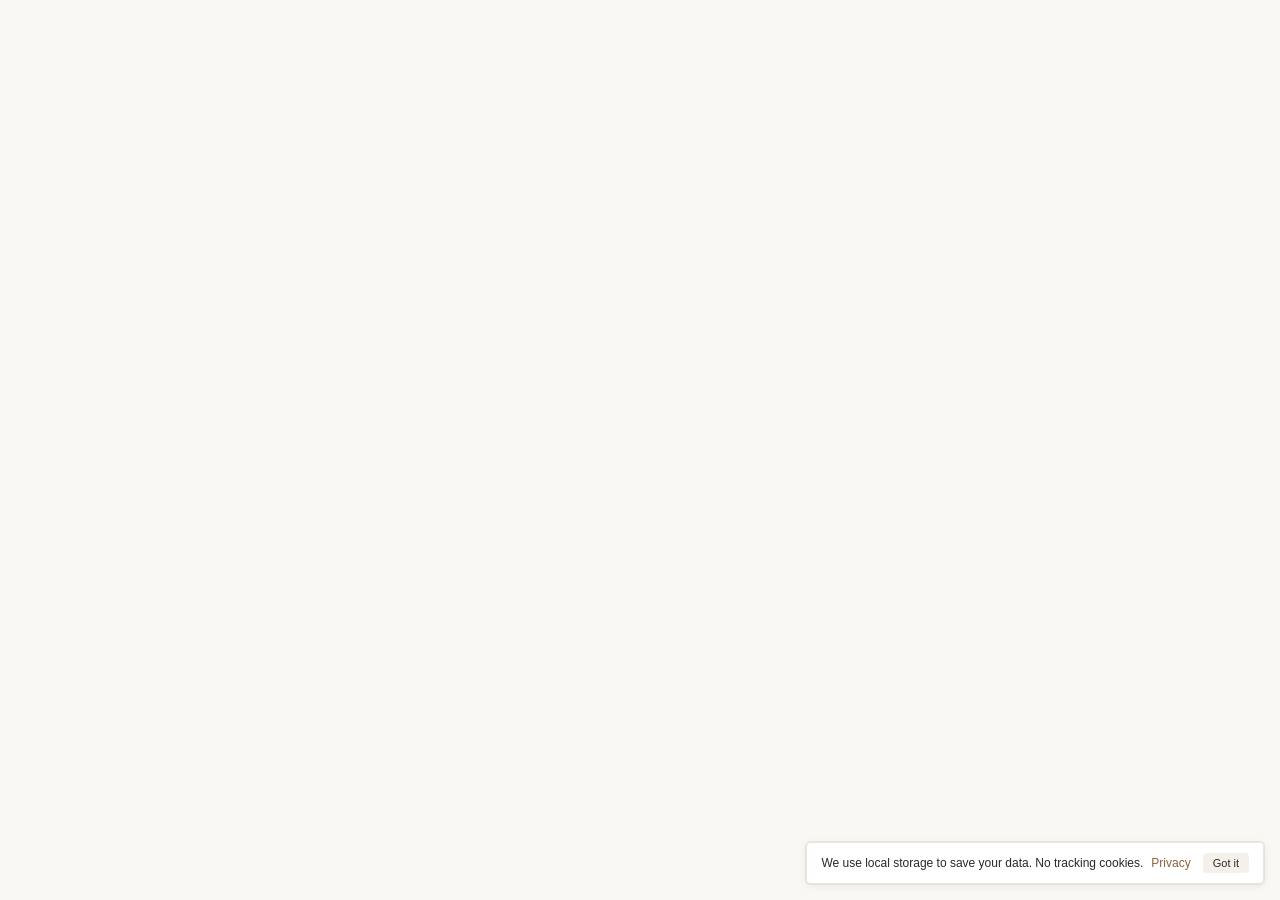
<file: index.html>
<!doctype html>
<html lang="en">
  <head>
    <meta charset="UTF-8" />
    <link rel="icon" type="image/svg+xml" href="/calino-icon.svg" />
    <meta name="viewport" content="width=device-width, initial-scale=1.0, viewport-fit=cover" />
    <meta name="theme-color" content="#faf9f7" />
    <meta
      http-equiv="Content-Security-Policy"
      content="default-src 'self'; script-src 'self' 'sha256-Qh5qqVHNcx0NmWPlYwpmDet5mMrPYpSQ6hcLzJTT3ZM=' 'sha256-AQQMVAHv1tQqIVb/aeGQWZo8IWdCg5J5kzrOTtjqgCY='; style-src 'self' 'unsafe-inline' https://fonts.googleapis.com; connect-src 'self' https: http:; img-src 'self' data:; font-src 'self' https://fonts.gstatic.com"
    />
    <meta name="mobile-web-app-capable" content="yes" />
    <meta name="apple-mobile-web-app-capable" content="yes" />
    <meta name="apple-mobile-web-app-status-bar-style" content="black-translucent" />
    <meta name="apple-mobile-web-app-title" content="Calino" />
    <link rel="manifest" href="/manifest.json" />
    <link rel="apple-touch-icon" href="/apple-touch-icon.png" />
    <meta
      name="description"
      content="An easy, private, local web calendar with CalDAV sync. Your data on your terms."
    />
    <link rel="canonical" href="https://tasks.lii-it.ru/" />

    <!-- Open Graph / Facebook -->
    <meta property="og:type" content="website" />
    <meta property="og:url" content="https://tasks.lii-it.ru/" />
    <meta property="og:title" content="Calino - Local-First Calendar" />
    <meta property="og:site_name" content="Calino" />
    <meta property="og:locale" content="en_US" />
    <meta
      property="og:description"
      content="An easy, private, local web calendar with CalDAV sync. Your data on your terms."
    />
    <meta property="og:image" content="https://tasks.lii-it.ru/og-image.png" />

    <!-- Twitter -->
    <meta name="twitter:card" content="summary_large_image" />
    <meta name="twitter:url" content="https://tasks.lii-it.ru/" />
    <meta name="twitter:title" content="Calino - Local-First Calendar" />
    <meta
      name="twitter:description"
      content="An easy, private, local web calendar with CalDAV sync. Your data on your terms."
    />
    <meta name="twitter:image" content="https://tasks.lii-it.ru/og-image.png" />

    <!-- Structured Data -->
    <script type="application/ld+json">
      {
        "@context": "https://schema.org",
        "@type": "WebApplication",
        "name": "Calino",
        "description": "An easy, private, local web calendar with CalDAV sync. Your data on your terms.",
        "url": "https://tasks.lii-it.ru/",
        "applicationCategory": "ProductivityApplication",
        "operatingSystem": "Web"
      }
    </script>

    <title>Calino</title>
    <link rel="preconnect" href="https://fonts.googleapis.com">
    <link rel="preconnect" href="https://fonts.gstatic.com" crossorigin>
    <link href="https://fonts.googleapis.com/css2?family=Newsreader:ital,opsz,wght@0,6..72,400;0,6..72,500;0,6..72,600;1,6..72,400&display=swap" rel="stylesheet">
    <script>
      // Single Page Apps for GitHub Pages
      // MIT License
      // https://github.com/rafgraph/spa-github-pages
      // This script checks to see if a redirect is present from 404.html
      // and converts it back into the correct url for the SPA router
      ;(function (l) {
        if (l.search[1] === '/') {
          var decoded = l.search
            .slice(1)
            .split('&')
            .map(function (s) {
              return s.replace(/~and~/g, '&')
            })
            .join('?')
          window.history.replaceState(null, null, l.pathname.slice(0, -1) + decoded + l.hash)
        }
      })(window.location)
    </script>
    <script type="module" crossorigin src="/assets/main-utfKnhOZ.js"></script>
    <link rel="modulepreload" crossorigin href="/assets/events-nlfWc7at.js">
    <link rel="modulepreload" crossorigin href="/assets/calendarStore-Co-FuRAl.js">
    <link rel="modulepreload" crossorigin href="/assets/jsx-runtime-CSyAgt8d.js">
    <link rel="modulepreload" crossorigin href="/assets/useAnimatedClose-BlHVp2d1.js">
    <link rel="modulepreload" crossorigin href="/assets/definitions-BdWVgBTV.js">
    <link rel="modulepreload" crossorigin href="/assets/useFocusTrap-DmQubt2Z.js">
    <link rel="modulepreload" crossorigin href="/assets/useModalDismiss-sVe7lQa_.js">
    <link rel="modulepreload" crossorigin href="/assets/addDays-D0vMQv0F.js">
    <link rel="modulepreload" crossorigin href="/assets/addMinutes-I-F4707h.js">
    <link rel="modulepreload" crossorigin href="/assets/notifications-Dv-FWVbr.js">
    <link rel="modulepreload" crossorigin href="/assets/schemas-qAO0tsvX.js">
    <link rel="modulepreload" crossorigin href="/assets/proxy-DUzBa9BX.js">
    <link rel="modulepreload" crossorigin href="/assets/settingsSync-CbIOTBxP.js">
    <link rel="modulepreload" crossorigin href="/assets/CalDAVClient-DE_uHFC-.js">
    <link rel="modulepreload" crossorigin href="/assets/accountStorage-BtEXLJ2W.js">
    <link rel="modulepreload" crossorigin href="/assets/JmapClient-B2RXGbxY.js">
    <link rel="modulepreload" crossorigin href="/assets/mapWithConcurrency-BpG_eb69.js">
    <link rel="stylesheet" crossorigin href="/assets/main-CPm62I2x.css">
  </head>
  <body>
    <script>
      // Apply theme background before React loads to prevent white flash.
      // Must match the `body` rule's --color-bg token (src/index.css), not
      // --color-bg-primary — they differ slightly in light mode.
      (function() {
        try {
          var stored = JSON.parse(localStorage.getItem('calino-settings') || '{}');
          var settings = stored.state || {};
          var mode = settings.themeMode || 'auto';
          var isDark = mode === 'dark' || (mode === 'auto' && window.matchMedia('(prefers-color-scheme: dark)').matches);
          var isMocha = isDark && settings.darkTheme === 'catppuccin-mocha';
          var isLatte = !isDark && settings.lightTheme === 'catppuccin-latte';
          // Must match src/lib/themes/catppuccinAccents.ts
          var mochaAccents = ['#89b4fa','#b4befe','#cba6f7','#f5c2e7','#94e2d5','#a6e3a1','#fab387'];
          var latteAccents = ['#1e66f5','#7287fd','#8839ef','#ea76cb','#179299','#40a02b','#fe640b'];
          var storedAccent = settings.mochaAccent || '#89b4fa';
          var accentIndex = mochaAccents.indexOf(storedAccent);
          if (accentIndex < 0) accentIndex = latteAccents.indexOf(storedAccent);
          if (accentIndex < 0) accentIndex = 0;
          var accent = (isLatte ? latteAccents : mochaAccents)[accentIndex];
          var background = isMocha ? '#1e1e2e' : (isLatte ? '#eff1f5' : (isDark ? '#1a1816' : '#faf8f3'));
          document.documentElement.style.background = background;
          document.body.style.background = background;
          if (isMocha || isLatte) {
            var themeColor = document.querySelector('meta[name="theme-color"]');
            if (themeColor) themeColor.setAttribute('content', accent);
          }
          document.body.style.transition = 'background 0.3s ease';
        } catch(e) {}
      })();
    </script>
    <div id="root"></div>
  </body>
</html>
</file>
<file: assets/main-CPm62I2x.css>
*{box-sizing:border-box;-webkit-tap-highlight-color:var(--tap-highlight-color,transparent)}:root{--lightningcss-light:initial;--lightningcss-dark: ;color-scheme:light;color:var(--color-text-primary);background-color:var(--color-bg);font-synthesis:none;text-rendering:optimizelegibility;-webkit-font-smoothing:antialiased;-moz-osx-font-smoothing:grayscale;--dur-fast:.15s;--dur-base:.2s;--dur-slow:.3s;--ease-out:cubic-bezier(.33, 1, .68, 1);--ease-in-out:cubic-bezier(.65, 0, .35, 1);--sidebar-width:300px;--sidebar-collapsed-width:18px;--header-height:76px;--mobile-breakpoint:768px;--accent-hover:color-mix(in srgb, var(--accent,#b07d4f) 88%, #000);--tap-highlight-color:transparent;--safe-area-top:var(--safe-area-inset-top,env(safe-area-inset-top,0px));--safe-area-bottom:var(--safe-area-inset-bottom,env(safe-area-inset-bottom,0px));--safe-area-left:var(--safe-area-inset-left,env(safe-area-inset-left,0px));--safe-area-right:var(--safe-area-inset-right,env(safe-area-inset-right,0px));font-family:-apple-system,BlinkMacSystemFont,Segoe UI,Roboto,Helvetica Neue,Arial,sans-serif;font-weight:400;line-height:1.5}:root[data-theme=dark],:root[data-theme=dark] select,:root[data-theme=dark] option,:root[data-theme=dark] input[type=date],:root[data-theme=dark] input[type=time],:root[data-theme=dark] input[type=datetime-local],:root[data-theme=dark] input[type=month]{--lightningcss-light: ;--lightningcss-dark:initial;color-scheme:dark}:root[data-theme=dark] select option{background-color:var(--color-bg-tertiary);color:var(--color-text-primary)}@media (width<=768px){:root{--sidebar-width:260px;--header-height:56px}}body{background-color:var(--color-bg);min-width:320px;min-height:100vh;margin:0;overflow-x:hidden}#root{height:100vh;overflow:hidden}button{font-family:inherit}button:focus-visible{outline:2px solid var(--color-focus);outline-offset:2px}input:focus-visible{outline:none}.font-serif{font-family:var(--font-serif,Georgia, serif)}.font-tabular{font-variant-numeric:tabular-nums}@media (prefers-reduced-motion:reduce){*,:before,:after{scroll-behavior:auto!important;transition-duration:.01ms!important;animation-duration:.01ms!important;animation-iteration-count:1!important}}._quickSettingsItem_1e4bx_5{justify-content:space-between;align-items:center;padding:8px 14px;display:flex}._quickSettingsLabel_1e4bx_12{font-size:calc(13.5px * var(--font-scale,1));color:var(--ink)}._toggleSwitch_1e4bx_17{background:var(--line);cursor:pointer;border:none;border-radius:10px;align-items:center;width:36px;height:20px;padding:2px;transition:background .14s;display:flex}._toggleActive_1e4bx_30{background:var(--accent)}._themeModeGroup_1e4bx_35{background:var(--line);border-radius:6px;gap:2px;padding:2px;display:inline-flex}._themeModeBtn_1e4bx_43{color:var(--ink-2);cursor:pointer;background:0 0;border:none;border-radius:4px;justify-content:center;align-items:center;padding:5px 8px;font-family:inherit;transition:background .14s,color .14s;display:inline-flex}._themeModeBtn_1e4bx_43:hover{color:var(--ink)}._themeModeActive_1e4bx_63{background:var(--color-surface,#fff);color:var(--ink);box-shadow:0 1px 2px #0000001a}._themeModeBtn_1e4bx_43:focus-visible{outline:2px solid var(--accent);outline-offset:1px}._toggleThumb_1e4bx_74{background:#fff;border-radius:50%;width:16px;height:16px;transition:transform .14s;box-shadow:0 1px 2px #00000026}._toggleActive_1e4bx_30 ._toggleThumb_1e4bx_74{transform:translate(16px)}._quickSettingsDivider_1e4bx_87{background:var(--line-2);height:1px;margin:6px 0}._quickSettingsLink_1e4bx_93{text-align:left;width:100%;font-size:calc(13px * var(--font-scale,1));color:var(--ink-2);cursor:pointer;background:0 0;border:none;padding:8px 14px;font-family:inherit;transition:color .12s;display:block}._quickSettingsLink_1e4bx_93:hover{color:var(--ink)}._quickSettingsFooter_1e4bx_111{justify-content:space-between;align-items:center;display:flex}._quickSettingsLock_1e4bx_117{border-radius:var(--radius-sm);cursor:pointer;width:32px;height:32px;color:var(--ink-2);background:0 0;border:none;justify-content:center;align-items:center;margin-right:14px;transition:color .12s,background .12s;display:flex}._quickSettingsLock_1e4bx_117:hover{color:var(--color-error,#ea4335);background:#ea433514}._header_1g8uo_15{grid-template-columns:var(--header-brand-col,277px) minmax(max-content, max-content) minmax(max-content, max-content) 1fr auto;padding:calc(18px + var(--safe-area-top,0px)) 16px 18px 0;background:var(--canvas);z-index:100;align-items:center;transition:padding .25s;display:grid;position:relative}[data-sidebar-collapsed] ._header_1g8uo_15{grid-template-columns:var(--header-brand-col,277px) auto minmax(max-content, max-content) minmax(max-content, max-content) 1fr auto}._brand_1g8uo_37{border-radius:var(--radius-sm);color:inherit;font:inherit;cursor:pointer;background:0 0;border:none;grid-area:1/1;align-items:center;gap:11px;padding:0 0 0 36px;transition:opacity .2s,width .2s,padding .2s,visibility;display:flex}._brand_1g8uo_37:hover ._brandName_1g8uo_59{color:var(--accent-strong,var(--accent))}._brand_1g8uo_37:focus-visible{outline:2px solid var(--accent);outline-offset:2px}[data-sidebar-collapsed] ._brand_1g8uo_37{opacity:0;pointer-events:none;visibility:hidden;width:0;padding:0;transition:opacity .2s,width .2s,padding .2s,visibility 0s linear .2s;overflow:hidden}._brandDiamond_1g8uo_83{background:var(--accent);width:11px;height:11px;box-shadow:0 0 0 4px var(--focus-ring);border-radius:3px;flex:none;transform:rotate(45deg)}._brandName_1g8uo_59{font-family:var(--font-serif,"Newsreader", Georgia, serif);font-weight:500;font-size:calc(27px * var(--font-scale,1));letter-spacing:-.01em;color:var(--ink);line-height:1;transform:translateY(.1em)}._navigationGroup_1g8uo_109{grid-area:1/2;align-items:center;gap:5px;min-width:0;display:inline-flex}._navigator_1g8uo_118{background:var(--panel);border:1px solid var(--line);border-radius:var(--radius-md);box-shadow:0 1px 2px rgba(var(--shadow-rgb,0, 0, 0), calc(.05 * var(--shadow-opacity,1)));opacity:1;border-width:1px;flex-shrink:0;align-items:center;max-width:200px;height:38px;transition:opacity .2s,max-width .25s,border-width 0s linear .2s;display:inline-flex;overflow:hidden}._weekWindowControls_1g8uo_141{background:var(--panel);border:1px solid var(--line);border-radius:var(--radius-md);height:38px;box-shadow:0 1px 2px rgba(var(--shadow-rgb,0, 0, 0), calc(.05 * var(--shadow-opacity,1)));align-items:center;gap:0;padding:0 2px;display:inline-flex}._weekWindowLabel_1g8uo_153{white-space:nowrap;color:var(--ink-2);font-size:calc(12px * var(--font-scale,1));letter-spacing:.04em;text-transform:uppercase;-webkit-user-select:none;user-select:none;font-weight:600;font-size:calc(12px * var(--font-scale,1));letter-spacing:0;text-transform:none;justify-content:center;align-items:center;padding:0 6px;font-weight:500;display:none}._weekWindowArrow_1g8uo_175{width:29px;height:32px;color:var(--ink-2);border-radius:calc(var(--radius-md) - 2px);cursor:pointer;background:0 0;border:none;justify-content:center;align-items:center;padding:0;transition:background .14s,color .14s;display:flex}._weekWindowArrow_1g8uo_175:hover{background:var(--hover-bg);color:var(--ink)}._weekWindowArrow_1g8uo_175:active{transition-duration:50ms;transform:scale(.9)}._navigatorHidden_1g8uo_202{opacity:0;pointer-events:none;border-width:0;max-width:0;transition:opacity .15s,max-width .25s 50ms,border-width 0s linear .25s}._navArrow_1g8uo_213{width:40px;height:38px;color:var(--ink-2);cursor:pointer;background:0 0;border:none;justify-content:center;align-items:center;transition:background .14s,color .14s;display:flex}._navArrow_1g8uo_213:hover{background:rgba(var(--ink-raw,44, 40, 33), .05);color:var(--ink)}._navArrow_1g8uo_213:active{transition-duration:50ms;transform:scale(.92)}._navToday_1g8uo_238{height:38px;font-size:calc(14px * var(--font-scale,1));color:var(--ink);border:none;border-left:1px solid var(--line);border-right:1px solid var(--line);cursor:pointer;background:0 0;padding:0 18px;font-weight:500;transition:background .14s,color .14s}._navToday_1g8uo_238:hover{background:var(--hover-bg);color:var(--accent-strong,var(--accent))}._navToday_1g8uo_238:active{transition-duration:50ms;transform:scale(.95)}._titleGroup_1g8uo_265{white-space:nowrap;flex-shrink:0;align-self:center;align-items:baseline;gap:6px;padding-left:22px;display:flex;position:relative;top:5px}._titleClickable_1g8uo_284{cursor:pointer}._titleClickable_1g8uo_284:hover ._monthTitle_1g8uo_288,._titleClickable_1g8uo_284:hover ._viewTitle_1g8uo_289{color:var(--accent-strong,var(--accent))}._titleClickable_1g8uo_284:focus-visible{outline:2px solid var(--accent);outline-offset:4px;border-radius:var(--radius-sm)}._monthTitle_1g8uo_288{font-family:var(--font-serif,"Newsreader", Georgia, serif);font-weight:400;font-size:calc(32px * var(--font-scale,1));letter-spacing:-.018em;color:var(--ink);margin:0;line-height:1}._yearTitle_1g8uo_309{font-family:var(--font-serif,"Newsreader", Georgia, serif);font-weight:400;font-size:calc(22px * var(--font-scale,1));color:var(--ink-3);letter-spacing:0;line-height:1}._viewTitle_1g8uo_289{font-family:var(--font-serif,"Newsreader", Georgia, serif);font-weight:400;font-size:calc(32px * var(--font-scale,1));letter-spacing:-.018em;color:var(--ink);margin:0;line-height:1}._weekTitleArrow_1g8uo_328{width:32px;height:32px;color:var(--ink-3);cursor:pointer;background:0 0;border:none;border-radius:50%;flex:none;justify-content:center;align-items:center;padding:0;transition:color .14s,background .14s;display:flex}._weekTitleArrow_1g8uo_328:hover{color:var(--ink);background:0 0}._weekTitleArrow_1g8uo_328:active{transition-duration:50ms;transform:scale(.9)}._titleEnterNext_1g8uo_359{animation:.2s cubic-bezier(.22,1,.36,1) _titleEnterNext_1g8uo_359}._titleEnterPrev_1g8uo_363{animation:.2s cubic-bezier(.22,1,.36,1) _titleEnterPrev_1g8uo_363}@keyframes _titleEnterNext_1g8uo_359{0%{opacity:0;transform:translate(14px)}to{opacity:1;transform:translate(0)}}@keyframes _titleEnterPrev_1g8uo_363{0%{opacity:0;transform:translate(-14px)}to{opacity:1;transform:translate(0)}}@media (prefers-reduced-motion:reduce){._titleEnterNext_1g8uo_359,._titleEnterPrev_1g8uo_363{animation:none}}._spacer_1g8uo_397{flex:1;justify-content:flex-end;align-items:center;min-width:0;display:flex}._rightCluster_1g8uo_411{align-items:center;gap:5px;padding-left:22px;display:flex}._taskHeaderSlot_1g8uo_422{align-items:center;min-width:0;display:flex}._iconButton_1g8uo_429{border-radius:var(--radius-md);width:40px;height:40px;color:var(--ink-2);cursor:pointer;background:0 0;border:none;justify-content:center;align-items:center;transition:background .14s,color .14s;display:flex}._iconButton_1g8uo_429:hover{background:rgba(var(--ink-raw,44, 40, 33), .05);color:var(--ink)}._iconButton_1g8uo_429:active{transition-duration:50ms;transform:scale(.9)}@media (width>=769px){._todayButton_1g8uo_460{display:none}}._settingsWrapper_1g8uo_466{position:relative}._quickSettingsDropdown_1g8uo_470{background:var(--popover-bg,var(--panel));border:1px solid var(--popover-border,var(--line));border-radius:var(--radius-md);box-shadow:var(--modal-shadow,0 4px 16px rgba(var(--shadow-rgb,0, 0, 0), calc(.12 * var(--shadow-opacity,1))));z-index:1000;min-width:200px;padding:8px 0;animation:.15s ease-out _dropdownIn_1g8uo_1;position:absolute;top:calc(100% + 8px);right:0}@keyframes _dropdownIn_1g8uo_1{0%{opacity:0;transform:translateY(-4px)}to{opacity:1;transform:translateY(0)}}._quickSettingsDropdown_1g8uo_470._quickSettingsClosing_1g8uo_498{animation:80ms ease-out forwards _dropdownOut_1g8uo_1}@keyframes _dropdownOut_1g8uo_1{0%{opacity:1;transform:translateY(0)scale(1)}to{opacity:0;transform:translateY(-4px)scale(.98)}}._viewTabs_1g8uo_522{background:var(--view-switcher-bg,rgba(var(--ink-raw,44, 40, 33), .045));padding:var(--space-1);border-radius:var(--view-switcher-radius,12px);max-width:calc(600px * var(--font-scale,1));align-items:center;gap:2px;min-width:0;transition:opacity .25s,max-width .25s,padding .25s;display:flex;position:relative;overflow:hidden}._viewTabsCollapsed_1g8uo_533{opacity:0;pointer-events:none;max-width:0;padding:0}._switcherNoAnimate_1g8uo_554{transition:none!important}._viewTab_1g8uo_522{box-sizing:border-box;border-radius:var(--radius-sm);height:32px;font-size:calc(13px * var(--font-scale,1));color:var(--ink-2);cursor:pointer;-webkit-user-select:none;user-select:none;z-index:1;white-space:nowrap;background:0 0;border:none;flex-shrink:0;justify-content:center;align-items:center;padding:0 14px;font-weight:500;transition:color .14s,transform .18s cubic-bezier(.4,0,.2,1);display:inline-flex;position:relative}._viewTabDragging_1g8uo_590{cursor:grabbing;color:var(--ink);box-shadow:0 2px 8px rgba(var(--shadow-rgb,0, 0, 0), calc(.18 * var(--shadow-opacity,1)));background:var(--panel);border-radius:var(--radius-sm)}._srOnly_1g8uo_598{clip:rect(0, 0, 0, 0);white-space:nowrap;border:0;width:1px;height:1px;margin:-1px;padding:0;position:absolute;overflow:hidden}._viewTab_1g8uo_522:active{transition-duration:50ms;transform:scale(.95)}._viewTab_1g8uo_522:hover,._viewTabActive_1g8uo_619{color:var(--ink)}._viewTabIndicator_1g8uo_623{height:var(--view-switcher-indicator-height,32px);background:var(--view-switcher-indicator-bg,var(--panel));box-shadow:var(--view-switcher-indicator-shadow,0 1px 2px rgba(var(--shadow-rgb,0, 0, 0), calc(.08 * var(--shadow-opacity,1))), 0 0 0 1px var(--line));border-radius:var(--view-switcher-indicator-radius,9px);z-index:0;transition:left .25s cubic-bezier(.4,0,.2,1),width .25s cubic-bezier(.4,0,.2,1);position:absolute;top:4px}._viewTabDivider_1g8uo_643{cursor:grab;z-index:1;background:0 0;border:none;flex-shrink:0;justify-content:center;align-items:center;width:9px;height:32px;padding:0;transition:transform .18s cubic-bezier(.4,0,.2,1);display:flex;position:relative}._viewTabDivider_1g8uo_643:before{content:"";background:rgba(var(--ink-raw,44, 40, 33), .18);width:1px;height:18px;transition:background .14s,height .14s}._viewTabDivider_1g8uo_643:hover:before,._viewTabDivider_1g8uo_643:focus-visible:before{background:rgba(var(--ink-raw,44, 40, 33), .45);height:22px}._viewTabDividerDragging_1g8uo_675{cursor:grabbing}._viewTabDividerDragging_1g8uo_675:before{background:var(--accent);height:24px}._viewTabItem_1g8uo_687{z-index:1;align-items:center;transition:transform .18s cubic-bezier(.4,0,.2,1);display:flex}._viewTabMenu_1g8uo_694{background:var(--popover-bg,var(--panel));border:1px solid var(--popover-border,var(--line));border-radius:var(--radius-md);box-shadow:var(--modal-shadow,0 4px 12px rgba(var(--shadow-rgb,0, 0, 0), calc(.1 * var(--shadow-opacity,1))));z-index:200;min-width:max-content;padding:4px;animation:.15s _dropdownIn_1g8uo_1;position:fixed;overflow:hidden}._viewTabMenu_1g8uo_694._viewTabMenuClosing_1g8uo_710{animation:80ms ease-out forwards _viewDropdownOut_1g8uo_1}._viewTabMenuItem_1g8uo_714{text-align:left;border-radius:var(--radius-sm);width:100%;font-size:calc(13px * var(--font-scale,1));color:var(--ink-2);cursor:pointer;white-space:nowrap;background:0 0;border:none;padding:8px 12px;font-family:inherit;font-weight:500;transition:background .12s,color .12s;display:block}._viewTabMenuItem_1g8uo_714:hover{background:rgba(var(--ink-raw,44, 40, 33), .06);color:var(--ink)}._viewDropdown_1g8uo_741{opacity:1;align-items:center;width:auto;min-width:0;transition:opacity .2s,width .2s;display:flex;position:relative}._viewDropdownCollapsed_1g8uo_754{opacity:0;pointer-events:none;width:0}._viewDropdownTriggerWrap_1g8uo_763{align-items:center;min-width:0;display:flex;overflow:hidden}._viewDropdownButton_1g8uo_770{background:rgba(var(--ink-raw,44, 40, 33), .045);border-radius:var(--radius-md);font-size:calc(13.5px * var(--font-scale,1));color:var(--ink);cursor:pointer;border:none;align-items:center;gap:6px;padding:8px 12px;font-family:inherit;font-weight:500;transition:background .14s;display:flex}._viewDropdownButton_1g8uo_770:hover{background:rgba(var(--ink-raw,44, 40, 33), .08)}._viewDropdownArrow_1g8uo_790{margin-top:2px;transition:transform .14s}._viewDropdownArrowOpen_1g8uo_795{transform:rotate(180deg)}._viewDropdownMenu_1g8uo_761{background:var(--popover-bg,var(--panel));border:1px solid var(--popover-border,var(--line));border-radius:var(--radius-md);box-shadow:var(--modal-shadow,0 4px 12px rgba(var(--shadow-rgb,0, 0, 0), calc(.1 * var(--shadow-opacity,1))));z-index:100;min-width:120px;max-width:calc(100vw - 32px);animation:.15s _dropdownIn_1g8uo_1;position:absolute;top:calc(100% + 4px);right:0;overflow:hidden}._viewDropdownMenu_1g8uo_761._viewDropdownClosing_1g8uo_828{animation:.13s ease-out forwards _viewDropdownOut_1g8uo_1}@keyframes _viewDropdownOut_1g8uo_1{0%{opacity:1;transform:translateY(0)}to{opacity:0;transform:translateY(-4px)}}._viewDropdownItem_1g8uo_843{text-align:left;width:100%;font-size:calc(14px * var(--font-scale,1));color:var(--ink-2);cursor:pointer;background:0 0;border:none;padding:10px 16px;font-family:inherit;transition:all .12s;display:block}._viewDropdownItem_1g8uo_843:hover{background:rgba(var(--ink-raw,44, 40, 33), .04);color:var(--ink)}._viewDropdownItemActive_1g8uo_862{background:var(--accent-soft);color:var(--accent-strong,var(--accent));font-weight:500}._viewDropdownDivider_1g8uo_868{background:rgba(var(--ink-raw,44, 40, 33), .12);height:1px;margin:4px 12px}._hamburger_1g8uo_875{border-radius:var(--radius-sm);width:36px;height:36px;color:var(--ink-2);cursor:pointer;opacity:0;pointer-events:none;background:0 0;border:none;grid-area:1/1;justify-content:center;align-items:center;width:0;margin-right:8px;padding:0;transition:background .14s,color .14s,opacity .2s,width .2s,padding .2s;display:flex;overflow:hidden}._hamburger_1g8uo_875:hover{background:rgba(var(--ink-raw,44, 40, 33), .05);color:var(--ink)}[data-sidebar-collapsed] ._hamburger_1g8uo_875{opacity:1;pointer-events:auto;grid-column:2;width:36px;margin-left:10px;padding:0}[data-sidebar-collapsed] ._navigator_1g8uo_118{grid-column:auto}[data-sidebar-collapsed] ._navigationGroup_1g8uo_109{grid-column:3}[data-sidebar-collapsed] ._titleGroup_1g8uo_265{grid-column:4}[data-sidebar-collapsed] ._spacer_1g8uo_397{grid-column:5}[data-sidebar-collapsed] ._rightCluster_1g8uo_411{grid-column:6}@media (width<=950px){._header_1g8uo_15{grid-template-columns:auto minmax(max-content,max-content) minmax(max-content,max-content) 1fr auto}._brand_1g8uo_37{opacity:0;pointer-events:none;visibility:hidden;width:0;padding:0;overflow:hidden}._hamburger_1g8uo_875{opacity:1;pointer-events:auto;width:44px;height:44px;margin-left:10px;padding:0}}@media (width<=768px){._header_1g8uo_15{padding:calc(17px + var(--safe-area-top)) 0 12px;align-items:center;gap:var(--space-2);display:flex}._monthTitle_1g8uo_288,._viewTitle_1g8uo_289{font-size:calc(28px * var(--font-scale,1))}._yearTitle_1g8uo_309{font-size:calc(19px * var(--font-scale,1))}._rightCluster_1g8uo_411{gap:var(--space-2);min-height:44px}._navArrow_1g8uo_213,._navToday_1g8uo_238{min-width:44px;height:44px;min-height:44px}._navigator_1g8uo_118{height:44px}._weekWindowControls_1g8uo_141{height:44px;padding:0 2px}._weekWindowArrow_1g8uo_175{width:38px;height:40px}._iconButton_1g8uo_429{width:44px;height:44px}._quickSettingsDropdown_1g8uo_470,._hamburger_1g8uo_875,._viewTabs_1g8uo_522,._viewDropdown_1g8uo_741,._rightCluster_1g8uo_411 ._iconButton_1g8uo_429:not(._todayButton_1g8uo_460),._settingsWrapper_1g8uo_466{display:none}[data-view=week] ._titleGroup_1g8uo_265{flex:none;justify-content:flex-start;gap:8px;margin-left:10px;padding-left:0;top:0}[data-view=week] ._viewTitle_1g8uo_289{white-space:nowrap}}@media (width<=500px){._header_1g8uo_15{gap:var(--space-1);padding-top:calc(11px + var(--safe-area-top));padding-bottom:6px}._navToday_1g8uo_238{display:none}._weekWindowLabel_1g8uo_153{display:flex}._navigator_1g8uo_118{height:44px}._rightCluster_1g8uo_411{padding-right:12px}._iconButton_1g8uo_429:not(._todayButton_1g8uo_460){display:none}._yearTitle_1g8uo_309{opacity:0;width:0;transition:opacity .2s,width .2s;overflow:hidden}._viewDropdownMenu_1g8uo_761{right:-12px}._titleGroup_1g8uo_265{cursor:pointer}}._menu_10ap6_1{background:var(--color-bg-primary,#fff);border-radius:var(--radius-sm);box-shadow:0 2px 10px #00000026, 0 0 0 1px var(--color-border-subtle,#0000000d);padding:var(--space-1);z-index:10000;min-width:160px;animation:.1s _fadeIn_10ap6_1;position:fixed}@keyframes _fadeIn_10ap6_1{0%{opacity:0;transform:scale(.95)}to{opacity:1;transform:scale(1)}}._menu_10ap6_1._closing_10ap6_25{animation:.1s ease-out forwards _fadeOut_10ap6_1}@keyframes _fadeOut_10ap6_1{0%{opacity:1;transform:scale(1)}to{opacity:0;transform:scale(.95)}}._item_10ap6_40{align-items:center;gap:var(--space-2);border-radius:var(--radius-sm);width:100%;font-size:calc(14px * var(--font-scale,1));color:var(--color-text-primary,#202124);cursor:pointer;text-align:left;background:0 0;border:none;padding:8px 12px;transition:background .15s;display:flex}._item_10ap6_40:hover{background:var(--color-bg-secondary,#f1f3f4)}._item_10ap6_40._danger_10ap6_60{color:var(--color-error,#ea4335)}._item_10ap6_40._danger_10ap6_60:hover{background:var(--color-danger-bg,#fef2f2)}._icon_10ap6_68{justify-content:center;align-items:center;width:18px;height:18px;display:flex}._panel_18ku1_1{flex-direction:column;gap:12px;padding:14px 20px 18px;display:flex}._actions_18ku1_8{flex-wrap:wrap;gap:8px;display:flex}._primaryBtn_18ku1_14,._secondaryBtn_18ku1_15{border-radius:var(--radius-sm);height:30px;font-size:calc(12.5px * var(--font-scale,1));cursor:pointer;border:none;padding:0 12px;font-family:inherit;font-weight:500;transition:background .12s,opacity .12s}._primaryBtn_18ku1_14{color:#fff;background:var(--accent)}._secondaryBtn_18ku1_15{color:var(--ink-2);background:rgba(var(--ink-raw), .06)}._secondaryBtn_18ku1_15:hover{background:rgba(var(--ink-raw), .1)}._primaryBtn_18ku1_14:disabled,._secondaryBtn_18ku1_15:disabled{opacity:.5;cursor:default}._note_18ku1_49{font-size:calc(11.5px * var(--font-scale,1));color:var(--ink-3);margin:0;line-height:1.5}._checks_18ku1_56{border:1px solid var(--line-2);border-radius:var(--radius-sm);margin:0;padding:0;list-style:none;overflow:hidden}._check_18ku1_56+._check_18ku1_56{border-top:1px solid var(--line-2)}._checkHeader_18ku1_69{cursor:pointer;width:100%;font-family:inherit;font-size:calc(13px * var(--font-scale,1));text-align:left;color:var(--ink);background:0 0;border:none;align-items:center;gap:10px;padding:10px 12px;display:flex}._checkHeader_18ku1_69:hover{background:rgba(var(--ink-raw), .03)}._badge_18ku1_88{border-radius:var(--radius-sm);min-width:56px;font-size:calc(10.5px * var(--font-scale,1));letter-spacing:.02em;text-align:center;text-transform:uppercase;flex:none;padding:2px 6px;font-weight:600}._badge_18ku1_88[data-status=pass]{color:var(--color-success,#4f8a63);background:color-mix(in srgb, var(--color-success,#4f8a63) 14%, transparent)}._badge_18ku1_88[data-status=fail]{color:var(--color-error,#c2697f);background:color-mix(in srgb, var(--color-error,#c2697f) 14%, transparent)}._badge_18ku1_88[data-status=warn]{color:var(--color-warning,#b98a3e);background:color-mix(in srgb, var(--color-warning,#b98a3e) 16%, transparent)}._badge_18ku1_88[data-status=skipped],._badge_18ku1_88[data-status=unknown]{color:var(--ink-3);background:rgba(var(--ink-raw), .07)}._checkLabel_18ku1_121{flex:1;min-width:0}._inferred_18ku1_127{font-size:calc(10.5px * var(--font-scale,1));color:var(--ink-3);border:1px dashed var(--line-2);border-radius:var(--radius-sm);cursor:help;flex:none;padding:1px 5px}._checkBody_18ku1_137{padding:0 12px 12px 78px}._detail_18ku1_141{font-size:calc(12.5px * var(--font-scale,1));color:var(--ink-2);margin:0;line-height:1.55}._fixLabel_18ku1_148{font-size:calc(11px * var(--font-scale,1));text-transform:uppercase;letter-spacing:.03em;color:var(--ink-3);margin-top:10px;font-weight:600}._raw_18ku1_157,._fix_18ku1_148{border-radius:var(--radius-sm);background:rgba(var(--ink-raw), .05);font-size:calc(11.5px * var(--font-scale,1));font-family:var(--font-mono,monospace);white-space:pre-wrap;color:var(--ink-2);margin:6px 0 0;padding:8px 10px;line-height:1.55;overflow-x:auto}._summary_18ku1_171{border-radius:var(--radius-sm);font-size:calc(12.5px * var(--font-scale,1));border:1px solid var(--line-2);color:var(--ink);padding:10px 12px;line-height:1.5}._summary_18ku1_171[data-summary=broken]{border-color:var(--error-border);background:color-mix(in srgb, var(--color-error,#c2697f) 8%, var(--panel))}._summary_18ku1_171[data-summary=degraded]{background:color-mix(in srgb, var(--color-warning,#b98a3e) 8%, var(--panel))}._summary_18ku1_171[data-summary=ok]{background:color-mix(in srgb, var(--color-success,#4f8a63) 8%, var(--panel))}._summaryNote_18ku1_193{color:var(--ink-3)}@media (width<=520px){._checkBody_18ku1_137{padding-left:12px}}._section_9ms04_1{border:1px solid var(--color-border-visible,#e4dfd8);background:var(--color-bg-secondary,#fff);border-radius:12px;margin:20px 0 18px;overflow:hidden}._toggle_9ms04_8{width:100%;color:var(--color-text-primary,#202124);text-align:left;cursor:pointer;background:0 0;border:0;align-items:center;gap:12px;padding:13px 14px;display:flex}._toggle_9ms04_8:hover{background:var(--color-bg-hover,#f7f4f0)}._toggle_9ms04_8:focus-visible,._add_9ms04_21:focus-visible,._remove_9ms04_21:focus-visible,._reveal_9ms04_21:focus-visible{outline:2px solid var(--color-accent,#b07d4f);outline-offset:-2px}._iconBox_9ms04_22{width:34px;height:34px;color:var(--color-accent,#a16f42);background:var(--color-accent-light,#f5ece2);border-radius:9px;flex:none;place-items:center;display:grid}._toggleCopy_9ms04_32{flex:1;gap:2px;min-width:0;display:grid}._title_9ms04_33{font-size:calc(14px * var(--font-scale,1));font-weight:600;line-height:1.25}._subtitle_9ms04_34{font-size:calc(12px * var(--font-scale,1));color:var(--color-text-secondary,#6b6762);line-height:1.25}._chevron_9ms04_35{color:var(--color-text-secondary,#777);transition:transform .16s}._chevronOpen_9ms04_36{transform:rotate(180deg)}._panel_9ms04_37{border-top:1px solid var(--color-border-visible,#e4dfd8);padding:2px 14px 14px}._card_9ms04_41{border:1px solid var(--color-border-visible,#e4dfd8);background:var(--color-bg-tertiary,#faf9f7);border-radius:9px;margin-bottom:8px;padding:10px}._panel_9ms04_37 ._card_9ms04_41:first-child{margin-top:12px}._cardHeader_9ms04_49{font-size:calc(12px * var(--font-scale,1));color:var(--color-text-secondary,#6b6762);justify-content:space-between;align-items:center;margin-bottom:6px;font-weight:600;display:flex}._fields_9ms04_58{grid-template-columns:minmax(0,1fr) minmax(0,1fr);gap:9px;display:grid}._fieldLabel_9ms04_59{min-width:0;color:var(--color-text-secondary,#6b6762);font-size:calc(11px * var(--font-scale,1));letter-spacing:.01em;font-weight:600;display:block}._input_9ms04_67,._secretField_9ms04_67{box-sizing:border-box;border:1px solid var(--color-border-visible,#ded9d2);background:var(--modal-bg,#fff);width:100%;min-width:0;height:34px;color:var(--color-text-primary,#202124);font-size:calc(13px * var(--font-scale,1));border-radius:7px;margin-top:5px;display:flex}._input_9ms04_67{padding:0 10px}._input_9ms04_67:focus,._secretField_9ms04_67:focus-within{border-color:var(--color-accent,#b07d4f);box-shadow:0 0 0 2px var(--color-accent-light,#b07d4f2e);outline:none}._secretInput_9ms04_82{min-width:0;color:inherit;font:inherit;background:0 0;border:0;outline:none;flex:1;padding:0 10px}._reveal_9ms04_21,._remove_9ms04_21{color:var(--color-text-secondary,#777);cursor:pointer;background:0 0;border:0;place-items:center;display:grid}._reveal_9ms04_21{flex:none;width:36px}._remove_9ms04_21{border-radius:5px;width:26px;height:24px}._reveal_9ms04_21:hover,._remove_9ms04_21:hover{color:var(--color-text-primary,#202124);background:var(--color-bg-hover,#f0ece7)}._add_9ms04_21{color:var(--color-accent,#a16f42);cursor:pointer;font-size:calc(13px * var(--font-scale,1));background:0 0;border:0;align-items:center;gap:5px;padding:7px 0;font-weight:600;display:inline-flex}._add_9ms04_21:hover{text-decoration:underline}@media (width<=480px){._fields_9ms04_58{grid-template-columns:1fr}._fieldLabel_9ms04_59+._fieldLabel_9ms04_59{margin-top:8px}}._nudged_9ms04_106{border-color:var(--color-accent,#b07d4f);box-shadow:0 0 0 3px var(--color-accent-light,#b07d4f24)}._subtitleNudge_9ms04_110{color:var(--color-accent,#a16f42)}._settingsPanel_9ms04_113{border-top:1px solid var(--color-border-visible,#e4dfd8);flex-direction:column;gap:16px;padding:14px;display:flex}._settingsPanel_9ms04_113[hidden]{display:none}._group_9ms04_121{flex-direction:column;gap:6px;display:flex}._groupLabel_9ms04_122{font-size:calc(13px * var(--font-scale,1));color:var(--color-text-primary,#202124);font-weight:600}._groupHint_9ms04_127{font-size:calc(12px * var(--font-scale,1));color:var(--color-text-secondary,#6b6762);line-height:1.5}._groupHint_9ms04_127 a{color:var(--accent-strong,var(--color-accent,#a16f42))}._checkRow_9ms04_133{font-size:calc(13px * var(--font-scale,1));color:var(--color-text-primary,#202124);cursor:pointer;align-items:center;gap:8px;display:flex}._groupInput_9ms04_141{font:inherit;font-size:calc(13px * var(--font-scale,1));margin-top:0}._groupInput_9ms04_141::placeholder{color:var(--color-text-muted,#8a847b)}._inputNudge_9ms04_143{border-color:var(--color-accent,#b07d4f);box-shadow:0 0 0 2px var(--color-accent-light,#b07d4f1f)}._group_9ms04_121 ._card_9ms04_41{margin:0}._group_9ms04_121 ._add_9ms04_21{align-self:flex-start;padding:4px 0}._modal_1mrc0_1{background:var(--modal-scrim,#00000080);-webkit-backdrop-filter:var(--modal-blur,blur(3px));backdrop-filter:var(--modal-blur,blur(3px));z-index:1000;justify-content:center;align-items:center;animation:.2s _modalFadeIn_1mrc0_1;display:flex;position:fixed;inset:0}._modalContent_1mrc0_16{background:var(--modal-bg,#fff);border:1px solid var(--modal-border,transparent);box-shadow:var(--modal-shadow,0 24px 80px #0000002e, 0 6px 20px #0000001a);border-radius:var(--radius-lg);padding:var(--space-6);width:100%;max-width:400px;max-height:calc(100vh - 32px);animation:.2s _modalSlideUp_1mrc0_1;overflow-y:auto}@keyframes _modalFadeIn_1mrc0_1{0%{opacity:0}to{opacity:1}}@keyframes _modalSlideUp_1mrc0_1{0%{opacity:0;transform:translateY(12px)scale(.98)}to{opacity:1;transform:translateY(0)scale(1)}}._modal_1mrc0_1._closing_1mrc0_49{animation:.2s ease-in forwards _modalFadeOut_1mrc0_1}@keyframes _modalFadeOut_1mrc0_1{0%{opacity:1}to{opacity:0}}._modal_1mrc0_1._closing_1mrc0_49 ._modalContent_1mrc0_16{animation:.2s ease-in forwards _modalSlideDown_1mrc0_1}@keyframes _modalSlideDown_1mrc0_1{0%{opacity:1;transform:translateY(0)scale(1)}to{opacity:0;transform:translateY(12px)scale(.98)}}._modalHeader_1mrc0_77{justify-content:space-between;align-items:center;margin-bottom:24px;display:flex}._modalTitle_1mrc0_84{font-size:calc(18px * var(--font-scale,1));color:var(--color-text-primary,#202124);margin:0;font-weight:600}._modalClose_1mrc0_91{cursor:pointer;font-size:calc(18px * var(--font-scale,1));color:var(--color-text-secondary,#5f6368);padding:var(--space-1);border-radius:var(--radius-sm);background:0 0;border:none;line-height:1}._modalClose_1mrc0_91:hover{background:var(--color-bg-hover,#f1f3f4);color:var(--color-text-primary,#202124)}._formGroup_1mrc0_107{flex-direction:column;gap:6px;margin-bottom:16px;display:flex}._formLabel_1mrc0_114{font-size:calc(14px * var(--font-scale,1));color:var(--color-text-primary,#202124);font-weight:500}._chevronLabel_1mrc0_120{font-size:calc(14px * var(--font-scale,1));color:var(--color-text-primary,#202124);cursor:pointer;text-align:left;background:0 0;border:none;align-items:center;gap:6px;padding:0;font-weight:500;display:flex}._chevronLabel_1mrc0_120:hover{color:var(--accent-strong,var(--color-accent))}._chevronIcon_1mrc0_138{color:var(--color-text-secondary,#5f6368);flex-shrink:0;margin-top:-1px;transition:transform .2s}._chevronLabel_1mrc0_120:hover ._chevronIcon_1mrc0_138{color:var(--accent-strong,var(--color-accent))}._proxyInfoText_1mrc0_149{font-size:calc(12px * var(--font-scale,1));color:var(--color-text-secondary,#5f6368);margin-top:4px;line-height:1.5}._formHint_1mrc0_156{font-size:calc(12px * var(--font-scale,1));color:var(--color-text-secondary,#5f6368)}._muteRow_1mrc0_161{cursor:pointer;align-items:center;gap:8px;display:flex}._muteRow_1mrc0_161 ._formLabel_1mrc0_114{margin:0}._muteRow_1mrc0_161 input{width:16px;height:16px;accent-color:var(--accent-strong,var(--color-accent));margin:0}._formWarn_1mrc0_179{border-radius:var(--radius-sm);font-size:calc(12px * var(--font-scale,1));color:var(--color-text-primary,#202124);background:#ea43350f;margin-top:6px;padding:10px 12px;line-height:1.5}._input_1mrc0_189{border:1px solid var(--color-border-visible,#dadce0);border-radius:var(--radius-sm);font-size:calc(14px * var(--font-scale,1));color:var(--color-text-primary,#202124);background:var(--color-bg-tertiary,#f3f2f0);box-sizing:border-box;width:100%;padding:8px 12px}._input_1mrc0_189:focus{border-color:var(--color-accent,#b07d4f);box-shadow:0 0 0 2px var(--color-accent-light,#b07d4f33);outline:none}._successMessage_1mrc0_206{color:var(--color-success,#34a853);font-size:calc(14px * var(--font-scale,1));margin-bottom:16px}._errorMessage_1mrc0_212{color:var(--color-error,#ea4335);font-size:calc(14px * var(--font-scale,1));margin-bottom:16px}._modalFooter_1mrc0_218{justify-content:flex-end;gap:var(--space-3);margin-top:24px;display:flex}._button_1mrc0_225{border-radius:var(--radius-sm);font-size:calc(14px * var(--font-scale,1));cursor:pointer;border:none;justify-content:center;align-items:center;gap:8px;padding:8px 16px;font-weight:500;transition:all .15s;display:inline-flex}._buttonPrimary_1mrc0_239{background:var(--color-accent);color:var(--color-bg,#fff);min-width:130px}._buttonPrimary_1mrc0_239:hover{background:var(--color-accent-hover)}._buttonPrimary_1mrc0_239:disabled{opacity:.5;cursor:not-allowed}._button_1mrc0_225[aria-busy=true]{opacity:1;cursor:progress;pointer-events:none}._buttonSpinner_1mrc0_264{border:2px solid;border-top-color:#0000;border-radius:50%;flex-shrink:0;width:12px;height:12px;animation:.7s linear infinite _buttonSpin_1mrc0_264}@keyframes _buttonSpin_1mrc0_264{to{transform:rotate(360deg)}}@media (prefers-reduced-motion:reduce){._buttonSpinner_1mrc0_264{animation-duration:3s}}._buttonSecondary_1mrc0_286{background:var(--color-surface,#fff);color:var(--accent-strong,var(--color-accent));border:1px solid var(--color-border-visible,#dadce0)}._buttonSecondary_1mrc0_286:hover{background:var(--color-bg-hover,#f1f3f4)}._buttonSecondary_1mrc0_286:disabled{opacity:.5;cursor:not-allowed}._colorGrid_1mrc0_301{gap:var(--space-2);flex-wrap:wrap;display:flex}._colorOption_1mrc0_307{cursor:pointer;border:2px solid #0000;border-radius:50%;width:32px;height:32px;transition:all .15s}._colorOption_1mrc0_307:hover{transform:scale(1.1)}._colorSelected_1mrc0_320{border-color:var(--color-text-primary,#202124);box-shadow:0 0 0 2px var(--modal-bg,#fff)}@media (width<=768px){._modalContent_1mrc0_16{width:100%;max-width:calc(100% - 32px);margin:16px}}@media (pointer:coarse){._input_1mrc0_189{font-size:calc(16px * var(--font-scale,1))}}._diagnoseLink_1mrc0_344{font-family:inherit;font-size:calc(13px * var(--font-scale,1));color:var(--accent);cursor:pointer;background:0 0;border:none;margin:0 0 12px;padding:0;text-decoration:underline;display:block}._formLabelOptional_1mrc0_357{color:var(--color-text-secondary,#5f6368);font-weight:400}._credentialsRow_1mrc0_362{grid-template-columns:minmax(0,1fr) minmax(0,1fr);gap:12px;display:grid}._inputInvalid_1mrc0_368,._inputInvalid_1mrc0_368:focus{border-color:var(--color-error,#ea4335)}._inputInvalid_1mrc0_368:focus{box-shadow:0 0 0 2px var(--error-bg-strong,#ea433529)}._errorBox_1mrc0_378{border-radius:var(--radius-md,8px);background:var(--error-bg,#ea43351a);border:1px solid var(--error-border,#ea43354d);flex-direction:column;gap:8px;padding:12px 14px;display:flex}._errorBoxMessage_1mrc0_388{font-size:calc(14px * var(--font-scale,1));color:var(--color-text-primary,#202124);text-wrap:pretty;margin:0;line-height:1.5}._errorBoxHint_1mrc0_396{font-size:calc(13px * var(--font-scale,1));color:var(--color-text-secondary,#5f6368);margin:0;line-height:1.5}._errorBoxActions_1mrc0_403{flex-wrap:wrap;gap:4px 16px;display:flex}._errorBoxActions_1mrc0_403 ._diagnoseLink_1mrc0_344{color:var(--accent-strong,var(--accent));margin:0}._errorBoxNudge_1mrc0_414{font:inherit;font-size:calc(13px * var(--font-scale,1));color:var(--accent-strong,var(--accent));cursor:pointer;text-align:left;background:0 0;border:0;padding:0;font-weight:600}._errorBoxNudge_1mrc0_414:hover{text-decoration:underline}._progress_1mrc0_431{margin-top:var(--space-4);gap:var(--space-2);flex-direction:column;display:flex}._progressTrack_1mrc0_438{border-radius:var(--radius-full,999px);background:var(--color-bg-tertiary);height:4px;position:relative;overflow:hidden}._progressBar_1mrc0_446{background:var(--color-primary,var(--color-accent));height:100%;transition:width .25s}._progressIndeterminate_1mrc0_452{background:var(--color-primary,var(--color-accent));width:35%;animation:1.2s ease-in-out infinite _progressSweep_1mrc0_1;position:absolute;inset-block:0}._progressLabel_1mrc0_460{font-size:calc(var(--font-size-xs,.75rem) * var(--font-scale,1));color:var(--color-text-secondary)}@keyframes _progressSweep_1mrc0_1{0%{transform:translate(-100%)}to{transform:translate(300%)}}@media (prefers-reduced-motion:reduce){._progressIndeterminate_1mrc0_452{animation-duration:3s}}._indicator_ryzgg_1{font-size:calc(12px * var(--font-scale,1));color:var(--ink-3);align-items:center;gap:8px;padding:8px 16px;display:flex}._dot_ryzgg_10{background:var(--accent,#9a6c42);border-radius:50%;flex-shrink:0;width:6px;height:6px}._dot_ryzgg_10:not(._offline_ryzgg_20){animation:2s ease-in-out infinite _pendingPulse_ryzgg_1}._offline_ryzgg_20{background:color-mix(in srgb, var(--color-error) 60%, var(--ink-3))}._message_ryzgg_30{text-overflow:ellipsis;white-space:nowrap;flex:1;min-width:0;overflow:hidden}._retry_ryzgg_38{font:inherit;color:var(--ink-2);cursor:pointer;text-underline-offset:2px;transition:color var(--dur-fast), text-decoration-color var(--dur-fast);background:0 0;border:none;flex-shrink:0;margin:-2px -4px;padding:2px 4px;-webkit-text-decoration:underline #0000;text-decoration:underline #0000}._retry_ryzgg_38:hover:not(:disabled){color:var(--ink);text-decoration-color:currentColor}._retry_ryzgg_38:disabled{cursor:default;opacity:.6}@keyframes _pendingPulse_ryzgg_1{0%,to{opacity:1}50%{opacity:.35}}@media (prefers-reduced-motion:reduce){._dot_ryzgg_10:not(._offline_ryzgg_20){animation:none}}._overlay_pv964_1{z-index:99999;background:#00000080;justify-content:center;align-items:center;animation:.15s ease-out _fadeIn_pv964_1;display:flex;position:fixed;inset:0}@keyframes _fadeIn_pv964_1{0%{opacity:0}to{opacity:1}}._modal_pv964_24{background:var(--modal-bg,var(--color-bg-secondary));border-radius:var(--radius-sm);width:100%;max-width:320px;box-shadow:var(--shadow-card);animation:.15s ease-out _slideUp_pv964_1}@keyframes _slideUp_pv964_1{0%{opacity:0;transform:translateY(10px)}to{opacity:1;transform:translateY(0)}}._overlay_pv964_1._closing_pv964_44{animation:.15s ease-in forwards _fadeOut_pv964_1}@keyframes _fadeOut_pv964_1{0%{opacity:1}to{opacity:0}}._overlay_pv964_1._closing_pv964_44 ._modal_pv964_24{animation:.15s ease-in forwards _slideDown_pv964_1}@keyframes _slideDown_pv964_1{0%{opacity:1;transform:translateY(0)}to{opacity:0;transform:translateY(10px)}}._header_pv964_72{border-bottom:1px solid var(--color-border-subtle,#e0e0e0);justify-content:space-between;align-items:center;padding:12px 16px;display:flex}._title_pv964_80{font-size:calc(16px * var(--font-scale,1));color:var(--color-text-primary,#202124);margin:0;font-weight:600}._closeButton_pv964_87{width:28px;height:28px;color:var(--color-text-secondary,#5f6368);cursor:pointer;background:0 0;border:none;border-radius:50%;justify-content:center;align-items:center;transition:all .15s;display:flex}._closeButton_pv964_87:hover{background:var(--color-bg-hover,#f1f3f4);color:var(--color-text-primary,#202124)}._content_pv964_106{padding:var(--space-4)}._footer_pv964_110{justify-content:flex-end;gap:var(--space-3);border-top:1px solid var(--color-border-subtle,#e0e0e0);padding:12px 16px;display:flex}._message_pv964_118{font-size:calc(14px * var(--font-scale,1));color:var(--color-text-secondary,#5f6368);margin:0 0 16px;line-height:1.4}._calendarName_pv964_125{color:var(--color-text-primary,#202124);margin-bottom:12px}._warning_pv964_130{color:var(--color-error,#ea4335);margin-bottom:12px}._confirmLabel_pv964_135{font-size:calc(14px * var(--font-scale,1));color:var(--color-text-secondary,#5f6368);margin-bottom:8px}._confirmInput_pv964_141{border:1px solid var(--color-border-visible,#dadce0);width:100%;font-size:calc(14px * var(--font-scale,1));box-sizing:border-box;background:var(--color-bg-secondary);color:var(--color-text-primary);border-radius:6px;padding:8px 12px}._buttons_pv964_152{gap:var(--space-2);flex-direction:column;display:flex}._deleteButton_pv964_158{font-size:calc(14px * var(--font-scale,1));cursor:pointer;background:var(--color-error,#ea4335);color:var(--color-bg,#fff);border:none;border-radius:6px;padding:10px 16px;font-weight:500;transition:all .15s}._deleteButton_pv964_158:hover{background:color-mix(in srgb, var(--color-error,#ea4335) 85%, black)}._cancelButton_pv964_174{border:1px solid var(--color-border-subtle,#e0e0e0);background:var(--color-bg-secondary);font-size:calc(14px * var(--font-scale,1));color:var(--color-text-secondary,#5f6368);cursor:pointer;border-radius:6px;padding:10px 16px;font-weight:500;transition:all .15s}._cancelButton_pv964_174:hover{background:var(--color-bg-hover,#f1f3f4);border-color:var(--color-border-visible,#d0d0d0)}@media (pointer:coarse){._confirmInput_pv964_141{font-size:calc(16px * var(--font-scale,1))}}._empty_10ol9_1{text-align:center;justify-content:center;align-items:center;gap:var(--space-2);color:var(--color-text-secondary,#5f6368);pointer-events:auto;flex-direction:column;min-height:240px;padding:48px 24px;display:flex}._icon_10ol9_16{font-size:calc(32px * var(--font-scale,1));opacity:.7;margin-bottom:4px;line-height:1}._title_10ol9_23{font-size:calc(16px * var(--font-scale,1));color:var(--color-text-primary,#202124);margin:0;font-weight:600}._description_10ol9_30{font-size:calc(14px * var(--font-scale,1));max-width:360px;margin:0;line-height:1.4}._action_10ol9_37{margin-top:12px}._label_g3jnp_1{min-width:0;max-width:96px;color:var(--ink-2);font-size:calc(11.5px * var(--font-scale,1));white-space:nowrap;flex:0 auto;align-items:center;gap:5px;margin-inline-end:10px;font-weight:400;line-height:1.4;display:inline-flex;overflow:hidden}._dot_g3jnp_17{border-radius:50%;flex:0 0 6px;width:6px;height:6px}._name_g3jnp_24{text-overflow:ellipsis;white-space:nowrap;min-width:0;overflow:hidden}._compact_g3jnp_31{max-width:clamp(64px,22vw,88px);margin-inline-end:6px}._reveal_g3jnp_36{max-width:100%;margin-inline-end:0;line-height:1.5;display:flex}._sidebar_1n9dz_6{width:var(--sidebar-width,300px);min-width:var(--sidebar-width,300px);background:var(--canvas);gap:var(--space-4);flex-direction:column;height:100%;padding:1px 20px 0;transition:width .3s cubic-bezier(.32,.72,0,1),min-width .3s cubic-bezier(.32,.72,0,1),padding .3s cubic-bezier(.32,.72,0,1);display:flex;position:relative;overflow:hidden}._sidebar_1n9dz_6._sidebarCollapsed_1n9dz_23{width:var(--sidebar-collapsed-width,40px);min-width:var(--sidebar-collapsed-width,40px);justify-content:flex-start;align-items:center;padding:4px 0}._sidebar_1n9dz_6._resizing_1n9dz_31,._sidebar_1n9dz_6._resizing_1n9dz_31 ._sidebarContent_1n9dz_35{transition:none!important}._sidebarContent_1n9dz_35{gap:var(--space-4);opacity:1;overscroll-behavior:contain;flex-direction:column;flex:1;width:100%;min-height:0;transition:opacity .2s;display:flex;overflow:hidden auto}._sidebarContent_1n9dz_35>*{flex-shrink:0}._sidebarCollapsed_1n9dz_23 ._sidebarContent_1n9dz_35{opacity:0;pointer-events:none;width:calc(var(--sidebar-width,300px) - 40px);position:absolute}._expandButton_1n9dz_75{cursor:pointer;padding:var(--space-2);border-radius:var(--radius-sm);color:var(--ink-2);transition:background var(--dur-fast), color var(--dur-fast);opacity:0;background:0 0;border:none;justify-content:center;align-items:center;transition:opacity .2s;display:flex;position:absolute;top:12px;left:50%;transform:translate(-50%)}._sidebarCollapsed_1n9dz_23 ._expandButton_1n9dz_75{opacity:1}@media (width<=950px){._sidebar_1n9dz_6{z-index:1000;background:var(--canvas);padding-top:var(--safe-area-top);transition:transform .3s;position:fixed;top:0;bottom:0;left:0;transform:translate(-100%)}._sidebar_1n9dz_6._open_1n9dz_113{transform:translate(0)}._sidebar_1n9dz_6._dragging_1n9dz_119{transition:none}}._overlay_1n9dz_124{display:none}@media (width<=950px){._overlay_1n9dz_124{background:var(--modal-scrim,#0006);-webkit-backdrop-filter:blur(4px);z-index:999;display:block;position:fixed;inset:0}}@media (width<=768px){._overlay_1n9dz_124{-webkit-backdrop-filter:none;background:var(--modal-scrim,#0006)}}._sidebarBrand_1n9dz_156{align-items:center;gap:11px;padding:22.5px 0 4px 8px;display:flex}._sidebarBrandDiamond_1n9dz_174{background:var(--accent);width:11px;height:11px;box-shadow:0 0 0 4px var(--focus-ring);border-radius:3px;flex:none;transform:rotate(45deg)}._sidebarBrandName_1n9dz_184{font-family:var(--font-serif,"Newsreader", Georgia, serif);font-weight:500;font-size:calc(27px * var(--font-scale,1));letter-spacing:-.01em;color:var(--ink);line-height:1;transform:translateY(.1em)}._expandButton_1n9dz_75,._collapseButton_1n9dz_200{cursor:pointer;padding:var(--space-2);border-radius:var(--radius-sm);color:var(--ink-2);transition:background var(--dur-fast), color var(--dur-fast);background:0 0;border:none;justify-content:center;align-items:center;display:flex}._expandButton_1n9dz_75:hover,._collapseButton_1n9dz_200:hover{background:rgba(var(--ink-raw,44, 40, 33), .05);color:var(--ink)}._mini_1n9dz_222,._sideSec_1n9dz_223._isCard_1n9dz_223{background:var(--panel);border:1px solid var(--line);border-radius:var(--radius-lg);box-shadow:0 1px 2px rgba(var(--shadow-rgb,0, 0, 0), calc(.04 * var(--shadow-opacity,1))), 0 6px 16px rgba(var(--shadow-rgb,0, 0, 0), calc(.03 * var(--shadow-opacity,1)));padding:16px 16px 18px}._sideSec_1n9dz_223:not(._isCard_1n9dz_223){padding:2px 16px}._mini_1n9dz_222{background:var(--panel);border:1px solid var(--line);border-radius:var(--radius-lg);box-shadow:0 1px 2px rgba(var(--shadow-rgb,0, 0, 0), calc(.04 * var(--shadow-opacity,1))), 0 6px 16px rgba(var(--shadow-rgb,0, 0, 0), calc(.03 * var(--shadow-opacity,1)));flex-direction:column;padding:16px 16px 18px;display:flex}._tasksSection_1n9dz_252{background:var(--panel);border:1px solid var(--line);border-radius:var(--radius-lg);box-shadow:0 1px 2px rgba(var(--shadow-rgb,0, 0, 0), calc(.04 * var(--shadow-opacity,1))), 0 6px 16px rgba(var(--shadow-rgb,0, 0, 0), calc(.03 * var(--shadow-opacity,1)));flex-direction:column;padding:16px 16px 3px;display:flex}._miniHeader_1n9dz_264{justify-content:space-between;align-items:center;margin-bottom:16px;display:flex}._miniMonth_1n9dz_271{white-space:nowrap;align-items:baseline;gap:6px;line-height:1;display:inline-flex}._miniMonthButton_1n9dz_279{cursor:pointer;color:var(--ink);background:0 0;border:none;align-items:baseline;gap:6px;padding:0;display:flex}._miniMonthButton_1n9dz_279:hover{opacity:.8}._miniMonth_1n9dz_271>._miniMonthButton_1n9dz_279:first-of-type{font-family:var(--font-serif,"Newsreader", Georgia, serif);font-weight:500;font-size:calc(20px * var(--font-scale,1))}._miniMonth_1n9dz_271>._miniMonthButton_1n9dz_279:last-of-type{font-size:calc(16px * var(--font-scale,1));color:var(--ink-3);letter-spacing:.01em;font-variant-numeric:tabular-nums}._miniNav_1n9dz_309,._miniNavBtn_1n9dz_326{border-radius:var(--radius-sm);width:28px;height:28px;color:var(--ink-3);font-size:calc(16px * var(--font-scale,1));cursor:pointer;transition:background var(--dur-fast), color var(--dur-fast);background:0 0;border:none;justify-content:center;align-items:center;display:flex}._miniNav_1n9dz_309:hover,._miniNavBtn_1n9dz_326:hover{background:rgba(var(--ink-raw,44, 40, 33), .05);color:var(--ink)}._miniWeekdays_1n9dz_349,._miniDays_1n9dz_350{grid-template-columns:repeat(7,1fr);display:grid}._miniWeekdays_1n9dz_349._withWeekNum_1n9dz_355,._miniDays_1n9dz_350._withWeekNum_1n9dz_355{grid-template-columns:18px repeat(7,1fr)}._miniDaysWrapper_1n9dz_360{flex-direction:column;display:flex}._miniWeekNumHeader_1n9dz_365{display:block}._miniWeekNumber_1n9dz_369{font-size:calc(9.5px * var(--font-scale,1));color:var(--ink-3);font-variant-numeric:tabular-nums;justify-content:center;align-items:center;font-weight:600;display:flex}._miniWeekday_1n9dz_349{text-align:center;font-size:calc(10.5px * var(--font-scale,1));letter-spacing:.04em;color:var(--ink-3);padding-bottom:8px;font-weight:600}._miniDay_1n9dz_350{aspect-ratio:1;font-size:calc(12.5px * var(--font-scale,1));color:var(--ink);border-radius:var(--radius-sm);cursor:pointer;font-variant-numeric:tabular-nums;transition:background var(--dur-fast);contain:layout paint;background:0 0;border:none;justify-content:center;align-items:center;display:flex}._miniDay_1n9dz_350:focus-visible{outline:2px solid var(--accent);outline-offset:-2px}@media (hover:hover){._miniDay_1n9dz_350:hover{background:rgba(var(--ink-raw,44, 40, 33), .06)}._miniDay_1n9dz_350._selected_1n9dz_421:hover{background:var(--accent-hover,color-mix(in srgb, var(--accent) 88%, #000))}}._miniDay_1n9dz_350._otherMonth_1n9dz_429{color:var(--ink-3-dimmed,var(--ink-3));opacity:1}._miniDay_1n9dz_350._selected_1n9dz_421{background:var(--accent-strong,var(--accent));color:var(--accent-contrast,#fff);font-weight:600}._miniDay_1n9dz_350._today_1n9dz_440:not(._selected_1n9dz_421){color:var(--accent-strong,var(--accent));font-weight:600}._todayBtn_1n9dz_445{border-radius:var(--today-btn-radius,10px);border:1px solid var(--tag-border);width:100%;height:38px;color:var(--accent-strong,var(--accent));font-size:calc(14px * var(--font-scale,1));font-weight:var(--today-btn-weight,500);background:var(--hover-bg);cursor:pointer;transition:border-color var(--dur-fast), background var(--dur-fast);margin-top:14px}._todayBtn_1n9dz_445:hover{border-color:var(--tag-border);background:var(--selected-bg)}._yearDropdown_1n9dz_467,._monthDropdown_1n9dz_468{background:var(--popover-bg,var(--panel));border:1px solid var(--popover-border,var(--line));border-radius:var(--radius-sm);box-shadow:var(--modal-shadow,0 4px 12px rgba(var(--shadow-rgb,0, 0, 0), calc(.1 * var(--shadow-opacity,1))));z-index:100;min-width:120px;max-height:200px;position:absolute;top:100%;left:0;overflow-y:auto}._yearOption_1n9dz_485,._monthOption_1n9dz_486{text-align:left;cursor:pointer;width:100%;font-size:calc(14px * var(--font-scale,1));color:var(--ink);transition:background var(--dur-fast);background:0 0;border:none;padding:8px 16px;display:block}._yearOption_1n9dz_485:hover,._monthOption_1n9dz_486:hover{background:rgba(var(--ink-raw,44, 40, 33), .04)}._yearOptionSelected_1n9dz_504,._monthOptionSelected_1n9dz_505{background:rgba(var(--ink-raw,44, 40, 33), .04);font-weight:600}._sideHead_1n9dz_511{font-size:calc(11.5px * var(--font-scale,1));letter-spacing:.09em;color:var(--ink-3);text-transform:uppercase;justify-content:space-between;align-items:center;margin-bottom:14px;font-weight:700;display:flex}._sideHead_1n9dz_511 ._badge_1n9dz_523{font-style:normal;font-size:calc(11px * var(--font-scale,1));letter-spacing:0;background:rgba(var(--ink-raw,44, 40, 33), .07);color:var(--ink-2);border-radius:999px;margin-left:6px;padding:1px 8px;font-weight:600}._sideAdd_1n9dz_535,._sideCollapse_1n9dz_536{color:var(--ink-3);font-size:calc(15px * var(--font-scale,1));cursor:pointer;width:22px;height:22px;transition:background var(--dur-fast), color var(--dur-fast);background:0 0;border:none;border-radius:6px;justify-content:center;align-items:center;display:flex}._sideAdd_1n9dz_535:hover,._sideCollapse_1n9dz_536:hover{background:rgba(var(--ink-raw,44, 40, 33), .06);color:var(--ink)}._calendars_1n9dz_560{flex-direction:column;display:flex}._sectionTitleRow_1n9dz_565{justify-content:space-between;align-items:center;gap:var(--space-2);display:flex}._sectionTitle_1n9dz_565{font-size:calc(11.5px * var(--font-scale,1));letter-spacing:.09em;color:var(--ink-3);text-transform:uppercase;font-weight:700}._calendarHeaderActions_1n9dz_580{align-items:center;gap:2px;display:flex}._calendarSectionToggle_1n9dz_586{justify-content:flex-start;gap:var(--space-2);flex:1;min-width:0}._sectionCount_1n9dz_593{color:var(--ink-3);font-size:calc(12px * var(--font-scale,1));font-variant-numeric:tabular-nums}._calendarList_1n9dz_599{margin-top:var(--space-2)}._addCalendarButton_1n9dz_603{cursor:pointer;color:var(--ink-3);font-size:calc(15px * var(--font-scale,1));transition:background var(--dur-fast), color var(--dur-fast);background:0 0;border:none;border-radius:6px;justify-content:center;align-items:center;padding:2px 6px;display:flex}._addCalendarButton_1n9dz_603:hover{background:rgba(var(--ink-raw,44, 40, 33), .06);color:var(--ink)}._addCalendarButton_1n9dz_603:disabled{cursor:default;opacity:.4}._headerSyncing_1n9dz_629 svg{animation:1s linear infinite _spin_1n9dz_1}._calendarItem_1n9dz_633{border-radius:var(--radius-sm);cursor:pointer;transition:background-color var(--dur-fast);align-items:center;gap:10px;margin:0 -8px;padding:6px 8px;display:flex}._calendarItem_1n9dz_633:hover{background:rgba(var(--ink-raw,44, 40, 33), .04)}@media (hover:none){._calendarItem_1n9dz_633 ._syncButton_1n9dz_648{opacity:1}}._checkbox_1n9dz_660{appearance:none;border:1.5px solid var(--ink-3);cursor:pointer;width:17px;height:17px;transition:background var(--dur-fast), border-color var(--dur-fast);border-radius:5px;place-content:center;display:grid}._checkbox_1n9dz_660:checked{background:var(--accent);border-color:var(--accent)}._checkbox_1n9dz_660:checked:after{content:"";clip-path:polygon(13% 50%,38% 75%,87% 18%,96% 30%,39% 95%,4% 60%);background:#fff;border-radius:2px;width:9px;height:9px}._colorDot_1n9dz_688{cursor:pointer;width:9px;height:9px;transition:transform var(--dur-fast);border:none;border-radius:50%;flex-shrink:0;padding:0}._colorPicker_1n9dz_699{flex:none;display:flex;position:relative}._colorDot_1n9dz_688:hover{transform:scale(1.3)}._colorDot_1n9dz_688:focus-visible,._colorPreset_1n9dz_710:focus-visible{outline:2px solid var(--accent);outline-offset:2px}._colorPickerMenu_1n9dz_715{z-index:110;background:var(--panel);border:1px solid var(--line);border-radius:var(--radius-md);box-shadow:0 4px 12px rgba(var(--shadow-rgb,0, 0, 0), calc(.1 * var(--shadow-opacity,1)));padding:8px;position:absolute;top:calc(100% + 6px);left:-8px}._colorPresets_1n9dz_727{align-items:center;gap:8px;display:flex}._colorPreset_1n9dz_710{cursor:pointer;width:20px;height:20px;transition:transform var(--dur-fast), box-shadow var(--dur-fast);border:2px solid #0000;border-radius:50%;place-items:center;padding:0;display:grid;position:relative}._colorPreset_1n9dz_710:hover{transform:scale(1.12)}._colorPresetSelected_1n9dz_752{border-color:#0000}._customColorPicker_1n9dz_756{cursor:pointer;width:20px;height:20px;transition:transform var(--dur-fast);background:conic-gradient(#e85b5b,#e6c24f,#63b46d,#4fa8c9,#7468c7,#d261a4,#e85b5b);border-radius:50%;flex:0 0 20px;display:block;position:relative;overflow:hidden}._customColorPicker_1n9dz_756:hover{transform:scale(1.12)}._colorPresetSelected_1n9dz_752:after,._customColorPickerSelected_1n9dz_774:after{content:"✓";color:#fff;font-size:calc(14px * var(--font-scale,1));text-shadow:0 1px 2px rgba(var(--ink-raw), .65);pointer-events:none;place-items:center;font-weight:700;line-height:1;display:grid;position:absolute;inset:0}._customColorPicker_1n9dz_756:focus-within{outline:2px solid var(--ink);outline-offset:2px}._customColorPicker_1n9dz_756 input{opacity:0;cursor:pointer;border:0;width:100%;height:100%;padding:0;position:absolute;inset:0}._calName_1n9dz_804,._calendarName_1n9dz_813{font-size:calc(14px * var(--font-scale,1));color:var(--ink);text-overflow:ellipsis;white-space:nowrap;flex:1;overflow:hidden}._calRow_1n9dz_841{font-size:calc(14px * var(--font-scale,1));color:var(--ink);cursor:pointer;border-radius:var(--radius-sm);transition:background var(--dur-fast);align-items:center;gap:10px;margin:0 -8px;padding:6px 8px;display:flex}._calRow_1n9dz_841:hover{background:rgba(var(--ink-raw,44, 40, 33), .04)}._calCheckbox_1n9dz_858{appearance:none;border:1.5px solid var(--ink-3);cursor:pointer;width:17px;height:17px;transition:background var(--dur-fast), border-color var(--dur-fast);border-radius:5px;place-content:center;display:grid}._calCheckbox_1n9dz_858:checked{background:var(--accent);border-color:var(--accent)}._calCheckbox_1n9dz_858:checked:after{content:"";clip-path:polygon(13% 50%,38% 75%,87% 18%,96% 30%,39% 95%,4% 60%);background:#fff;border-radius:2px;width:9px;height:9px}._calDot_1n9dz_886{background:var(--c,var(--accent));border-radius:50%;flex-shrink:0;width:9px;height:9px}._calName_1n9dz_804{text-overflow:ellipsis;white-space:nowrap;flex:1;overflow:hidden}._renameInput_1n9dz_822{font-size:calc(13px * var(--font-scale,1));border:1px solid var(--accent);border-radius:var(--radius-sm);background:var(--panel);color:var(--ink);transition:border-color var(--dur-fast), box-shadow var(--dur-fast);outline:none;flex:1;padding:2px 4px}._renameInput_1n9dz_822:focus{border-color:var(--accent);box-shadow:0 0 0 3px #c4a89a26}._calRow_1n9dz_841:hover ._syncButton_1n9dz_648{opacity:1}@media (hover:none){._calRow_1n9dz_841 ._syncButton_1n9dz_648{opacity:1}}@keyframes _spin_1n9dz_1{0%{transform:rotate(0)}to{transform:rotate(360deg)}}._tasksHeader_1n9dz_977{cursor:pointer;width:100%;min-width:0;color:var(--ink);background:0 0;border:none;justify-content:space-between;align-items:center;margin-bottom:14px;padding:0;display:flex}._tasksHeader_1n9dz_977:hover ._tasksTitle_1n9dz_991{color:var(--ink)}._tasksHeaderLeft_1n9dz_995{align-items:center;gap:6px;display:flex}._tasksTitle_1n9dz_991{font-size:calc(11.5px * var(--font-scale,1));letter-spacing:.09em;color:var(--ink-3);text-transform:uppercase;transition:color var(--dur-fast);font-weight:700}._tasksCount_1n9dz_1010{font-size:calc(11px * var(--font-scale,1));background:rgba(var(--ink-raw,44, 40, 33), .07);color:var(--ink-2);border-radius:999px;padding:1px 8px;font-weight:600}._tasksChevron_1n9dz_1019{color:var(--ink-3);transition:transform .2s}._tasksChevronExpanded_1n9dz_1024{transform:rotate(180deg)}._tasksList_1n9dz_1028{gap:var(--space-1);flex-direction:column;display:flex}._tasksEmpty_1n9dz_1034{font-size:calc(12px * var(--font-scale,1));color:var(--ink-3);text-align:center;padding:12px 0}._taskRow_1n9dz_1042{border-radius:var(--radius-sm);transition:background var(--dur-fast);cursor:pointer;align-items:flex-start;gap:11px;margin:0 -8px;padding:6px 8px;display:flex}._taskRow_1n9dz_1042:hover{background:rgba(var(--ink-raw,44, 40, 33), .04)}._taskCompleting_1n9dz_1057 ._taskTitle_1n9dz_1057{transition:text-decoration var(--dur-fast) var(--ease-out);text-decoration:line-through}._taskCheckbox_1n9dz_1062{border:1.6px solid color-mix(in srgb, var(--event-color,var(--accent)) var(--event-marker-mix,55%), var(--ink-3));cursor:pointer;width:18px;height:18px;transition:border-color var(--dur-fast), background var(--dur-fast);background:0 0;border-radius:50%;flex:none;justify-content:center;align-items:center;margin-top:2px;padding:0;display:flex}._taskRow_1n9dz_1042:hover ._taskCheckbox_1n9dz_1062{border-color:var(--event-color,var(--accent));background:color-mix(in srgb, var(--event-color,var(--accent)) var(--event-bg-mix,9%), transparent)}._taskCheckbox_1n9dz_1062 svg{width:11px;height:11px;color:var(--event-color,var(--accent));opacity:0;transition:opacity var(--dur-fast)}._taskRow_1n9dz_1042:hover ._taskCheckbox_1n9dz_1062 svg{opacity:.4}._taskCheckbox_1n9dz_1062[aria-checked=true],._taskCompleting_1n9dz_1057 ._taskCheckbox_1n9dz_1062{border-color:var(--event-color,var(--accent));background:var(--event-color,var(--accent))}._taskCheckbox_1n9dz_1062[aria-checked=true] svg,._taskCompleting_1n9dz_1057 ._taskCheckbox_1n9dz_1062 svg{color:#fff;opacity:1}._taskCheckbox_1n9dz_1062:focus-visible{outline:2px solid var(--accent);outline-offset:2px}._taskCheckbox_1n9dz_1062:disabled{cursor:not-allowed;opacity:.55}._taskContent_1n9dz_1124{justify-content:space-between;align-items:flex-start;gap:var(--space-2);min-width:0;font:inherit;color:inherit;text-align:left;cursor:pointer;background:0 0;border:none;flex:1;margin:0;padding:0;display:flex}._taskContent_1n9dz_1124:focus-visible{outline:2px solid var(--accent);outline-offset:2px;border-radius:4px}._taskText_1n9dz_1149{flex:1;min-width:0}._taskCalendarReveal_1n9dz_1154{display:block;overflow:hidden}._taskTitle_1n9dz_1057{font-size:calc(14px * var(--font-scale,1));color:var(--ink);white-space:nowrap;text-overflow:ellipsis;display:block;overflow:hidden}._taskSubtaskBadge_1n9dz_1172{font-size:calc(11.5px * var(--font-scale,1));color:var(--accent-strong,var(--accent));background:color-mix(in srgb, var(--accent) 12%, transparent);white-space:nowrap;border-radius:999px;flex-shrink:0;align-items:center;gap:2px;padding:1px 6px;font-weight:500;display:inline-flex}._taskDue_1n9dz_1186{font-size:calc(12.5px * var(--font-scale,1));color:var(--ink-3);font-variant-numeric:tabular-nums;flex-shrink:0;margin-top:1px}._taskOverdue_1n9dz_1194{color:var(--color-error,#c2697f)}._tasksViewAll_1n9dz_1198{text-align:center;font-size:calc(13.5px * var(--font-scale,1));color:var(--ink-2);transition:color var(--dur-fast);border-radius:6px;margin-top:4px;padding:12px 4px;text-decoration:none;display:block}._tasksViewAll_1n9dz_1198:hover{color:var(--ink)}._categoriesWrapper_1n9dz_1215{position:relative}._categoryCard_1n9dz_1219{background:var(--panel);border:1px solid var(--line);border-radius:var(--radius-md);box-shadow:0 4px 12px rgba(var(--shadow-rgb,0, 0, 0), calc(.1 * var(--shadow-opacity,1)));max-height:200px;margin-bottom:8px;position:absolute;bottom:100%;left:0;right:0;overflow-y:auto}._categoryCardList_1n9dz_1233{padding:var(--space-2);flex-direction:column;gap:2px;display:flex}._categoryToggle_1n9dz_1240{border-top:1px solid var(--line);justify-content:space-between;align-items:center;margin-top:4px;padding:8px 10px;display:flex}._categoryToggleLabel_1n9dz_1249{font-size:calc(12px * var(--font-scale,1));color:var(--ink-3)}._categoryToggleSwitch_1n9dz_1254{cursor:pointer;width:36px;height:20px;position:relative}._categoryToggleSwitch_1n9dz_1254 input{opacity:0;width:0;height:0;position:absolute}._categoryTogglePill_1n9dz_1268{background:rgba(var(--ink-raw), .14);border-radius:10px;width:36px;height:20px;transition:background .2s;display:block}._categoryToggleSwitch_1n9dz_1254 input:checked+._categoryTogglePill_1n9dz_1268{background:var(--accent)}._categoryToggleSwitch_1n9dz_1254 input:checked+._categoryTogglePill_1n9dz_1268:after{content:"";width:16px;height:16px;box-shadow:0 1px 3px rgba(var(--shadow-rgb,0, 0, 0), calc(.25 * var(--shadow-opacity,1)));background:#fff;border-radius:50%;position:absolute;top:2px;left:18px}._categoryToggleSwitch_1n9dz_1254 ._categoryTogglePill_1n9dz_1268:after{content:"";width:16px;height:16px;box-shadow:0 1px 3px rgba(var(--shadow-rgb,0, 0, 0), calc(.25 * var(--shadow-opacity,1)));background:#fff;border-radius:50%;transition:transform .2s;position:absolute;top:2px;left:2px}._sectionHeader_1n9dz_1307{cursor:pointer;background:0 0;border:none;justify-content:space-between;align-items:center;width:100%;padding:4px 0;display:flex}._sectionHeader_1n9dz_1307:hover ._sectionTitle_1n9dz_565{color:var(--ink)}._chevron_1n9dz_1322{width:16px;height:16px;color:var(--ink-3);transition:transform .2s}._chevronExpanded_1n9dz_1329{transform:rotate(180deg)}._syncButton_1n9dz_648{opacity:0;padding:var(--space-1);cursor:pointer;color:var(--ink-2);border-radius:var(--radius-sm);transition:opacity var(--dur-fast), color var(--dur-fast);background:0 0;border:none;justify-content:center;align-items:center;margin-left:auto;display:flex}._calendarItem_1n9dz_633:hover ._syncButton_1n9dz_648{opacity:1}._syncButton_1n9dz_648:hover{color:var(--ink);background:rgba(var(--ink-raw,44, 40, 33), .06)}._syncButton_1n9dz_648._syncing_1n9dz_952{opacity:1;animation:1s linear infinite _spin_1n9dz_1}._syncButton_1n9dz_648._success_1n9dz_957{opacity:1;color:var(--color-success)}._syncButton_1n9dz_648._error_1n9dz_962{opacity:1;color:var(--color-error)}._miniCalendar_1n9dz_1376{background:var(--panel);border:1px solid var(--line);border-radius:var(--radius-lg);box-shadow:0 1px 2px rgba(var(--shadow-rgb,0, 0, 0), calc(.04 * var(--shadow-opacity,1))), 0 6px 16px rgba(var(--shadow-rgb,0, 0, 0), calc(.03 * var(--shadow-opacity,1)));padding:16px 16px 18px}._yearDropdown_1n9dz_467{background:var(--panel);border:1px solid var(--line);border-radius:var(--radius-sm);box-shadow:0 4px 12px rgba(var(--shadow-rgb,0, 0, 0), calc(.1 * var(--shadow-opacity,1)));z-index:100;min-width:120px;max-height:200px;position:absolute;top:100%;left:0;overflow-y:auto}._yearDropdownRight_1n9dz_1401{left:auto;right:0}._yearOption_1n9dz_485{text-align:left;cursor:pointer;width:100%;font-size:calc(14px * var(--font-scale,1));color:var(--ink);background:0 0;border:none;padding:8px 16px;display:block}._yearOption_1n9dz_485:hover{background:rgba(var(--ink-raw,44, 40, 33), .04)}._yearOptionSelected_1n9dz_504{background:rgba(var(--ink-raw,44, 40, 33), .04);font-weight:600}._categories_1n9dz_1215{flex-direction:column;display:flex}._categoryItem_1n9dz_1433{cursor:pointer;transition:background var(--dur-fast);text-align:left;width:100%;font-size:calc(14px * var(--font-scale,1));color:var(--ink);contain:layout paint;background:0 0;border:none;border-radius:6px;align-items:center;gap:10px;margin:0 -8px;padding:6px 8px;display:flex}._categoryItem_1n9dz_1433:focus-visible{outline:2px solid var(--accent);outline-offset:-2px}._categoryItem_1n9dz_1433:hover{background:rgba(var(--ink-raw,44, 40, 33), .04)}._categoryItemSelected_1n9dz_1468{background:var(--accent-soft)}._categoryItemSelected_1n9dz_1468 ._categoryDot_1n9dz_1472{box-shadow:0 0 0 2px var(--popover-bg,var(--panel,#fff))}._categoryCheck_1n9dz_1476{border-radius:var(--radius-sm);border:1.5px solid var(--ink-3,#a39d93);width:14px;height:14px;transition:all var(--dur-fast);flex-shrink:0;justify-content:center;align-items:center;display:flex}._categoryItemSelected_1n9dz_1468 ._categoryCheck_1n9dz_1476{background:var(--accent);border-color:var(--accent)}._categoryCheckSvg_1n9dz_1493{color:#fff;opacity:0;width:10px;height:10px;transition:opacity var(--dur-fast)}._categoryItemSelected_1n9dz_1468 ._categoryCheckSvg_1n9dz_1493{opacity:1}._categoryDot_1n9dz_1472{border-radius:50%;flex-shrink:0;width:10px;height:10px}._categoryName_1n9dz_1512{font-size:calc(13px * var(--font-scale,1));color:var(--ink)}._footer_1n9dz_1518{font-size:calc(13px * var(--font-scale,1));justify-content:space-between;margin-top:auto;padding:22px 16px;display:flex}._footerLink_1n9dz_1526{color:var(--ink-3);text-underline-offset:2px;cursor:pointer;transition:color var(--dur-fast), text-decoration-color var(--dur-fast);-webkit-text-decoration:none;text-decoration:none;text-decoration-thickness:1px}._footerLink_1n9dz_1526:hover{color:var(--ink);text-decoration-color:currentColor}._updateLink_1n9dz_1544{align-items:center;gap:6px;display:inline-flex}._updateDot_1n9dz_1550{background:var(--accent,#9a6c42);border-radius:50%;flex-shrink:0;width:6px;height:6px;animation:2s ease-in-out infinite _updatePulse_1n9dz_1}@keyframes _updatePulse_1n9dz_1{0%,to{opacity:1;transform:scale(1)}50%{opacity:.6;transform:scale(1.4)}}._updateShimmer_1n9dz_1571{background:linear-gradient(90deg, var(--ink) 0%, var(--accent) 50%, var(--ink) 100%);-webkit-text-fill-color:transparent;background-size:200% 100%;-webkit-background-clip:text;background-clip:text;animation:2.5s ease-in-out infinite _shimmer_1n9dz_1}@keyframes _shimmer_1n9dz_1{0%{background-position:200%}to{background-position:-200%}}._updatePopup_1n9dz_1589{z-index:9999;background:var(--panel);border:1px solid var(--line);border-radius:var(--radius-md);box-shadow:0 4px 16px rgba(var(--shadow-rgb,0, 0, 0), calc(.12 * var(--shadow-opacity,1)));flex-direction:column;gap:10px;padding:14px;display:flex}._updatePopupText_1n9dz_1601{font-size:calc(13px * var(--font-scale,1));color:var(--ink);margin:0;line-height:1.4}._updatePopupVersion_1n9dz_1608{font-weight:600}._updatePopupCurrent_1n9dz_1612{font-size:calc(12px * var(--font-scale,1));color:var(--ink-3);margin:-4px 0 0}._updatePopupActions_1n9dz_1618{gap:var(--space-2);align-items:center;display:flex}._updateDismissBtn_1n9dz_1624{border-radius:var(--radius-sm);border:1px solid var(--line);color:var(--ink-2);font-size:calc(12.5px * var(--font-scale,1));cursor:pointer;transition:background var(--dur-fast), color var(--dur-fast);background:0 0;padding:6px 12px}._updateDismissBtn_1n9dz_1624:hover{background:rgba(var(--ink-raw,44, 40, 33), .06);color:var(--ink)}._updateViewBtn_1n9dz_1642{border-radius:var(--radius-sm);background:var(--accent-strong,var(--accent));color:var(--accent-contrast,#fff);font-size:calc(12.5px * var(--font-scale,1));cursor:pointer;transition:background var(--dur-fast);border:none;padding:6px 12px;font-weight:500;text-decoration:none}._updateViewBtn_1n9dz_1642:hover{background:var(--accent-hover,color-mix(in srgb, var(--accent) 82%, #000))}._stickyBottom_1n9dz_1660{flex-direction:column;justify-content:flex-end;margin-top:auto;display:flex}._taskTooltip_1n9dz_1668{z-index:10000;font-size:calc(11px * var(--font-scale,1));color:var(--ink-2);background:var(--panel);border:1px solid var(--line);min-width:150px;max-width:250px;box-shadow:0 4px 12px rgba(var(--shadow-rgb,0, 0, 0), calc(.1 * var(--shadow-opacity,1)));white-space:normal;overflow-wrap:anywhere;pointer-events:none;border-radius:6px;padding:6px 8px;position:fixed}._taskTooltip_1n9dz_1668 p{margin:0}._taskTooltip_1n9dz_1668 p+p{margin-top:4px}._taskTooltip_1n9dz_1668 a{color:inherit;text-decoration:none}._resizer_1n9dz_1703{cursor:col-resize;z-index:10;background:0 0;width:4px;height:100%;transition:background .2s;position:absolute;top:0;right:-2px}._resizer_1n9dz_1703:hover,._resizer_1n9dz_1703:active{background:rgba(var(--ink-raw,44, 40, 33), .1)}@media (pointer:coarse){._renameInput_1n9dz_822{font-size:calc(16px * var(--font-scale,1))}}._toggle_1pdhu_1{width:20px;height:20px;color:var(--color-text-secondary,var(--ink-2,#6f6a62));cursor:pointer;transition:color var(--dur-fast);background:0 0;border:0;flex:none;justify-content:center;align-items:center;margin-left:auto;padding:0;display:inline-flex}._toggle_1pdhu_1:hover,._toggle_1pdhu_1:focus-visible{color:var(--color-text-primary,var(--ink,#2f2b27))}._toggle_1pdhu_1:focus-visible{outline-offset:2px;outline:2px solid}._toggle_1pdhu_1 svg{transform-box:fill-box;transform-origin:50%;width:12px;height:12px;transition:transform var(--dur-fast) var(--ease-out,ease-out);will-change:transform}._toggle_1pdhu_1[data-collapsed=true] svg{transform:rotate(180deg)}._toggle_1pdhu_1[data-collapsed=false] svg{transform:rotate(90deg)}._actionIcon_1pdhu_44{font-size:calc(13px * var(--font-scale,1));opacity:.7;line-height:1}@media (pointer:coarse){._toggle_1pdhu_1{width:32px;height:32px}}._modalBackdrop_1pa74_1{z-index:200;background:var(--modal-scrim,#1a1a1a40);-webkit-backdrop-filter:var(--modal-blur,blur(3px));backdrop-filter:var(--modal-blur,blur(3px));transition:background var(--dur-base), backdrop-filter var(--dur-base);justify-content:center;align-items:center;display:flex;position:fixed;inset:0}._modalBackdrop_1pa74_1._closing_1pa74_15{-webkit-backdrop-filter:none;backdrop-filter:none;background:0 0}._modalCard_1pa74_20{border-radius:var(--radius-lg);background:var(--modal-bg,#faf9f7);width:520px;max-height:90vh;box-shadow:var(--modal-shadow);border:var(--modal-card-border,1px solid #fff6);font-family:var(--font-sans,"Inter", sans-serif);animation:_modalIn_1pa74_390 var(--dur-base) ease forwards;flex-direction:column;display:flex;overflow:hidden}@keyframes _modalIn_1pa74_390{0%{opacity:0;transform:scale(.96)translateY(8px)}to{opacity:1;transform:scale(1)translateY(0)}}._modalCard_1pa74_20._modalClosing_1pa74_45{animation:_modalOut_1pa74_1 var(--dur-base) ease forwards}@keyframes _modalOut_1pa74_1{to{opacity:0;transform:scale(.96)translateY(8px)}}._modalBand_1pa74_56{display:none}._modalEntrance_1pa74_65,._sheetDragRegion_1pa74_71{display:contents}._dragHandle_1pa74_76{display:none}._modalHeader_1pa74_80{align-items:flex-start;gap:10px;padding:20px 22px 14px;display:flex;position:relative;overflow:visible}._titleInputWrapper_1pa74_89{flex:1 1 0;min-width:0;position:relative}._modalTitle_1pa74_95{width:100%;min-width:0;font-family:var(--font-serif,"Newsreader", Georgia, serif);font-size:calc(26px * var(--font-scale,1));color:var(--color-text-primary,#1a1a1a);letter-spacing:-.3px;background:0 0;border:none;border-radius:6px;outline:none;flex:100%;padding:3px 0 0;font-weight:300;line-height:1.2;display:block;-webkit-mask-image:linear-gradient(90deg,#000 calc(100% - 28px),#0000);mask-image:linear-gradient(90deg,#000 calc(100% - 28px),#0000)}._modalTitle_1pa74_95:focus,._modalTitle_1pa74_95:focus-visible{outline:none;-webkit-mask-image:none;mask-image:none}._modalTitle_1pa74_95::placeholder{color:var(--color-text-muted,#a0a0a0)}._titleEditIcon_1pa74_110{color:var(--color-text-muted,#a0a0a0);cursor:pointer;background:0 0;border:none;flex-shrink:0;align-items:center;margin-top:8px;margin-right:8px;padding:0;display:flex}._titleEditIcon_1pa74_110:hover{color:var(--color-text-secondary,#6b6b6b)}._modalClose_1pa74_149{background:var(--color-bg-hover,#0000000a);cursor:pointer;width:28px;height:28px;color:var(--color-text-secondary,#6b6b6b);font-size:calc(18px * var(--font-scale,1));box-shadow:var(--shadow-event);transition:background var(--dur-fast), color var(--dur-fast), transform .1s;border:none;border-radius:50%;flex-shrink:0;justify-content:center;align-items:center;margin-top:4px;line-height:1;display:flex}._modalClose_1pa74_149:hover{color:var(--color-text-primary,#1a1a1a);background:#00000014}._modalClose_1pa74_149:active{transform:scale(.9)}._modalDivider_1pa74_181{border:none;border-top:1px solid var(--color-border-subtle);margin:0 22px}._moreToggle_1pa74_187{text-align:center;width:100%;font-size:calc(12px * var(--font-scale,1));color:var(--accent-strong,var(--accent));cursor:pointer;transition:color var(--dur-fast);background:0 0;border:none;padding:10px 0;display:block}._moreToggle_1pa74_187:hover{color:var(--ink)}._attachmentCount_1pa74_205{font-size:calc(12px * var(--font-scale,1));color:var(--color-text-secondary,#5f6368);background:var(--color-bg-tertiary,#f3f2f0);border-radius:10px;padding:2px 8px}._attachmentSyncNote_1pa74_213{font-size:calc(11px * var(--font-scale,1));color:var(--color-text-secondary,#5f6368);margin:0 0 8px;font-style:italic}._attachmentList_1pa74_220{gap:var(--space-2);flex-direction:column;margin-bottom:12px;display:flex}._attachmentItem_1pa74_227{align-items:center;gap:var(--space-2);background:var(--color-bg-tertiary,#f3f2f0);border-radius:var(--radius-sm);font-size:calc(13px * var(--font-scale,1));padding:8px 12px;display:flex}._attachmentIcon_1pa74_237{flex-shrink:0}._attachmentName_1pa74_241{text-overflow:ellipsis;white-space:nowrap;color:var(--accent-strong,var(--color-accent,#1a73e8));cursor:pointer;font:inherit;text-align:left;background:0 0;border:none;flex:1;padding:0;overflow:hidden}._attachmentName_1pa74_241:hover{text-decoration:underline}._attachmentSize_1pa74_259{color:var(--color-text-secondary,#5f6368);font-size:calc(12px * var(--font-scale,1));flex-shrink:0}._removeAttachment_1pa74_265{color:var(--color-text-secondary,#5f6368);cursor:pointer;padding:var(--space-1);border-radius:var(--radius-sm);font-size:calc(16px * var(--font-scale,1));background:0 0;border:none;line-height:1}._removeAttachment_1pa74_265:hover{background:var(--color-bg-hover,#f1f3f4);color:var(--color-text-primary,#202124)}._addAttachmentButton_1pa74_281{border:1px dashed var(--color-border-visible,#dadce0);border-radius:var(--radius-sm);color:var(--color-text-secondary,#5f6368);font-size:calc(13px * var(--font-scale,1));cursor:pointer;transition:all var(--dur-fast) var(--ease-out);background:0 0;align-items:center;gap:6px;padding:8px 12px;display:inline-flex}._addAttachmentButton_1pa74_281:hover{border-color:var(--color-accent,#1a73e8);color:var(--accent-strong,var(--color-accent,#1a73e8));background:var(--color-accent-light,#1a73e80a)}._hiddenFileInput_1pa74_301{display:none}._attachmentFieldCompact_1pa74_306{flex-direction:column;gap:6px;display:flex}._attachmentListCompact_1pa74_312{gap:var(--space-1);flex-direction:column;display:flex}._attachmentItemCompact_1pa74_318{background:var(--color-bg-tertiary,#f3f2f0);font-size:calc(12px * var(--font-scale,1));border-radius:6px;align-items:center;gap:6px;padding:4px 8px;line-height:1.3;display:flex}._attachmentItemCompact_1pa74_318 ._attachmentName_1pa74_241{font-size:calc(12px * var(--font-scale,1))}._attachmentItemCompact_1pa74_318 ._attachmentSize_1pa74_259{font-size:calc(11px * var(--font-scale,1))}._attachmentItemCompact_1pa74_318 ._removeAttachment_1pa74_265{font-size:calc(14px * var(--font-scale,1));padding:2px}._addAttachmentButtonCompact_1pa74_342{align-items:center;gap:var(--space-1);border:1px dashed var(--color-border-visible,#dadce0);color:var(--color-text-secondary,#5f6368);font-size:calc(12px * var(--font-scale,1));cursor:pointer;transition:all var(--dur-fast) var(--ease-out);background:0 0;border-radius:6px;align-self:flex-start;padding:4px 8px;display:inline-flex}._addAttachmentButtonCompact_1pa74_342:hover{border-color:var(--color-accent,#1a73e8);color:var(--accent-strong,var(--color-accent,#1a73e8));background:var(--color-accent-light,#1a73e80a)}._modalBody_1pa74_363{flex-direction:column;flex:auto;gap:0;min-height:0;padding:14px 22px 0;display:flex;overflow:hidden}._modalScroll_1pa74_376{gap:var(--space-3);flex-direction:column;flex:auto;min-height:0;padding-bottom:10px;display:flex;overflow-y:auto}._modalGroup_1pa74_386{display:contents}._modalInput_1pa74_390{box-sizing:border-box;border:1px solid var(--color-border-visible,#00000014);border-radius:var(--radius-sm);width:100%;height:32px;font-size:calc(13px * var(--font-scale,1));font-family:var(--font-sans,"Inter", sans-serif);background:var(--color-bg-tertiary,#f3f2f0);color:var(--color-text-primary,#1a1a1a);transition:border-color var(--dur-fast), box-shadow var(--dur-fast);outline:none;padding:8px 11px;box-shadow:inset 0 1px 3px #0000000a}._modalInput_1pa74_390:focus,._modalInput_1pa74_390:focus-visible{border-color:var(--color-accent);box-shadow:none;outline:none}._modalInput_1pa74_390::placeholder{color:var(--color-text-muted,#a0a0a0)}._modalDatetime_1pa74_419,._dateTimeRow_1pa74_425{grid-template-columns:1fr 1fr;gap:10px;display:grid}._dateTimeGroup_1pa74_431{flex-direction:column;min-width:0;display:flex}._dateTimeInputs_1pa74_440{gap:var(--space-1);display:flex}._dateTimeInputs_1pa74_440 ._input_1pa74_445{min-width:0}._dateTimeInputs_1pa74_440>._dateFieldWrapper_1pa74_449,._dateTimeInputs_1pa74_440 ._input_1pa74_445:first-child{flex:1.4}._dateTimeInputs_1pa74_440 ._input_1pa74_445:last-child{flex:1}._timeInputWrapper_1pa74_464{min-width:0;display:contents;position:relative}._dateTimeInputs_1pa74_440>._timeInputWrapper_1pa74_464{flex:1;display:block}._dateTimeInputs_1pa74_440>._timeInputWrapper_1pa74_464>._input_1pa74_445{width:100%}._timePickerViewport_1pa74_482{z-index:1100;border-radius:10px;position:fixed;overflow:hidden}._timePickerOptions_1pa74_491{box-sizing:border-box;width:100%;height:auto;max-height:inherit;overscroll-behavior:contain;scrollbar-width:none;-ms-overflow-style:none;background:var(--popover-bg,#fff);border:1px solid var(--popover-border,#00000014);box-shadow:var(--modal-shadow,0 8px 24px #00000024);animation:_slideDown_1pa74_1 var(--dur-fast) ease-out;border-radius:10px;margin:0;padding:4px 0;list-style:none;overflow-y:auto}._timePickerOptions_1pa74_491::-webkit-scrollbar{display:none}._timePickerFadeTop_1pa74_514,._timePickerFadeBottom_1pa74_515{z-index:1;pointer-events:none;height:24px;position:absolute;left:1px;right:1px}._timePickerFadeTop_1pa74_514{background:linear-gradient(to bottom, var(--popover-bg,#fff), transparent);top:1px}._timePickerFadeBottom_1pa74_515{background:linear-gradient(to top, var(--popover-bg,#fff), transparent);bottom:1px}._timePickerOption_1pa74_491{width:100%;min-height:32px;color:var(--color-text-primary,#1a1a1a);font-size:calc(13px * var(--font-scale,1));font-family:var(--font-sans,"Inter", sans-serif);text-align:center;cursor:pointer;transition:background var(--dur-fast) var(--ease-out);background:0 0;border:none;padding:6px 14px;line-height:18px;display:block}._timePickerOption_1pa74_491:hover,._timePickerOptionActive_1pa74_551{background:var(--color-bg-hover,#0000000f)}._timePickerOptionActive_1pa74_551{color:var(--color-text-primary,#1a1a1a);font-weight:600}._modalField_1pa74_560{flex-direction:column;display:flex}._modalField_1pa74_560 label{font-size:calc(10.5px * var(--font-scale,1));letter-spacing:.06em;text-transform:uppercase;color:var(--color-text-muted,#a0a0a0);margin-bottom:6px;font-weight:600;display:block}._modalFieldRow_1pa74_575{gap:6px;display:flex}._modalFieldRow_1pa74_575 ._modalInput_1pa74_390:first-child{flex:1.4}._modalFieldRow_1pa74_575 ._modalInput_1pa74_390:last-child{flex:1}._locationPicker_1pa74_588{width:100%;position:relative}._locationSuggestions_1pa74_593{z-index:300;background:var(--popover-bg,#fff);border:1px solid var(--popover-border,#00000014);max-height:200px;box-shadow:var(--modal-shadow,0 8px 24px #00000024);animation:_slideDown_1pa74_1 var(--dur-fast) ease-out;border-radius:10px;margin:0;padding:4px;list-style:none;position:fixed;overflow-y:auto}._locationSuggestion_1pa74_593{border-radius:var(--radius-sm);width:100%;min-height:32px;color:var(--color-text-primary,#1a1a1a);font:inherit;font-size:calc(13px * var(--font-scale,1));text-align:left;cursor:pointer;background:0 0;border:none;padding:7px 10px;display:block}._locationSuggestion_1pa74_593:hover,._locationSuggestion_1pa74_593:focus-visible,._locationSuggestionActive_1pa74_625{background:var(--color-bg-hover,#0000000d);outline:none}._modalChecks_1pa74_630{align-items:center;gap:20px;display:flex}._modalCheck_1pa74_630{cursor:pointer;-webkit-user-select:none;user-select:none;font-size:calc(13px * var(--font-scale,1));color:var(--color-text-secondary,#6b6b6b);align-items:center;gap:7px;display:flex}._checkBox_1pa74_646{border-radius:var(--radius-sm);border:1.5px solid var(--color-border-visible,#00000014);background:var(--color-surface,#faf9f7);width:16px;height:16px;transition:border-color var(--dur-fast), background var(--dur-fast);flex-shrink:0;justify-content:center;align-items:center;display:flex}._checkBox_1pa74_646._checked_1pa74_661{border-color:var(--color-accent);background:var(--color-accent-light);box-shadow:var(--shadow-event)}._modalRow2_1pa74_667{grid-template-columns:1fr 1fr;gap:10px;display:grid}._readOnlyNotice_1pa74_673{font-size:calc(12px * var(--font-scale,1));color:var(--color-text-secondary,#5f6368);margin:-6px 0 10px}._modalSelect_1pa74_679{border:1px solid var(--color-border-visible,#00000014);border-radius:var(--radius-sm);font-size:calc(13px * var(--font-scale,1));background:var(--color-bg-tertiary,#f3f2f0);color:var(--color-text-primary,#1a1a1a);cursor:pointer;transition:border-color var(--dur-fast), box-shadow var(--dur-fast), background var(--dur-fast);justify-content:space-between;align-items:center;padding:8px 11px;display:flex;box-shadow:inset 0 1px 3px #0000000a}._modalSelect_1pa74_679:hover{background-color:var(--color-bg-hover,#00000008);border-color:#00000026}._modalSelect_1pa74_679:focus-visible{border-color:var(--color-accent);outline:none;box-shadow:0 0 0 3px #c4a89a26}._modalSelect_1pa74_679:active{background-color:var(--color-bg-hover,#0000000f)}._modalAddDesc_1pa74_714{cursor:pointer;color:var(--color-text-muted,#a0a0a0);font-size:calc(13px * var(--font-scale,1));font-family:var(--font-sans,"Inter", sans-serif);background:0 0;border:none;align-items:center;gap:7px;padding:0;display:flex}._modalTextarea_1pa74_727{resize:none;height:72px;line-height:1.5}._modalFooter_1pa74_733{justify-content:space-between;align-items:center;gap:var(--space-2);border-top:1px solid var(--color-border-subtle);background:var(--modal-bg,#faf9f7);flex-shrink:0;padding:12px 0 14px;display:flex}._modalActions_1pa74_744{flex:1;justify-content:space-between;align-items:center;display:flex}._modalActionsLeft_1pa74_752{align-items:center;gap:4px;display:flex}._actionsMenuWrap_1pa74_760{display:flex;position:relative}._actionsMenuBtn_1pa74_765{width:28px;height:28px;color:var(--color-text-tertiary,#888);border-radius:var(--radius-sm);cursor:pointer;transition:background-color var(--dur-fast), color var(--dur-fast);background:0 0;border:none;justify-content:center;align-items:center;padding:0;display:flex}._actionsMenuBtn_1pa74_765:hover{color:var(--color-text-primary,#222);background:var(--color-bg-hover)}._actionsMenu_1pa74_760{z-index:20;background:var(--panel,var(--color-bg-primary,#fff));border-radius:var(--radius-sm);min-width:190px;box-shadow:0 2px 10px #00000026, 0 0 0 1px var(--color-border-subtle,#0000000d);padding:4px;position:absolute;bottom:calc(100% + 6px);left:0}._actionsMenuItem_1pa74_804{width:100%;font-size:calc(13px * var(--font-scale,1));text-align:left;white-space:nowrap;color:var(--color-text-primary,#222);cursor:pointer;background:0 0;border:none;border-radius:4px;padding:8px 10px;display:block}._actionsMenuItem_1pa74_804:hover,._actionsMenuItem_1pa74_804:focus-visible{background:var(--color-bg-hover)}._modalDelete_1pa74_823{border-radius:var(--radius-sm);border:1px solid var(--color-border-visible,#00000014);background:var(--color-surface,#faf9f7);color:var(--color-error-muted,#c47068);font-size:calc(13px * var(--font-scale,1));font-weight:500;font-family:var(--font-sans,"Inter", sans-serif);cursor:pointer;box-shadow:var(--shadow-event);transition:background-color var(--dur-fast), color var(--dur-fast), border-color var(--dur-fast), transform .1s;justify-content:center;align-items:center;gap:6px;padding:7px 18px;display:flex}._modalDelete_1pa74_823:hover{background:var(--color-error-muted,#c47068);color:#fff;border-color:var(--color-error-muted,#c47068)}._modalDelete_1pa74_823:active{transition-duration:50ms;transform:scale(.97)}._modalDeleteConfirm_1pa74_856{background:var(--color-error-muted,#c47068);color:#fff;border-color:var(--color-error-muted,#c47068)}._modalCancel_1pa74_862{border-radius:var(--radius-sm);border:1px solid var(--color-border-visible,#00000014);background:var(--color-surface,#faf9f7);color:var(--color-text-secondary,#6b6b6b);font-size:calc(13px * var(--font-scale,1));font-weight:500;font-family:var(--font-sans,"Inter", sans-serif);cursor:pointer;box-shadow:var(--shadow-event);transition:background var(--dur-fast), color var(--dur-fast), transform .1s;margin-right:auto;padding:7px 18px}._modalCancel_1pa74_862:hover{color:var(--color-text-primary,#1a1a1a);background:#0000000a}._modalCancel_1pa74_862:active{transition-duration:50ms;transform:scale(.97)}._modalSave_1pa74_890{border-radius:var(--radius-sm);background:var(--accent-strong,var(--color-accent));color:var(--accent-contrast,#fff);font-size:calc(13px * var(--font-scale,1));font-weight:500;font-family:var(--font-sans,"Inter", sans-serif);cursor:pointer;letter-spacing:-.01em;box-shadow:var(--modal-save-shadow,0 2px 8px #c4a89a66);transition:background var(--dur-fast), box-shadow var(--dur-fast), transform .1s;border:none;padding:7px 22px}._modalSave_1pa74_890:hover{background:var(--color-accent-hover);box-shadow:var(--modal-save-shadow-hover,0 4px 14px #c4a89a80)}._modalSave_1pa74_890:active{transition-duration:50ms;transform:scale(.97)}._modalSave_1pa74_890:disabled{opacity:.5;cursor:not-allowed;pointer-events:none}._modalSave_1pa74_890[aria-busy=true]{opacity:1;cursor:progress;pointer-events:none}._modalSave_1pa74_890{justify-content:center;align-items:center;gap:8px;min-width:110px;display:inline-flex}._modalSaveContent_1pa74_945{align-items:center;gap:8px;display:inline-flex}._modalSaveSpinner_1pa74_951{border:2px solid;border-top-color:#0000;border-radius:50%;flex-shrink:0;width:12px;height:12px;animation:.7s linear infinite _modalSaveSpin_1pa74_951}@keyframes _modalSaveSpin_1pa74_951{to{transform:rotate(360deg)}}@media (prefers-reduced-motion:reduce){._modalSaveSpinner_1pa74_951{animation-duration:3s}}._row_1pa74_973{gap:var(--space-3);display:flex}._row_1pa74_973._divider_1pa74_978{border-top:1px solid var(--color-border,#0000001a);margin-top:6px;padding-top:14px}._row_1pa74_973 ._field_1pa74_984{flex:1;min-width:0}._row_1pa74_973 ._chevronButton_1pa74_989{margin-left:auto}._row_1pa74_973._parentTaskRow_1pa74_997{align-items:flex-end}._row_1pa74_973 ._addSubtaskField_1pa74_1001{flex:none}._row_1pa74_973 ._dueTimeField_1pa74_1008{flex:.75}._row_1pa74_973 ._dueDateField_1pa74_1012{flex:1.25}._addSubtaskField_1pa74_1001 ._secondaryButton_1pa74_1019{justify-content:center;align-items:center;height:32px;padding-top:0;padding-bottom:0;display:inline-flex}._row_1pa74_973._taskMetaRow_1pa74_1028{align-items:center}._row_1pa74_973 ._priorityField_1pa74_1033{flex:0 0 130px}._row_1pa74_973._taskDateRow_1pa74_1039{flex-wrap:wrap;align-items:flex-end}._row_1pa74_973 ._taskDateField_1pa74_1044{flex:0 132px;min-width:118px}._row_1pa74_973 ._taskDateField_1pa74_1044 ._input_1pa74_445{min-width:0}._row_1pa74_973 ._taskDateButtons_1pa74_1053{flex-direction:row;flex:none;gap:8px}._row_1pa74_973 ._taskDateButtons_1pa74_1053 ._secondaryButton_1pa74_1019{white-space:nowrap;height:32px;padding:0 10px}._field_1pa74_984{flex-direction:column;gap:6px;display:flex}._label_1pa74_1071{font-size:calc(12px * var(--font-scale,1));color:var(--color-text-secondary,#5f6368);font-weight:500}._remindersMuted_1pa74_1077{font-size:calc(12px * var(--font-scale,1));color:var(--color-text-secondary,#5f6368);margin:0}._input_1pa74_445,._select_1pa74_1084,._textarea_1pa74_1085{border:1px solid var(--color-border-visible,#00000014);border-radius:var(--radius-sm);font-size:calc(13px * var(--font-scale,1));font-family:var(--font-sans,"Inter", sans-serif);background:var(--color-bg-tertiary,#f3f2f0);color:var(--color-text-primary,#1a1a1a);transition:border-color var(--dur-fast), box-shadow var(--dur-fast);outline:none;padding:8px 11px;box-shadow:inset 0 1px 3px #0000000a}._input_1pa74_445:focus,._input_1pa74_445:focus-visible,._select_1pa74_1084:focus,._select_1pa74_1084:focus-visible,._textarea_1pa74_1085:focus,._textarea_1pa74_1085:focus-visible{border-color:var(--color-accent);box-shadow:none;outline:none}._input_1pa74_445,._select_1pa74_1084,._modalSelect_1pa74_679{height:32px;padding-top:0;padding-bottom:0}._select_1pa74_1084,._modalSelect_1pa74_679{appearance:none;cursor:pointer;background-image:url("data:image/svg+xml,%3Csvg xmlns='http://www.w3.org/2000/svg' width='12' height='8' viewBox='0 0 12 8'%3E%3Cpath d='M1 1.5l5 5 5-5' stroke='%23a39d93' stroke-width='1.5' stroke-linecap='round' stroke-linejoin='round' fill='none'/%3E%3C/svg%3E");background-position:right 14px center;background-repeat:no-repeat;padding-right:34px}@media (width<=768px){._input_1pa74_445,._select_1pa74_1084,._modalSelect_1pa74_679,._modalInput_1pa74_390{height:44px;font-size:calc(16px * var(--font-scale,1))}._locationSuggestion_1pa74_593{min-height:44px;padding-top:10px;padding-bottom:10px}._dateTimeRow_1pa74_425{grid-template-columns:1fr}._addSubtaskField_1pa74_1001 ._secondaryButton_1pa74_1019,._taskDateButtons_1pa74_1053 ._secondaryButton_1pa74_1019{height:44px}._row_1pa74_973 ._priorityField_1pa74_1033{flex:0 0 110px}._row_1pa74_973 ._taskDateField_1pa74_1044{flex:140px}._row_1pa74_973 ._dueTimeField_1pa74_1008{flex:none}._input_1pa74_445[type=time]{padding-left:8px;padding-right:4px}._row_1pa74_973._taskMetaRow_1pa74_1028{align-items:stretch;gap:var(--space-2);flex-direction:column}._row_1pa74_973._taskMetaRow_1pa74_1028 ._field_1pa74_984,._row_1pa74_973._taskMetaRow_1pa74_1028 ._dueModeControl_1pa74_1203{justify-content:space-between;align-self:stretch;width:100%;margin-left:0}._row_1pa74_973._checksRow_1pa74_1214{flex-wrap:wrap;row-gap:10px}._row_1pa74_973._checksRow_1pa74_1214 ._chevronButton_1pa74_989{margin-left:0}._subtaskItem_1pa74_1226{min-height:44px;padding-top:6px;padding-bottom:6px}._subtaskItem_1pa74_1226 input{width:20px;height:20px}._subtaskTitle_1pa74_1237{flex:1;align-items:center;min-height:32px;display:flex}}._textarea_1pa74_1085{resize:vertical;min-height:80px}._checkbox_1pa74_1250{font-size:calc(13px * var(--font-scale,1));color:var(--color-text-secondary,#6b6b6b);cursor:pointer;align-items:center;gap:10px;display:flex}._checkbox_1pa74_1250 input{cursor:pointer;width:16px;height:16px;accent-color:var(--color-accent)}._dueModeControl_1pa74_1203{padding:var(--space-1);background:rgba(var(--ink-raw), .045);border-radius:var(--view-switcher-radius,12px);flex-shrink:0;align-self:center;gap:0;margin-left:auto;display:flex;position:relative}._dueModeTab_1pa74_1278{z-index:1;font-size:calc(12px * var(--font-scale,1));color:var(--ink-2,#6f6a62);border-radius:var(--radius-sm);cursor:pointer;white-space:nowrap;background:0 0;border:none;padding:6px 12px;font-family:inherit;font-weight:500;transition:color .14s;position:relative}._dueModeTab_1pa74_1278:hover,._dueModeTabActive_1pa74_1298{color:var(--ink,#2c2823)}._dueModeIndicator_1pa74_1302{background:var(--panel,#fff);height:calc(100% - 8px);box-shadow:0 1px 2px rgba(var(--shadow-rgb,0, 0, 0), calc(.08 * var(--shadow-opacity,1))), 0 0 0 1px var(--line,rgba(var(--shadow-rgb,0, 0, 0), calc(.09 * var(--shadow-opacity,1))));border-radius:var(--view-switcher-indicator-radius,9px);z-index:0;transition:left .25s cubic-bezier(.4,0,.2,1),width .25s cubic-bezier(.4,0,.2,1);position:absolute;top:4px}._chevronButton_1pa74_989{border-radius:var(--radius-sm);color:var(--color-text-secondary,#6b6b6b);cursor:pointer;transition:all var(--dur-fast) var(--ease-out);background:0 0;border:none;justify-content:center;align-items:center;padding:6px 12px;display:flex}._chevronButton_1pa74_989:hover{background:var(--color-bg-hover,#0000000a);color:var(--color-text-primary,#1a1a1a)}._moreOptionsWrapper_1pa74_1335{opacity:0;flex:none;max-height:0;transition:max-height .2s,opacity .2s;display:block;overflow:hidden}._moreOptionsOpen_1pa74_1346{opacity:1;max-height:1200px}._moreOptionsClosed_1pa74_1351{opacity:0;max-height:0}._moreOptionsSection_1pa74_1356{gap:var(--space-3);padding:var(--space-4);background:var(--color-bg-tertiary,#f3f2f0);border-radius:var(--radius-sm);flex-direction:column;transition:transform .2s;display:flex;transform:translateY(-4px)}._moreOptionsOpen_1pa74_1346 ._moreOptionsSection_1pa74_1356{transform:translateY(0)}._weekdayField_1pa74_1371{align-items:center;gap:var(--space-2);padding:4px 0;display:flex}._weekdayRow_1pa74_1378{flex-wrap:nowrap;gap:6px;display:flex}._weekdayBtn_1pa74_1384{border-radius:var(--radius-sm);border:1.5px solid var(--color-border,#0000001f);background:var(--color-bg-secondary,#fff);min-width:36px;height:36px;font-size:calc(12px * var(--font-scale,1));cursor:pointer;transition:all var(--dur-fast) var(--ease-out);color:var(--color-text-secondary,#6b6b6b);padding:0 10px;font-weight:600;position:relative;box-shadow:0 1px 2px #0000000a}._weekdayBtn_1pa74_1384:hover{background:var(--color-bg-hover,#0000000a);border-color:var(--color-text-secondary,#6b6b6b)}._weekdayBtn_1pa74_1384._excluded_1pa74_1405{background:var(--accent-strong,var(--color-accent));color:var(--accent-contrast,#fff);border-color:var(--color-accent);box-shadow:0 2px 6px #0000001f}._weekdayBtn_1pa74_1384._excluded_1pa74_1405:hover{background:var(--color-accent-hover);border-color:var(--color-accent-hover)}._weekdayBtn_1pa74_1384 input{opacity:0;cursor:pointer;width:100%;height:100%;position:absolute}._fieldHeader_1pa74_1425{justify-content:space-between;align-items:center;display:flex}._removeFieldButton_1pa74_1431{border-radius:var(--radius-sm);width:24px;height:24px;color:var(--color-text-secondary,#6b6b6b);cursor:pointer;transition:all var(--dur-fast) var(--ease-out);background:0 0;border:none;justify-content:center;align-items:center;display:flex}._removeFieldButton_1pa74_1431:hover{background:var(--color-bg-hover,#0000000a);color:var(--color-text-primary,#1a1a1a)}@media (width<=768px){._modalBackdrop_1pa74_1{align-items:flex-end}._modalCard_1pa74_20{will-change:transform;border-radius:0;flex-direction:column;width:100%;height:100dvh;max-height:none;animation:none;display:flex;position:fixed;inset:0;overflow:hidden}._modalEntrance_1pa74_65{flex-direction:column;flex:auto;min-height:0;animation:.22s ease-out _modalEntranceIn_1pa74_1;display:flex}@keyframes _modalEntranceIn_1pa74_1{0%{opacity:0}to{opacity:1}}@media (prefers-reduced-motion:reduce){._modalEntrance_1pa74_65{animation:none}}._dragHandle_1pa74_76{border-radius:var(--radius-full,9999px);background:var(--color-border-visible,#0000001f);width:36px;height:4px;margin:calc(10px + var(--safe-area-top,0px)) auto 6px;touch-action:none;flex-shrink:0;display:block}._modalHeader_1pa74_80{border-bottom:1px solid var(--color-border-subtle);touch-action:none;flex-shrink:0;padding:4px 18px 12px}._modalDivider_1pa74_181{display:none}._modalBody_1pa74_363{flex:auto;gap:0;min-height:0;padding:0}._modalScroll_1pa74_376{-webkit-overflow-scrolling:touch;gap:var(--space-4);overscroll-behavior-y:contain;flex-direction:column;flex:auto;padding:16px 18px;display:flex;overflow-y:auto}._modalGroup_1pa74_386{gap:var(--space-3);padding:var(--space-4) var(--space-3);border-radius:var(--radius-md);background:color-mix(in srgb, var(--ink) 6%, transparent);flex-direction:column;display:flex}._modalFooter_1pa74_733{padding:14px 18px calc(14px + var(--safe-area-bottom,0px));border-top:1px solid var(--color-border-subtle);background:var(--modal-bg,#faf9f7);flex-shrink:0}}._categoriesContainer_1pa74_1573{gap:var(--space-2);flex-direction:column;grid-column:1/-1;display:flex}._categoriesLabel_1pa74_1580{font-size:calc(10.5px * var(--font-scale,1));letter-spacing:.06em;text-transform:uppercase;color:var(--color-text-muted,#a0a0a0);font-weight:600}._categoriesList_1pa74_1588{flex-wrap:wrap;gap:6px;width:100%;display:flex}._categoryChip_1pa74_1595{border-radius:var(--radius-lg);border:1px solid var(--color-border-visible,#00000014);background:var(--color-bg-tertiary,#f3f2f0);font-size:calc(12px * var(--font-scale,1));font-family:var(--font-sans,"Inter", sans-serif);color:var(--color-text-secondary,#6b6b6b);cursor:pointer;transition:all var(--dur-fast) var(--ease-out);align-items:center;gap:5px;padding:4px 10px;display:flex}._categoryChip_1pa74_1595:hover{border-color:var(--color-border-visible);background:var(--color-bg-hover,#0000000a)}._categoryChip_1pa74_1595._categoryChipSelected_1pa74_1615{border-color:var(--color-accent);background:var(--color-accent-light);color:var(--accent-strong,var(--color-accent))}._categoryChipDot_1pa74_1621{border-radius:50%;flex-shrink:0;width:8px;height:8px}._reminderList_1pa74_1629{flex-wrap:wrap;align-items:center;gap:6px;width:100%;display:flex}._reminderChip_1pa74_1637{align-items:center;gap:var(--space-1);border-radius:var(--radius-lg);border:1px solid var(--color-border-visible,#00000014);background:var(--color-accent-light,#3b82f614);font-size:calc(12px * var(--font-scale,1));font-family:var(--font-sans,"Inter", sans-serif);color:var(--accent-strong-on-soft,var(--accent-strong,var(--color-accent,#3b82f6)));padding:4px 8px;line-height:1;display:inline-flex}._reminderChipRemove_1pa74_1651{width:16px;height:16px;color:var(--accent-strong-on-soft,var(--accent-strong,var(--color-accent,#3b82f6)));font-size:calc(13px * var(--font-scale,1));cursor:pointer;opacity:.6;transition:opacity var(--dur-fast) var(--ease-out);background:0 0;border:none;border-radius:50%;justify-content:center;align-items:center;padding:0;line-height:1;display:inline-flex}._reminderChipRemove_1pa74_1651:hover{opacity:1;background:var(--accent-strong,var(--color-accent,#3b82f6));color:var(--accent-contrast,#fff)}._reminderAddWrapper_1pa74_1675{position:relative}._reminderAddBtn_1pa74_1679{border:1px dashed var(--color-border,#00000026);border-radius:var(--radius-lg);font-size:calc(12px * var(--font-scale,1));font-family:var(--font-sans,"Inter", sans-serif);color:var(--color-text-secondary,#6b6b6b);cursor:pointer;transition:all var(--dur-fast) var(--ease-out);background:0 0;align-items:center;padding:4px 10px;line-height:1;display:inline-flex}._reminderAddBtn_1pa74_1679:hover{border-color:var(--color-accent,#3b82f6);color:var(--accent-strong,var(--color-accent,#3b82f6));background:var(--color-accent-light,#3b82f614)}._reminderDropdown_1pa74_1700{z-index:300;background:var(--popover-bg,#fff);border:1px solid var(--popover-border,#00000014);min-width:180px;box-shadow:var(--modal-shadow,0 8px 24px #00000024);animation:_slideDown_1pa74_1 var(--dur-fast) ease-out;border-radius:10px;position:absolute;top:calc(100% + 4px);left:0;overflow:hidden}._reminderDropdownItem_1pa74_1714{width:100%;font-size:calc(13px * var(--font-scale,1));font-family:var(--font-sans,"Inter", sans-serif);color:var(--color-text,#333);text-align:left;cursor:pointer;transition:background var(--dur-fast) var(--ease-out);background:0 0;border:none;padding:8px 12px;display:block}._reminderDropdownItem_1pa74_1714:hover{background:var(--color-bg-hover,#0000000a)}._reminderDropdownEmpty_1pa74_1732{font-size:calc(12px * var(--font-scale,1));color:var(--color-text-muted,#a0a0a0);text-align:center;padding:8px 12px}._reminderCustomSection_1pa74_1739{border-top:1px solid var(--popover-border,#00000014);flex-direction:column;gap:6px;padding:8px 12px;display:flex}._reminderCustomSection_1pa74_1739>._reminderDropdownItem_1pa74_1714{padding:4px 0}._reminderCustomRow_1pa74_1751{align-items:center;gap:6px;display:flex}._reminderCustomInput_1pa74_1757{border:1px solid var(--color-border,#00000026);border-radius:var(--radius-md,6px);background:var(--color-bg,#fff);width:72px;color:var(--color-text,#333);font-size:calc(13px * var(--font-scale,1));font-family:var(--font-sans,"Inter", sans-serif);flex-shrink:0;padding:5px 8px}._reminderCustomUnit_1pa74_1769{border:1px solid var(--color-border,#00000026);border-radius:var(--radius-md,6px);background:var(--color-bg,#fff);min-width:0;color:var(--color-text,#333);font-size:calc(13px * var(--font-scale,1));font-family:var(--font-sans,"Inter", sans-serif);flex:1;padding:5px 8px}._reminderCustomAdd_1pa74_1781{border:1px solid var(--color-accent,#3b82f6);border-radius:var(--radius-md,6px);background:var(--color-accent,#3b82f6);color:#fff;font-size:calc(12px * var(--font-scale,1));font-family:var(--font-sans,"Inter", sans-serif);cursor:pointer;transition:opacity var(--dur-fast) var(--ease-out);flex-shrink:0;padding:5px 10px}._reminderCustomAdd_1pa74_1781:hover:not(:disabled){opacity:.85}._reminderCustomAdd_1pa74_1781:disabled{opacity:.45;cursor:not-allowed}._reminderCustomInvalid_1pa74_1803{font-size:calc(11px * var(--font-scale,1));color:var(--color-error,#c2697f);line-height:1.3}._titleSuggestions_1pa74_1809{z-index:300;background:var(--popover-bg,#fff);border:1px solid var(--popover-border,#00000014);box-shadow:var(--modal-shadow,0 8px 24px #00000024);animation:_slideDown_1pa74_1 var(--dur-fast) ease-out;border-radius:10px;position:absolute;top:calc(100% + 4px);left:0;right:0;overflow:hidden}._nlpChip_1pa74_1823{z-index:300;border:1px solid var(--popover-border,#00000014);background:var(--popover-bg,#fff);box-shadow:var(--modal-shadow,0 8px 24px #00000024);cursor:pointer;animation:_slideDown_1pa74_1 var(--dur-fast) ease-out;border-radius:999px;align-items:center;gap:6px;padding:5px 8px 5px 10px;display:inline-flex;position:absolute;top:calc(100% + 4px);left:0}._nlpChip_1pa74_1823:hover{background:var(--color-bg-hover,#0000000a)}._nlpChipIcon_1pa74_1844{font-size:calc(13px * var(--font-scale,1));line-height:1}._nlpChipText_1pa74_1849{font-size:calc(13px * var(--font-scale,1));font-family:var(--font-sans,"Inter", sans-serif);color:var(--color-text-primary,#1a1a1a);white-space:nowrap;font-weight:500}._nlpChipKbd_1pa74_1857{font-size:calc(10px * var(--font-scale,1));font-family:var(--font-sans,"Inter", sans-serif);color:var(--color-text-secondary,#666);background:var(--color-bg-hover,#0000000f);border-radius:var(--radius-sm);padding:1px 5px}._suggestionItem_1pa74_1866{text-align:left;cursor:pointer;background:0 0;border:none;flex-direction:column;align-items:flex-start;gap:2px;width:100%;padding:10px 14px;transition:background .1s;display:flex}._suggestionItem_1pa74_1866:hover,._suggestionItemActive_1pa74_1881{background:var(--color-bg-hover,#0000000a)}._suggestionTitle_1pa74_1885{font-size:calc(14px * var(--font-scale,1));font-family:var(--font-sans,"Inter", sans-serif);color:var(--color-text-primary,#1a1a1a);font-weight:500;line-height:1.3}._suggestionDesc_1pa74_1893{font-size:calc(11px * var(--font-scale,1));color:var(--color-text-muted,#a0a0a0);white-space:nowrap;text-overflow:ellipsis;max-width:100%;line-height:1.3;overflow:hidden}._secondaryButton_1pa74_1019{border:1px solid var(--line);border-radius:var(--radius-sm);background:var(--panel);color:var(--ink-2);cursor:pointer;font:inherit;font-size:calc(13px * var(--font-scale,1));align-self:end;padding:8px 10px}._secondaryButton_1pa74_1019:hover{color:var(--ink);background:var(--surface-bg)}._helperText_1pa74_1920{color:var(--ink-3);font-size:calc(12px * var(--font-scale,1));margin-bottom:6px}._subtaskList_1pa74_1926{flex-direction:column;gap:4px;margin:4px 0 12px;display:flex}._subtaskHeading_1pa74_1933{justify-content:space-between;align-items:center;min-height:28px;display:flex}._subtaskCollapseToggle_1pa74_1940{color:var(--ink-2,#6f6a62)}._subtaskItem_1pa74_1226{border-radius:var(--radius-sm);color:var(--ink-2);background:0 0;align-items:center;gap:8px;padding:5px 8px;display:flex}._subtaskItem_1pa74_1226:hover{background:var(--surface-bg);color:var(--ink)}._subtaskItem_1pa74_1226 input{accent-color:var(--accent);flex:none}._subtaskTitle_1pa74_1237{min-width:0;color:inherit;cursor:pointer;font:inherit;text-align:left;text-overflow:ellipsis;white-space:nowrap;background:0 0;border:0;flex:1;padding:0;overflow:hidden}._subtaskTitle_1pa74_1237:hover{color:var(--ink);text-decoration:underline}@media (pointer:coarse){._modalInput_1pa74_390,._textarea_1pa74_1085{font-size:calc(16px * var(--font-scale,1))}}._foreignZoneNote_1pa74_1998{font-size:calc(12px * var(--font-scale,1));color:var(--ink-2);margin:-2px 0 2px}._dateFieldWrapper_1pa74_449{min-width:0;display:block;position:relative}._dateFieldWrapper_1pa74_449 ._dateFieldInput_1pa74_2013{box-sizing:border-box;width:100%;padding-right:32px}._dateFieldButton_1pa74_2019{width:30px;color:var(--color-text-secondary,#5f6368);cursor:pointer;background:0 0;border:none;justify-content:center;align-items:center;padding:0;display:flex;position:absolute;top:0;bottom:0;right:0}._dateFieldButton_1pa74_2019:hover,._dateFieldButton_1pa74_2019:focus-visible{color:var(--color-accent)}._dateFieldNative_1pa74_2042{box-sizing:border-box;opacity:0;pointer-events:none;width:100%;height:100%;color-scheme:inherit;border:0;padding:0;position:absolute;inset:0}._attendeeSection_w0ug4_1{margin-top:4px}._sectionLabel_w0ug4_5{font-size:calc(11px * var(--font-scale,1));text-transform:uppercase;letter-spacing:.6px;color:var(--color-text-secondary,#666);margin-bottom:6px;font-weight:600}._organizerBadge_w0ug4_14{align-items:center;gap:var(--space-2);background:var(--color-bg-secondary,#f5f5f5);border-radius:var(--radius-sm);font-size:calc(13px * var(--font-scale,1));margin-bottom:6px;padding:6px 10px;display:flex}._organizerLabel_w0ug4_25{font-size:calc(10px * var(--font-scale,1));text-transform:uppercase;letter-spacing:.5px;color:var(--color-text-tertiary,#888);font-weight:600}._organizerName_w0ug4_33{color:var(--color-text-primary,#222);font-weight:500}._organizerEmail_w0ug4_38{color:var(--color-text-secondary,#666);font-size:calc(12px * var(--font-scale,1))}._attendeeList_w0ug4_43{gap:var(--space-1);flex-direction:column;margin-bottom:8px;display:flex}._attendeeRow_w0ug4_50{align-items:center;gap:var(--space-2);background:var(--color-bg-secondary,#f5f5f5);border-radius:var(--radius-sm);font-size:calc(13px * var(--font-scale,1));padding:5px 8px;display:flex}._attendeeAvatar_w0ug4_60{background:var(--accent-strong,var(--color-accent,#4a90d9));width:28px;height:28px;color:var(--accent-contrast,#fff);font-size:calc(11px * var(--font-scale,1));border-radius:50%;flex-shrink:0;justify-content:center;align-items:center;font-weight:600;display:flex}._attendeeInfo_w0ug4_74{flex-direction:column;flex:1;min-width:0;display:flex}._attendeeName_w0ug4_81{color:var(--color-text-primary,#222);white-space:nowrap;text-overflow:ellipsis;font-weight:500;overflow:hidden}._attendeeEmail_w0ug4_89{color:var(--color-text-secondary,#666);font-size:calc(12px * var(--font-scale,1));white-space:nowrap;text-overflow:ellipsis;overflow:hidden}._partstatBadge_w0ug4_97{font-size:calc(10px * var(--font-scale,1));text-transform:uppercase;letter-spacing:.4px;white-space:nowrap;border-radius:10px;flex-shrink:0;padding:2px 8px;font-weight:600}._partstatAccepted_w0ug4_111{background:color-mix(in srgb, var(--color-success) 14%, transparent);color:color-mix(in srgb, var(--color-success) 65%, var(--ink))}._partstatDeclined_w0ug4_116{background:color-mix(in srgb, var(--color-error) 14%, transparent);color:color-mix(in srgb, var(--color-error) 65%, var(--ink))}._partstatTentative_w0ug4_121{background:color-mix(in srgb, var(--color-warning) 14%, transparent);color:color-mix(in srgb, var(--color-warning) 65%, var(--ink))}._partstatNeedsAction_w0ug4_126{background:var(--surface-bg);color:var(--color-text-secondary)}._partstatDelegated_w0ug4_131{background:var(--chip-bg);color:color-mix(in srgb, var(--color-accent) 65%, var(--ink))}._removeAttendeeButton_w0ug4_136{color:var(--color-text-tertiary,#999);font-size:calc(16px * var(--font-scale,1));cursor:pointer;border-radius:var(--radius-sm);background:0 0;border:none;flex-shrink:0;padding:2px 4px;line-height:1}._removeAttendeeButton_w0ug4_136:hover{background:var(--color-bg-hover,#0000000f);color:var(--color-text-primary,#222)}._addAttendeeRow_w0ug4_153{gap:6px;margin-top:4px;display:flex}._addAttendeeInput_w0ug4_159{border:1px solid var(--color-border,#ddd);font-size:calc(13px * var(--font-scale,1));background:var(--color-bg-input,#fff);color:var(--color-text-primary,#222);border-radius:6px;flex:1;padding:6px 8px}._addAttendeeInput_w0ug4_159::placeholder{color:var(--color-text-tertiary,#aaa)}._addAttendeeInput_w0ug4_159:focus{outline:2px solid var(--color-accent,#4a90d9);outline-offset:-1px}._addAttendeeButton_w0ug4_178{background:var(--accent-strong,var(--color-accent,#4a90d9));color:var(--accent-contrast,#fff);font-size:calc(13px * var(--font-scale,1));cursor:pointer;white-space:nowrap;border:none;border-radius:6px;padding:6px 12px;font-weight:500}._addAttendeeButton_w0ug4_178:hover{background:var(--color-accent-hover,#3a7bc8)}._addAttendeeButton_w0ug4_178:disabled{opacity:.5;cursor:not-allowed}@media (pointer:coarse){._addAttendeeInput_w0ug4_159{font-size:calc(16px * var(--font-scale,1))}}._availabilityBadge_w0ug4_214{font-size:calc(10px * var(--font-scale,1));text-transform:uppercase;letter-spacing:.4px;white-space:nowrap;border-radius:10px;flex-shrink:0;align-items:center;gap:5px;padding:2px 8px;font-weight:600;display:inline-flex}._availabilityDot_w0ug4_228{background:currentColor;border-radius:50%;width:6px;height:6px}._availabilityAvailable_w0ug4_235{background:color-mix(in srgb, var(--color-success) 14%, transparent);color:color-mix(in srgb, var(--color-success) 65%, var(--ink))}._availabilityBusy_w0ug4_240{background:color-mix(in srgb, var(--color-error) 14%, transparent);color:color-mix(in srgb, var(--color-error) 65%, var(--ink))}._availabilityUnknown_w0ug4_246{color:var(--color-text-tertiary,#888);background:0 0}._conflictBanner_w0ug4_251{font-size:calc(12px * var(--font-scale,1));border-radius:var(--radius-sm);background:color-mix(in srgb, var(--color-warning) 12%, transparent);color:color-mix(in srgb, var(--color-warning) 70%, var(--ink));margin-top:8px;padding:6px 10px}._sectionHeader_w0ug4_260{justify-content:space-between;align-items:center;gap:var(--space-2);display:flex}._emailButton_w0ug4_267{font-size:calc(11px * var(--font-scale,1));color:var(--color-accent,#4285f4);border:1px solid var(--color-border-subtle,#e8eaed);border-radius:var(--radius-sm);cursor:pointer;background:0 0;padding:3px 10px;font-weight:600}._emailButton_w0ug4_267:hover{background:var(--color-bg-hover)}._privacyNote_w0ug4_282{font-size:calc(11px * var(--font-scale,1));color:var(--color-text-tertiary,#888);margin-top:6px}._overlay_lsblt_1{z-index:99999;animation:_fadeIn_lsblt_1 var(--dur-fast) ease-out;background:#00000080;justify-content:center;align-items:center;display:flex;position:fixed;inset:0}@keyframes _fadeIn_lsblt_1{0%{opacity:0}to{opacity:1}}._modal_lsblt_24{background:var(--modal-bg,var(--color-bg-secondary));border-radius:var(--radius-sm);width:100%;max-width:320px;box-shadow:var(--shadow-card);animation:_slideUp_lsblt_1 var(--dur-fast) ease-out}@keyframes _slideUp_lsblt_1{0%{opacity:0;transform:translateY(10px)}to{opacity:1;transform:translateY(0)}}._overlay_lsblt_1._closing_lsblt_44{animation:_fadeOut_lsblt_1 var(--dur-fast) ease-in forwards}@keyframes _fadeOut_lsblt_1{0%{opacity:1}to{opacity:0}}._overlay_lsblt_1._closing_lsblt_44 ._modal_lsblt_24{animation:_slideDown_lsblt_1 var(--dur-fast) ease-in forwards}@keyframes _slideDown_lsblt_1{0%{opacity:1;transform:translateY(0)}to{opacity:0;transform:translateY(10px)}}._header_lsblt_72{border-bottom:1px solid var(--color-border-subtle,#e0e0e0);justify-content:space-between;align-items:center;padding:12px 16px;display:flex}._title_lsblt_80{font-size:calc(16px * var(--font-scale,1));color:var(--color-text,#202124);margin:0;font-weight:600}._closeButton_lsblt_87{width:28px;height:28px;color:var(--color-text-secondary,#5f6368);cursor:pointer;transition:all var(--dur-fast) ease;background:0 0;border:none;border-radius:50%;justify-content:center;align-items:center;display:flex}._closeButton_lsblt_87:hover{background:var(--color-border-subtle,#f1f3f4);color:var(--color-text,#202124)}._content_lsblt_106{padding:var(--space-4)}._message_lsblt_110{font-size:calc(14px * var(--font-scale,1));color:var(--color-text-secondary,#5f6368);margin:0 0 16px;line-height:1.4}._buttons_lsblt_117{gap:var(--space-2);flex-direction:column;display:flex}._actionButton_lsblt_123{font-size:calc(14px * var(--font-scale,1));cursor:pointer;transition:all var(--dur-fast) ease;background:var(--color-primary);color:var(--color-bg);border:none;border-radius:6px;padding:10px 16px;font-weight:500}._actionButton_lsblt_123:hover{background:var(--color-primary-hover)}._cancelButton_lsblt_139{border:1px solid var(--color-border-subtle,#e0e0e0);background:var(--color-bg-secondary);font-size:calc(14px * var(--font-scale,1));color:var(--color-text-secondary);cursor:pointer;transition:all var(--dur-fast) ease;border-radius:6px;padding:10px 16px;font-weight:500}._cancelButton_lsblt_139:hover{background:var(--color-bg-hover);border-color:var(--color-border-visible,#d0d0d0)}._button_1o7sv_1{border-radius:var(--radius-sm);cursor:pointer;transition:background-color var(--transition-normal), color var(--transition-normal), border-color var(--transition-normal), opacity var(--transition-normal);border:none;justify-content:center;align-items:center;font-weight:500;display:inline-flex}._button_1o7sv_1:disabled{opacity:.6;cursor:not-allowed}._primary_1o7sv_21{background-color:var(--color-accent);color:var(--color-bg)}._primary_1o7sv_21:hover:not(:disabled){background-color:var(--color-accent-hover)}._secondary_1o7sv_30{background-color:var(--color-bg-hover);color:var(--color-text-primary)}._secondary_1o7sv_30:hover:not(:disabled){background-color:color-mix(in srgb, var(--color-bg-hover) 70%, var(--color-text-primary))}._ghost_1o7sv_39{background-color:color-mix(in srgb, var(--color-bg-secondary) 50%, transparent);-webkit-backdrop-filter:blur(20px);color:var(--color-text-secondary)}._ghost_1o7sv_39:hover:not(:disabled){background-color:var(--color-bg-hover)}._sm_1o7sv_53{font-size:calc(13px * var(--font-scale,1));min-height:36px;padding:6px 12px}._md_1o7sv_59{font-size:calc(14px * var(--font-scale,1));min-height:44px;padding:8px 16px}._lg_1o7sv_65{font-size:calc(16px * var(--font-scale,1));min-height:48px;padding:12px 24px}._wrapper_1sgmc_1{gap:var(--space-1);flex-direction:column;display:flex}._label_1sgmc_7{font-size:calc(14px * var(--font-scale,1));color:var(--color-text-primary);font-weight:500}._input_1sgmc_13{border:1px solid var(--color-border);border-radius:var(--radius-sm);font-size:calc(16px * var(--font-scale,1));min-height:44px;color:var(--color-text-primary);background:var(--color-bg-secondary);padding:10px 12px;transition:border-color .2s,box-shadow .2s}._input_1sgmc_13:focus{border-color:var(--color-accent);box-shadow:0 0 0 3px color-mix(in srgb, var(--color-accent) 15%, transparent);outline:none}._input_1sgmc_13::placeholder{color:var(--color-text-muted)}._hasError_1sgmc_38{border-color:var(--color-error)}._hasError_1sgmc_38:focus{border-color:var(--color-error);box-shadow:0 0 0 3px color-mix(in srgb, var(--color-error) 15%, transparent)}._error_1sgmc_47{font-size:calc(12px * var(--font-scale,1));color:var(--color-error)}._backdrop_1yuew_1{z-index:999;position:fixed;inset:0}._popup_1yuew_7{z-index:1000;background:var(--popover-glass,var(--popover-bg,#fff));-webkit-backdrop-filter:blur(12px)saturate(1.4);border-radius:var(--radius-md);width:300px;box-shadow:var(--modal-shadow,0 8px 32px #0003);border:1px solid var(--popover-border,#0000000d);position:fixed;overflow:hidden}@media (width<=768px){._popup_1yuew_7{-webkit-backdrop-filter:none;background:var(--popover-bg,var(--panel,#fff))}._popup_1yuew_7[data-sheet]{border-radius:var(--radius-lg,16px) var(--radius-lg,16px) 0 0;will-change:transform;border-bottom:none;flex-direction:column;width:100%;max-height:85dvh;display:flex;inset:auto 0 0;box-shadow:0 -4px 24px #0000002e}._backdrop_1yuew_1[data-sheet]{background:#00000052}._dragHandle_1yuew_61{z-index:2;border-radius:var(--radius-full,9999px);background:var(--color-border-visible,#00000024);touch-action:none;width:36px;height:4px;position:absolute;top:8px;left:50%;transform:translate(-50%)}._popup_1yuew_7[data-sheet] ._header_1yuew_76{touch-action:none;padding:22px 18px 16px;position:relative}._popup_1yuew_7[data-sheet] ._title_1yuew_84,._popup_1yuew_7[data-sheet] ._titleInput_1yuew_85{font-size:calc(17px * var(--font-scale,1))}._popup_1yuew_7[data-sheet] ._closeBtn_1yuew_91{width:44px;height:44px;margin:-10px -10px -10px 0}._popup_1yuew_7[data-sheet] ._content_1yuew_97{-webkit-overflow-scrolling:touch;overscroll-behavior-y:contain;flex:auto;gap:4px;min-height:0;padding:12px 18px;overflow-y:auto}._popup_1yuew_7[data-sheet] ._field_1yuew_109{min-height:44px;font-size:calc(15px * var(--font-scale,1));gap:12px;padding:4px}._popup_1yuew_7[data-sheet] ._taskCompletion_1yuew_116,._popup_1yuew_7[data-sheet] ._previewSubtaskRow_1yuew_117{min-height:44px}._popup_1yuew_7[data-sheet] ._taskCompletion_1yuew_116 input,._popup_1yuew_7[data-sheet] ._previewSubtaskRow_1yuew_117 input{flex:none;width:20px;height:20px}._popup_1yuew_7[data-sheet] ._previewSubtaskTitle_1yuew_128{flex:1;align-items:center;min-height:36px;display:flex}._popup_1yuew_7[data-sheet] ._icon_1yuew_135{width:16px;height:16px}._popup_1yuew_7[data-sheet] ._inlineInput_1yuew_140,._popup_1yuew_7[data-sheet] ._descriptionInput_1yuew_141,._popup_1yuew_7[data-sheet] ._descriptionText_1yuew_142,._popup_1yuew_7[data-sheet] ._addDescription_1yuew_143{font-size:calc(16px * var(--font-scale,1))}._popup_1yuew_7[data-sheet] ._inlineInput_1yuew_140{min-height:36px}._popup_1yuew_7[data-sheet] ._inlineTimeInputs_1yuew_151 ._inlineInput_1yuew_140{width:86px}._popup_1yuew_7[data-sheet] ._footer_1yuew_155{padding:12px 18px calc(12px + var(--safe-area-bottom,0px))}._popup_1yuew_7[data-sheet] ._openBtn_1yuew_159{min-height:48px;font-size:calc(15px * var(--font-scale,1))}._popup_1yuew_7[data-sheet] ._deleteBtn_1yuew_164,._popup_1yuew_7[data-sheet] ._exportBtn_1yuew_165,._popup_1yuew_7[data-sheet] ._saveBtn_1yuew_166{width:48px;height:48px}._popup_1yuew_7[data-sheet] ._field_1yuew_109:hover,._popup_1yuew_7[data-sheet] ._descriptionText_1yuew_142:hover,._popup_1yuew_7[data-sheet] ._addDescription_1yuew_143:hover,._popup_1yuew_7[data-sheet] ._title_1yuew_84:hover,._popup_1yuew_7[data-sheet] ._closeBtn_1yuew_91:hover{background:0 0}._popup_1yuew_7[data-sheet] ._field_1yuew_109:active,._popup_1yuew_7[data-sheet] ._descriptionText_1yuew_142:active,._popup_1yuew_7[data-sheet] ._addDescription_1yuew_143:active,._popup_1yuew_7[data-sheet] ._title_1yuew_84:active{background:var(--color-border-subtle,#e8eaed)}}._header_1yuew_76{border-bottom:1px solid var(--popover-border,#e8eaed);background:0 0;justify-content:space-between;align-items:flex-start;padding:14px 16px;display:flex}._header_1yuew_76[data-has-background]{background:color-mix(in srgb, var(--event-color,var(--accent)) 8%, transparent);padding-top:22px;padding-bottom:22px;position:relative;overflow:hidden}._keywordBackground_1yuew_208{width:auto;height:46px;color:var(--event-color,var(--accent));opacity:.2;stroke-width:1.5px;pointer-events:none;z-index:0;position:absolute;top:50%;right:46px;transform:translateY(-50%)}._header_1yuew_76[data-has-background] ._titleRow_1yuew_222,._header_1yuew_76[data-has-background] ._closeBtn_1yuew_91{z-index:1;position:relative}._titleRow_1yuew_222{flex:1;align-items:center;gap:10px;min-width:0;display:flex}._colorDot_1yuew_236{border-radius:50%;flex-shrink:0;width:12px;height:12px}._title_1yuew_84{font-size:calc(15px * var(--font-scale,1));color:var(--color-text-primary,#202124);white-space:nowrap;text-overflow:ellipsis;cursor:pointer;border-radius:var(--radius-sm);transition:background-color var(--dur-fast);flex:1;margin:-2px -4px;padding:2px 4px;font-weight:600;overflow:hidden}._title_1yuew_84:hover{background:var(--color-border-subtle,#e8eaed)}._titleInput_1yuew_85{font-size:calc(15px * var(--font-scale,1));color:var(--color-text-primary,#202124);border:none;border-bottom:2px solid var(--color-accent);background:0 0;outline:none;flex:1;min-width:0;margin:-2px -4px;padding:2px 4px;font-weight:600}._closeBtn_1yuew_91{border-radius:var(--radius-sm);width:24px;height:24px;color:var(--color-text-secondary,#5f6368);cursor:pointer;transition:background-color var(--dur-fast);background:0 0;border:none;justify-content:center;align-items:center;padding:0;display:flex}._closeBtn_1yuew_91:hover{background:var(--color-border-subtle,#e8eaed)}._content_1yuew_97{flex-direction:column;gap:10px;padding:12px 16px;display:flex}._taskCompletion_1yuew_116{color:var(--color-text-primary,#202124);font-size:calc(13px * var(--font-scale,1));align-items:center;gap:8px;font-weight:600;display:flex}._taskCompletion_1yuew_116 input,._previewSubtaskRow_1yuew_117 input{accent-color:var(--accent)}._taskRelationship_1yuew_316{color:var(--color-text-secondary,#5f6368);font-size:calc(12px * var(--font-scale,1));align-items:center;gap:7px;display:flex}._previewSubtasks_1yuew_324{flex-direction:column;gap:5px;padding:2px 0 2px 24px;display:flex}._previewSubtasksLabel_1yuew_331{color:var(--color-text-secondary,#5f6368);font-size:calc(11px * var(--font-scale,1));letter-spacing:.06em;text-transform:uppercase;font-weight:700}._previewSubtaskRow_1yuew_117{min-width:0;font-size:calc(13px * var(--font-scale,1));align-items:center;gap:8px;display:flex}._previewSubtaskTitle_1yuew_128{min-width:0;color:var(--color-text-primary,#202124);cursor:pointer;font:inherit;text-align:left;text-overflow:ellipsis;white-space:nowrap;background:0 0;border:0;padding:0;overflow:hidden}._previewSubtaskTitle_1yuew_128:hover{text-decoration:underline}._field_1yuew_109{font-size:calc(13px * var(--font-scale,1));color:var(--color-text-primary,#202124);cursor:pointer;border-radius:var(--radius-sm);transition:background-color var(--dur-fast);align-items:center;gap:10px;margin:-2px -4px;padding:2px 4px;display:flex}._field_1yuew_109:hover{background:var(--color-border-subtle,#e8eaed)}._icon_1yuew_135{color:var(--color-text-secondary,#5f6368);flex-shrink:0}._recurringIcon_1yuew_387{color:var(--color-text-secondary,#5f6368);opacity:.7;cursor:default;flex-shrink:0;align-items:center;margin-left:auto;margin-right:2px;display:flex;position:relative}._recurringIcon_1yuew_387:after{content:attr(data-tooltip);background:var(--color-text,#202124);color:var(--color-bg,#fff);font-size:calc(11px * var(--font-scale,1));white-space:nowrap;border-radius:var(--radius-sm);pointer-events:none;opacity:0;transition:opacity var(--dur-fast) ease;z-index:10;padding:4px 8px;position:absolute;top:calc(100% + 6px);right:0}._recurringIcon_1yuew_387:hover:after{opacity:1}._location_1yuew_420{white-space:nowrap;text-overflow:ellipsis;overflow:hidden}._locationMapLink_1yuew_426{border-radius:var(--radius-sm);color:var(--ink-2,#6b6b6b);opacity:.6;transition:opacity var(--dur-fast) var(--ease-out), background-color var(--dur-fast) var(--ease-out), color var(--dur-fast) var(--ease-out);flex-shrink:0;align-items:center;margin-left:6px;padding:2px;text-decoration:none;display:inline-flex}._locationMapLink_1yuew_426:hover{opacity:1;color:var(--accent-strong,var(--accent,#b07d4f));background-color:var(--accent-soft,#efe7db)}._inlineInput_1yuew_140{font-size:calc(13px * var(--font-scale,1));color:var(--color-text-primary,#202124);border:none;border-bottom:2px solid var(--color-accent);background:0 0;outline:none;min-width:80px;padding:2px 0}._inlineTimeInputs_1yuew_151{align-items:center;gap:var(--space-1);display:flex}._inlineTimeInputs_1yuew_151 ._inlineInput_1yuew_140{width:70px}._description_1yuew_141{border-top:1px solid var(--color-border-subtle,#e8eaed);margin-top:6px;padding-top:10px}._descriptionLabel_1yuew_475{font-size:calc(11px * var(--font-scale,1));color:var(--color-text-secondary,#5f6368);text-transform:uppercase;letter-spacing:.5px;margin-bottom:4px;font-weight:500}._descriptionText_1yuew_142{font-size:calc(13px * var(--font-scale,1));color:var(--color-text-primary,#202124);-webkit-line-clamp:4;cursor:pointer;border-radius:var(--radius-sm);transition:background-color var(--dur-fast);-webkit-box-orient:vertical;margin:-2px -4px;padding:2px 4px;line-height:1.4;display:-webkit-box;overflow:hidden}._descriptionText_1yuew_142:hover{background:var(--color-border-subtle,#e8eaed)}._descriptionInput_1yuew_141{width:100%;font-size:calc(13px * var(--font-scale,1));color:var(--color-text-primary,#202124);border:none;border-bottom:2px solid var(--color-accent);resize:vertical;background:0 0;outline:none;min-height:60px;padding:4px 0;font-family:inherit}._addDescription_1yuew_143{font-size:calc(13px * var(--font-scale,1));color:var(--color-text-secondary,#5f6368);cursor:pointer;padding:var(--space-1);border-radius:var(--radius-sm);transition:background-color var(--dur-fast);margin:-4px}._addDescription_1yuew_143:hover{background:var(--color-border-subtle,#e8eaed);color:var(--color-text-primary,#202124)}._footer_1yuew_155{border-top:1px solid var(--popover-border,#e8eaed);background:var(--popover-bg,#fafafa);gap:10px;padding:12px 16px;display:flex}._deleteBtn_1yuew_164{width:36px;height:36px;color:var(--color-error,#dc3545);border:1px solid var(--color-border-subtle,#e8eaed);cursor:pointer;transition:background-color var(--dur-fast);background:0 0;border-radius:6px;justify-content:center;align-items:center;padding:0;display:flex}._deleteBtn_1yuew_164:hover{background:var(--color-error,#dc3545);color:#fff}._exportBtn_1yuew_165{width:36px;height:36px;color:var(--color-text-secondary,#5f6368);border:1px solid var(--color-border-subtle,#e8eaed);cursor:pointer;transition:background-color var(--dur-fast);background:0 0;border-radius:6px;justify-content:center;align-items:center;padding:0;display:flex}._exportBtn_1yuew_165:hover{background:var(--color-bg-hover)}._saveBtn_1yuew_166{color:#fff;background:var(--color-success);cursor:pointer;width:36px;height:36px;transition:background-color var(--dur-fast);border:none;border-radius:6px;flex-shrink:0;justify-content:center;align-items:center;padding:0;display:flex}._saveBtn_1yuew_166:hover{background:color-mix(in srgb, var(--color-success) 85%, #000)}._openBtn_1yuew_159{font-size:calc(13px * var(--font-scale,1));color:var(--accent-contrast,#fff);background:var(--accent-strong,var(--color-accent));cursor:pointer;transition:background-color var(--dur-fast);border:none;border-radius:6px;flex:1;padding:10px 16px;font-weight:500}._openBtn_1yuew_159:hover{background:var(--color-accent-hover)}@media (pointer:coarse){._titleInput_1yuew_85,._field_1yuew_109,._inlineInput_1yuew_140,._descriptionInput_1yuew_141,._popup_1yuew_7[data-sheet] ._field_1yuew_109{font-size:calc(16px * var(--font-scale,1))}}._tzBadge_1yuew_634{font-size:calc(10px * var(--font-scale,1));color:var(--ink-2);white-space:nowrap;background:#8080802e;border-radius:3px;margin-left:6px;padding:0 4px;font-weight:500;line-height:1.4}[data-theme=dark] ._tzBadge_1yuew_634{background:#0000004d}._descriptionText_1yuew_142 p{margin:0}._descriptionText_1yuew_142 p+p{margin-top:4px}._descriptionText_1yuew_142 a{color:var(--accent-strong,var(--accent));text-underline-offset:2px;overflow-wrap:anywhere;text-decoration:underline}._descriptionText_1yuew_142 a:hover{color:var(--color-accent-hover,var(--accent))}._summary_1bf0q_1{font-size:calc(13px * var(--font-scale,1));color:var(--color-text-secondary,#5f6368);margin:0 0 12px}._fileName_1bf0q_7{color:var(--color-text-primary,#202124);font-weight:500}._previewList_1bf0q_12{border:1px solid var(--color-border-subtle,#e8eaed);border-radius:6px;max-height:180px;margin-bottom:12px;padding:4px 0;overflow-y:auto}._previewRow_1bf0q_21{font-size:calc(13px * var(--font-scale,1));align-items:baseline;gap:8px;padding:4px 10px;display:flex}._previewTitle_1bf0q_29{white-space:nowrap;text-overflow:ellipsis;color:var(--color-text-primary,#202124);flex:1;overflow:hidden}._previewWhen_1bf0q_37{font-size:calc(12px * var(--font-scale,1));color:var(--color-text-secondary,#5f6368);flex-shrink:0}._previewKind_1bf0q_43{font-size:calc(11px * var(--font-scale,1));text-transform:uppercase;letter-spacing:.03em;color:var(--color-text-secondary,#5f6368);background:var(--color-bg-hover);border-radius:4px;flex-shrink:0;padding:0 6px}._previewMore_1bf0q_54{font-size:calc(12px * var(--font-scale,1));color:var(--color-text-secondary,#5f6368);padding:4px 10px;font-style:italic}._duplicateNote_1bf0q_61{font-size:calc(12px * var(--font-scale,1));color:var(--color-text-secondary,#5f6368);margin:0 0 12px}._emptyState_1bf0q_67{font-size:calc(13px * var(--font-scale,1));color:var(--color-text-secondary,#5f6368);margin:0 0 12px}._overlay_1klqz_1{z-index:var(--z-drop-overlay,9000);background:color-mix(in srgb, var(--color-bg,#fff) 82%, transparent);-webkit-backdrop-filter:blur(2px);backdrop-filter:blur(2px);pointer-events:none;justify-content:center;align-items:center;display:flex;position:fixed;inset:0}._panel_1klqz_13{color:var(--color-text-primary,#202124);background:var(--color-surface,#fff);border:2px dashed var(--color-accent,#4285f4);border-radius:12px;flex-direction:column;align-items:center;gap:10px;padding:28px 40px;display:flex;box-shadow:0 8px 32px #0000001f}._title_1klqz_26{font-size:calc(16px * var(--font-scale,1));font-weight:600}._hint_1klqz_31{font-size:calc(13px * var(--font-scale,1));color:var(--color-text-secondary,#5f6368)}@media (prefers-reduced-motion:no-preference){._panel_1klqz_13{animation:_pop_1klqz_1 var(--dur-fast,.12s) ease-out}}@keyframes _pop_1klqz_1{0%{opacity:0;transform:scale(.96)}to{opacity:1;transform:scale(1)}}._scrim_huzbe_3{z-index:9000;background:var(--modal-scrim,#1a1a1a40);-webkit-backdrop-filter:var(--modal-blur,blur(3px));justify-content:center;align-items:center;animation:.2s _fadeIn_huzbe_1;display:flex;position:fixed;inset:0}@keyframes _fadeIn_huzbe_1{0%{opacity:0}to{opacity:1}}._panel_huzbe_25{background:var(--modal-bg,#faf9f7);border:1px solid var(--modal-border,transparent);border-radius:var(--radius-lg);box-shadow:var(--modal-shadow,0 24px 80px #0000002e, 0 6px 20px #0000001a);grid-template-columns:80px 1fr;gap:0 28px;width:520px;max-width:calc(100vw - 40px);max-height:calc(100vh - 80px);padding:20px 24px;animation:.22s cubic-bezier(.22,1,.36,1) _slideUp_huzbe_1;display:grid;position:relative;overflow-y:auto}@keyframes _slideUp_huzbe_1{0%{opacity:0;transform:translateY(10px)}to{opacity:1;transform:translateY(0)}}._dragHandle_huzbe_54{display:none}._close_huzbe_58{border-radius:var(--radius-sm);width:32px;height:32px;color:var(--ink-3);cursor:pointer;background:0 0;border:none;justify-content:center;align-items:center;transition:background .14s,color .14s;display:flex;position:absolute;top:16px;right:16px}._close_huzbe_58:hover{background:rgba(var(--ink-raw), .06);color:var(--ink)}._close_huzbe_58 svg{width:14px;height:14px}._dateCol_huzbe_88{flex-direction:column;align-items:flex-start;padding-top:4px;display:flex}._day_huzbe_95{font-family:var(--font-serif,"Newsreader", Georgia, serif);font-size:calc(52px * var(--font-scale,1));color:var(--ink);letter-spacing:-.025em;font-variant-numeric:tabular-nums;font-weight:400;line-height:1}._weekday_huzbe_105{font-size:calc(10px * var(--font-scale,1));letter-spacing:.1em;text-transform:uppercase;color:var(--ink-3);margin-top:6px;font-weight:700}._month_huzbe_114{font-size:calc(11px * var(--font-scale,1));color:var(--ink-3);letter-spacing:.01em;margin-top:3px}._content_huzbe_122{flex-direction:column;gap:0;padding-top:4px;display:flex}._rule_huzbe_129{background:var(--line);height:1px;margin-bottom:16px}._entries_huzbe_136{flex-direction:column;display:flex}._emptyState_huzbe_141{align-items:center;gap:var(--space-3);text-align:center;flex-direction:column;padding:32px 16px;display:flex}._emptyState_huzbe_141 p{font-size:calc(14px * var(--font-scale,1));color:var(--ink-3);margin:0}._entry_huzbe_156{gap:var(--space-2);cursor:default;border-radius:var(--radius-sm);flex-direction:column;padding:8px 8px 16px;transition:background .12s;display:flex}._entry_huzbe_156:focus{outline:none}._entryFocused_huzbe_171{background:var(--selected-bg)}._entryHeader_huzbe_175{justify-content:space-between;align-items:flex-start;gap:8px;display:flex}._entryEditBtn_huzbe_182{width:28px;height:28px;color:var(--ink-3);border-radius:var(--radius-sm);cursor:pointer;opacity:0;background:0 0;border:none;flex-shrink:0;justify-content:center;align-items:center;transition:opacity .15s,background .15s;display:flex}._entry_huzbe_156:hover ._entryEditBtn_huzbe_182,._entryFocused_huzbe_171 ._entryEditBtn_huzbe_182{opacity:1}._entryEditBtn_huzbe_182:hover{background:var(--color-bg-hover);color:var(--ink)}._entrySep_huzbe_210{color:var(--ink-3);font-size:calc(13px * var(--font-scale,1));letter-spacing:.25em;justify-content:center;align-items:center;padding:8px 0 20px;display:flex}._summary_huzbe_220{font-size:calc(18px * var(--font-scale,1));font-weight:600;font-family:var(--font-serif,"Newsreader", Georgia, serif);color:var(--ink);letter-spacing:-.015em;line-height:1.3}._body_huzbe_229{overflow-wrap:break-word;word-break:break-word;flex-direction:column;gap:10px;display:flex}._body_huzbe_229 p{font-size:calc(14px * var(--font-scale,1));color:var(--ink-2);text-wrap:pretty;margin:0;line-height:1.75}._body_huzbe_229 p+p{margin-top:10px}._body_huzbe_229 strong{color:var(--ink);font-weight:600}._body_huzbe_229 em{font-style:italic}._body_huzbe_229 code{font-family:ui-monospace,SFMono-Regular,Menlo,monospace;font-size:calc(13px * var(--font-scale,1));background:rgba(var(--ink-raw), .06);border-radius:var(--radius-sm);padding:1px 5px}._body_huzbe_229 blockquote{border-left:3px solid var(--line);color:var(--ink-3);margin:8px 0;padding-left:12px;font-style:italic}._body_huzbe_229 ul,._body_huzbe_229 ol{margin:8px 0;padding-left:20px}._body_huzbe_229 li{font-size:calc(14px * var(--font-scale,1));color:var(--ink-2);line-height:1.7}._body_huzbe_229 hr{border:none;border-top:1px solid var(--line);margin:16px 0}._body_huzbe_229 h1,._body_huzbe_229 h2,._body_huzbe_229 h3{font-family:var(--font-serif,"Newsreader", Georgia, serif);color:var(--ink);margin-top:16px;margin-bottom:4px}._body_huzbe_229 h1{font-size:calc(20px * var(--font-scale,1))}._body_huzbe_229 h2{font-size:calc(17px * var(--font-scale,1))}._body_huzbe_229 h3{font-size:calc(15px * var(--font-scale,1))}._entryCategories_huzbe_312{flex-wrap:wrap;gap:6px;margin-top:4px;display:flex}._entryCategoryTag_huzbe_319{align-items:center;gap:var(--space-1);background:var(--accent-soft,#c4a89a14);color:var(--ink-2);font-size:calc(11px * var(--font-scale,1));border-radius:10px;padding:2px 8px;font-weight:500;display:inline-flex}._entryLink_huzbe_331{align-items:center;gap:var(--space-1);color:var(--accent-strong,var(--accent));font-size:calc(12px * var(--font-scale,1));word-break:break-all;margin-top:4px;padding:2px 0;text-decoration:none;transition:color .12s;display:inline-flex}._entryLink_huzbe_331:hover{color:var(--ink);text-decoration:underline}._inputTitle_huzbe_350{font-family:inherit;font-size:calc(17px * var(--font-scale,1));color:var(--ink);letter-spacing:-.015em;border:none;border-bottom:1px solid var(--line);width:100%;box-shadow:none;background:0 0;outline:none;padding-bottom:10px;font-weight:500}._inputTitle_huzbe_350:focus{box-shadow:none;outline:none}._inputTitle_huzbe_350::placeholder{color:var(--ink-3);font-weight:400}._inputBody_huzbe_375{font-family:inherit;font-size:calc(14px * var(--font-scale,1));color:var(--ink-2);resize:none;background:0 0;border:none;outline:none;width:100%;min-height:120px;margin-top:12px;line-height:1.75}._inputBody_huzbe_375::placeholder{color:var(--ink-3)}._categoryPicker_huzbe_393{flex-wrap:wrap;gap:6px;margin-top:8px;display:flex}._addCategories_huzbe_400{color:var(--ink-3);font-size:calc(13px * var(--font-scale,1));cursor:pointer;background:0 0;border:none;align-items:center;margin-top:8px;padding:4px 0;font-family:inherit;transition:color .12s;display:inline-flex}._addCategories_huzbe_400:hover{color:var(--accent-strong,var(--accent))}._categoryChip_huzbe_418{border-radius:var(--radius-md);border:1px solid var(--line);background:var(--panel);color:var(--ink-2);font-size:calc(12px * var(--font-scale,1));cursor:pointer;align-items:center;gap:5px;padding:4px 10px;font-family:inherit;transition:background .12s,border-color .12s;display:inline-flex}._categoryChip_huzbe_418:hover{background:var(--accent-soft,#c4a89a14)}._categoryChipActive_huzbe_439{background:var(--chip-bg);border-color:var(--chip-color,var(--accent));color:var(--ink)}._categoryDot_huzbe_445{border-radius:50%;flex-shrink:0;width:8px;height:8px}._composeHint_huzbe_452{font-size:calc(12px * var(--font-scale,1));color:var(--ink-3);margin-top:2px}._composeActions_huzbe_458{gap:var(--space-2);justify-content:flex-end;margin-top:8px;display:flex}._addPanel_huzbe_466{margin-top:8px}._addToggle_huzbe_470{align-items:center;gap:var(--space-1);color:var(--ink-3);font-size:calc(13px * var(--font-scale,1));cursor:pointer;background:0 0;border:none;padding:4px 0;font-family:inherit;transition:color .12s;display:inline-flex}._addToggle_huzbe_470:hover{color:var(--accent-strong,var(--accent))}._addPanelContent_huzbe_488{gap:var(--space-3);padding:var(--space-3);border:1px solid var(--line);background:var(--panel);border-radius:10px;flex-direction:column;display:flex}._addSection_huzbe_498{flex-direction:column;gap:6px;display:flex}._addSectionHeader_huzbe_504{justify-content:space-between;align-items:center;display:flex}._addSectionLabel_huzbe_510{font-size:calc(11px * var(--font-scale,1));color:var(--ink-3);text-transform:uppercase;letter-spacing:.05em;font-weight:500}._removeFieldButton_huzbe_518{color:var(--ink-3);font-size:calc(14px * var(--font-scale,1));cursor:pointer;background:0 0;border:none;padding:0 4px;line-height:1;transition:color .12s}._removeFieldButton_huzbe_518:hover{color:var(--ink)}._urlInput_huzbe_533{border:1px solid var(--line);border-radius:var(--radius-sm);width:100%;font-size:calc(13px * var(--font-scale,1));background:var(--panel);color:var(--ink);padding:6px 10px;font-family:inherit;transition:border-color .12s}._urlInput_huzbe_533:focus{border-color:var(--accent);outline:none}._calendarRow_huzbe_550{align-items:center;gap:var(--space-2);display:flex}._calendarLabel_huzbe_556{font-size:calc(10px * var(--font-scale,1));letter-spacing:.08em;text-transform:uppercase;color:var(--ink-3);font-weight:700}._calendarSelect_huzbe_564{border:1px solid var(--line);border-radius:var(--radius-sm);min-width:0;font-size:calc(13px * var(--font-scale,1));background:var(--panel);color:var(--ink);flex:1;padding:6px 10px;font-family:inherit;transition:border-color .12s}._calendarSelect_huzbe_564:focus{border-color:var(--accent);outline:none}._relatedList_huzbe_582{gap:var(--space-1);flex-direction:column;max-height:160px;display:flex;overflow-y:auto}._relatedChip_huzbe_590{justify-content:space-between;align-items:center;gap:var(--space-2);border:1px solid var(--line);border-radius:var(--radius-sm);background:var(--panel);cursor:pointer;text-align:left;font-size:calc(13px * var(--font-scale,1));color:var(--ink);padding:6px 10px;transition:border-color .12s,background .12s;display:flex}._relatedChip_huzbe_590:hover{border-color:var(--accent);background:var(--accent-soft,#c4a89a0a)}._relatedChipActive_huzbe_613{border-color:var(--accent);background:var(--accent-soft,#c4a89a14)}._relatedChipTitle_huzbe_618{text-overflow:ellipsis;white-space:nowrap;flex:1;min-width:0;overflow:hidden}._relatedChipDate_huzbe_626{font-size:calc(11px * var(--font-scale,1));color:var(--ink-3);white-space:nowrap}._btnAccent_huzbe_632{border-radius:var(--radius-sm);background:var(--accent-strong,var(--accent));color:var(--accent-contrast,#fff);font-size:calc(13px * var(--font-scale,1));cursor:pointer;letter-spacing:-.01em;border:none;padding:7px 22px;font-family:inherit;font-weight:500;transition:background .12s,box-shadow .12s;box-shadow:0 2px 8px #c4a89a66}._btnAccent_huzbe_632:hover{background:var(--accent-hover,color-mix(in srgb, var(--accent) 90%, #000));box-shadow:0 4px 14px #c4a89a80}._btnGhost_huzbe_654{border-radius:var(--radius-sm);border:1px solid var(--color-border-visible,#00000014);background:var(--color-surface,var(--panel));color:var(--color-text-secondary,var(--ink-3));font-size:calc(13px * var(--font-scale,1));cursor:pointer;box-shadow:var(--shadow-event,0 1px 3px rgba(var(--shadow-rgb,0, 0, 0), calc(.08 * var(--shadow-opacity,1))));margin-right:auto;padding:7px 18px;font-family:inherit;font-weight:500;transition:background .14s,color .14s}._btnGhost_huzbe_654:hover{background:var(--accent-soft,var(--selected-bg));color:var(--ink)}._footer_huzbe_680{align-items:center;gap:var(--space-2);border-top:1px solid var(--line);grid-column:1/-1;margin-top:12px;padding-top:12px;display:flex}._addEntry_huzbe_691{border-radius:var(--radius-sm);border:1px solid var(--color-border-visible,#00000014);background:var(--color-surface,var(--panel));color:var(--color-text-secondary,var(--ink-2));font-size:calc(13px * var(--font-scale,1));cursor:pointer;box-shadow:var(--shadow-event,0 1px 3px rgba(var(--shadow-rgb,0, 0, 0), calc(.08 * var(--shadow-opacity,1))));align-items:center;gap:7px;margin-left:auto;padding:7px 18px;font-family:inherit;font-weight:500;transition:background .14s,color .14s;display:flex}._addEntry_huzbe_691 svg{flex-shrink:0;width:11px;height:11px}._addEntry_huzbe_691:hover{background:var(--accent-soft,var(--selected-bg));color:var(--accent-strong,var(--accent))}._btnDelete_huzbe_725{border-radius:var(--radius-sm);border:1px solid var(--color-border-visible,#00000014);background:var(--color-surface,var(--panel));color:var(--color-error-muted,#c47068);font-size:calc(13px * var(--font-scale,1));cursor:pointer;box-shadow:var(--shadow-event,0 1px 3px rgba(var(--shadow-rgb,0, 0, 0), calc(.08 * var(--shadow-opacity,1))));padding:7px 18px;font-family:inherit;font-weight:500;transition:background-color .15s,color .15s}._btnDelete_huzbe_725:hover,._btnDeleteConfirm_huzbe_750{background:var(--color-error-muted,#c47068);color:var(--color-bg-primary,#fff);border-color:var(--color-error-muted,#c47068)}@media (width<=600px){._panel_huzbe_25{grid-template-columns:1fr;gap:16px 0;padding:24px 20px 28px}._dateCol_huzbe_88{align-items:baseline;gap:var(--space-2);flex-direction:row}._day_huzbe_95{font-size:calc(36px * var(--font-scale,1))}}@media (width<=768px){._scrim_huzbe_3{align-items:flex-end}._panel_huzbe_25{width:100%;max-width:none;max-height:calc(100dvh - 32px);padding-top:8px;padding-bottom:calc(20px + var(--safe-area-bottom,0px));will-change:transform;border-bottom-right-radius:0;border-bottom-left-radius:0;animation:none}._dragHandle_huzbe_54{border-radius:var(--radius-full,9999px);background:var(--color-border-visible,#0000001f);touch-action:none;grid-column:1/-1;width:36px;height:4px;margin:0 auto 4px;display:block}}@media (pointer:coarse){._inputBody_huzbe_375,._urlInput_huzbe_533{font-size:calc(16px * var(--font-scale,1))}}._overlay_13mw8_1{background-color:var(--color-overlay);z-index:1000;animation:_fadeIn_13mw8_1 var(--dur-base) ease;justify-content:center;align-items:center;display:flex;position:fixed;inset:0}@keyframes _fadeIn_13mw8_1{0%{opacity:0}to{opacity:1}}._modal_13mw8_21{background:var(--color-bg-secondary);border-radius:var(--radius-md);box-shadow:var(--shadow-card);max-width:90vw;max-height:90vh;animation:_slideUp_13mw8_1 var(--dur-base) ease;overflow:auto}@keyframes _slideUp_13mw8_1{0%{opacity:0;transform:translateY(20px)}to{opacity:1;transform:translateY(0)}}._overlay_13mw8_1._closing_13mw8_42{animation:_fadeOut_13mw8_1 var(--dur-base) ease forwards}@keyframes _fadeOut_13mw8_1{0%{opacity:1}to{opacity:0}}._overlay_13mw8_1._closing_13mw8_42 ._modal_13mw8_21{animation:_slideDown_13mw8_1 var(--dur-base) ease forwards}@keyframes _slideDown_13mw8_1{0%{opacity:1;transform:translateY(0)}to{opacity:0;transform:translateY(20px)}}._header_13mw8_70{border-bottom:1px solid var(--color-border);justify-content:space-between;align-items:center;padding:16px 20px;display:flex}._title_13mw8_78{font-size:calc(18px * var(--font-scale,1));color:var(--color-text-primary);margin:0;font-weight:600}._closeButton_13mw8_85{background:color-mix(in srgb, var(--color-bg-secondary) 50%, transparent);-webkit-backdrop-filter:blur(20px);width:44px;height:44px;font-size:calc(24px * var(--font-scale,1));color:var(--color-text-secondary);cursor:pointer;transition:background-color var(--dur-base) ease;border:none;border-radius:50%;justify-content:center;align-items:center;display:flex}._closeButton_13mw8_85:hover{background-color:var(--color-bg-hover)}._content_13mw8_106{padding:20px}._errorFallback_pw6ol_1{text-align:center;background:var(--color-bg,#faf9f7);color:var(--color-text,#202124);flex-direction:column;justify-content:center;align-items:center;gap:1rem;min-height:100vh;padding:2rem;display:flex}._title_pw6ol_14{color:var(--color-text,#202124);font-size:calc(1.5rem * var(--font-scale,1));margin:0;font-weight:600}._message_pw6ol_21{color:var(--color-text-muted,#5f6368);max-width:480px;margin:0;line-height:1.5}._retry_pw6ol_28{padding:var(--space-2,8px) var(--space-4,16px);background:var(--accent-strong,var(--color-accent,#4285f4));color:var(--accent-contrast,white);border-radius:var(--radius-md,6px);cursor:pointer;font-size:calc(14px * var(--font-scale,1));border:none;margin-top:.5rem;font-family:inherit;font-weight:500}._retry_pw6ol_28:hover{background:var(--color-accent-hover,#1a73e8)}._retry_pw6ol_28:focus-visible{outline:2px solid var(--color-accent,#4285f4);outline-offset:2px}._banner_ejwxa_1{z-index:1000;animation:.3s ease-out _slideIn_ejwxa_1;position:fixed;bottom:16px;right:16px}@keyframes _slideIn_ejwxa_1{0%{opacity:0;transform:translateY(10px)}to{opacity:1;transform:translateY(0)}}._content_ejwxa_20{align-items:center;gap:var(--space-3);background:var(--color-bg-secondary);color:var(--color-text-primary);border:1px solid var(--color-border-subtle);border-radius:var(--radius-sm);box-shadow:var(--shadow-card);font-size:calc(12px * var(--font-scale,1));padding:10px 14px;display:flex}._text_ejwxa_33{align-items:center;gap:var(--space-2);min-width:0;display:flex}._link_ejwxa_40{color:var(--accent-strong,var(--color-accent));text-decoration:none}._link_ejwxa_40:hover{text-decoration:underline}._dismiss_ejwxa_49{background:var(--color-bg-hover);color:var(--color-text-primary);border-radius:var(--radius-sm);cursor:pointer;font-size:calc(11px * var(--font-scale,1));white-space:nowrap;border:none;padding:4px 10px;font-weight:500;transition:background-color .15s}@media (width<=768px){._banner_ejwxa_1{left:16px;right:16px;bottom:calc(var(--mobile-nav-height,57px) + 32px + var(--safe-area-bottom,0px))}._content_ejwxa_20{box-sizing:border-box;align-items:center;width:100%}._text_ejwxa_33{flex:auto;line-height:1.4}._dismiss_ejwxa_49{min-width:44px;min-height:44px;padding:8px 10px}body._text-input-focused_ejwxa_90 ._banner_ejwxa_1{bottom:calc(16px + var(--safe-area-bottom,0px))}}._dismiss_ejwxa_49:hover{background:color-mix(in srgb, var(--color-bg-hover) 70%, var(--color-text-primary))}._host_1i7pp_1{top:var(--safe-area-top,0px);z-index:2000;pointer-events:none;flex-direction:column;align-items:center;animation:.18s ease-out _progressIn_1i7pp_1;display:flex;position:fixed;left:0;right:0}._host_1i7pp_1._closing_1i7pp_15{animation:.14s cubic-bezier(.4,0,1,1) forwards _progressOut_1i7pp_1}._track_1i7pp_19{background:var(--color-bg-tertiary);width:100%;height:3px;position:relative;overflow:hidden}._bar_1i7pp_27{background:var(--color-primary,var(--color-accent));height:100%;transition:width .25s}._indeterminate_1i7pp_34{background:var(--color-primary,var(--color-accent));width:35%;animation:1.2s ease-in-out infinite _sweep_1i7pp_1;position:absolute;inset-block:0}._label_1i7pp_42{margin-top:var(--space-2);padding:var(--space-1) var(--space-3);border-radius:var(--radius-full,999px);background:var(--color-bg-secondary);color:var(--color-text-secondary);border:1px solid var(--color-border);box-shadow:var(--shadow-card,none);font-size:calc(var(--font-size-xs,.75rem) * var(--font-scale,1));white-space:nowrap;text-overflow:ellipsis;max-width:90vw;overflow:hidden}@keyframes _sweep_1i7pp_1{0%{transform:translate(-100%)}to{transform:translate(300%)}}@keyframes _progressIn_1i7pp_1{0%{opacity:0;transform:translateY(-4px)}to{opacity:1;transform:translateY(0)}}@keyframes _progressOut_1i7pp_1{0%{opacity:1;transform:translateY(0)}to{opacity:0;transform:translateY(-6px)}}@media (prefers-reduced-motion:reduce){._host_1i7pp_1,._host_1i7pp_1._closing_1i7pp_15{animation:none}._indeterminate_1i7pp_34{animation-duration:3s}}.skeleton{background:var(--color-bg,var(--color-bg-primary));flex-direction:column;flex:1;min-height:0;animation:.3s skeletonFadeIn;display:flex}@keyframes skeletonFadeIn{0%{opacity:0}to{opacity:1}}@keyframes shimmer{0%{background-position:-200% 0}to{background-position:200% 0}}.skeleton-bar{border-radius:var(--radius-sm);background:linear-gradient(90deg, var(--color-bg-tertiary) 25%, var(--color-bg-hover) 50%, var(--color-bg-tertiary) 75%);background-size:200% 100%;animation:1.8s ease-in-out infinite shimmer}.skeleton-grid{padding:var(--space-3) var(--space-4);gap:var(--space-2);flex-direction:column;flex:1;min-width:0;display:flex}.skeleton-grid-header{gap:var(--space-2);border-bottom:1px solid var(--color-border-subtle,#0000000f);grid-template-columns:repeat(7,1fr);padding-bottom:8px;display:grid}.skeleton-bar--day-label{border-radius:var(--radius-sm);height:16px}.skeleton-grid-body{gap:var(--space-2);flex-direction:column;flex:1;display:flex}.skeleton-grid-row{gap:var(--space-2);flex:1;grid-template-columns:repeat(7,1fr);display:grid}.skeleton-cell{border-radius:var(--radius-sm);background:var(--color-bg-secondary,#00000005);padding:var(--space-1);gap:var(--space-1);flex-direction:column;display:flex}.skeleton-bar--event{border-radius:var(--radius-sm);width:100%;height:14px}.skeleton-bar--event-short{width:60%}.skeleton-week{padding:var(--space-3) var(--space-4);flex-direction:column;flex:1;gap:0;min-width:0;display:flex}.skeleton-week-header{gap:var(--space-2);border-bottom:1px solid var(--color-border-subtle,#0000000f);grid-template-columns:48px repeat(7,1fr);padding-bottom:8px;display:grid}.skeleton-week-day-col{align-items:center;gap:var(--space-1);flex-direction:column;display:flex}.skeleton-bar--week-day-label{border-radius:var(--radius-sm);width:28px;height:12px}.skeleton-bar--week-date{border-radius:var(--radius-full);width:20px;height:20px}.skeleton-week-body{flex-direction:column;flex:1;display:flex}.skeleton-week-row{gap:var(--space-2);border-bottom:1px solid var(--color-border-subtle,#0000000a);flex:1;grid-template-columns:48px repeat(7,1fr);display:grid}.skeleton-bar--hour-label{border-radius:3px;align-self:start;width:36px;height:12px;margin-top:-6px}.skeleton-week-cell{border-radius:var(--radius-sm)}.skeleton-bar--week-event{border-radius:var(--radius-sm);height:100%;min-height:20px}.skeleton-day{padding:var(--space-3) var(--space-6);flex-direction:column;flex:1;gap:0;min-width:0;display:flex}.skeleton-day-header{border-bottom:1px solid var(--color-border-subtle,#0000000f);padding-bottom:12px}.skeleton-bar--day-title{border-radius:var(--radius-sm);width:140px;height:22px}.skeleton-day-body{flex-direction:column;flex:1;display:flex}.skeleton-day-row{gap:var(--space-4);border-bottom:1px solid var(--color-border-subtle,#0000000a);flex:1;grid-template-columns:56px 1fr;display:grid}.skeleton-day-cell{border-radius:var(--radius-sm)}.skeleton-bar--day-event{border-radius:var(--radius-sm);height:100%;min-height:28px}.skeleton-agenda{padding:var(--space-4) var(--space-6);gap:var(--space-4);flex-direction:column;flex:1;min-width:0;display:flex}.skeleton-agenda-item{gap:var(--space-4);align-items:flex-start;display:flex}.skeleton-bar--agenda-date{border-radius:var(--radius-md);flex-shrink:0;width:40px;height:40px}.skeleton-agenda-item-content{gap:var(--space-1);flex-direction:column;flex:1;display:flex}.skeleton-bar--agenda-title{border-radius:var(--radius-sm);width:70%;height:16px}.skeleton-bar--agenda-time{border-radius:var(--radius-sm);width:40%;height:12px}.skeleton-todo{padding:var(--space-4) var(--space-6);gap:var(--space-3);flex-direction:column;flex:1;min-width:0;display:flex}.skeleton-todo-item{gap:var(--space-3);align-items:flex-start;display:flex}.skeleton-bar--todo-check{border-radius:var(--radius-sm);flex-shrink:0;width:20px;height:20px}.skeleton-todo-item-content{gap:var(--space-1);flex-direction:column;flex:1;display:flex}.skeleton-bar--todo-title{border-radius:var(--radius-sm);width:60%;height:16px}.skeleton-bar--todo-due{border-radius:var(--radius-sm);width:30%;height:12px}.skeleton-journal{padding:var(--space-1) 0 var(--space-10);flex-direction:column;flex:1;min-height:0;display:flex}.skeleton-journal-inner{max-width:860px;padding:0 var(--space-3);gap:var(--space-4);flex-direction:column;margin:0 auto;display:flex}.skeleton-journal-bar{justify-content:space-between;align-items:center;gap:var(--space-5);padding:var(--space-2) var(--space-3) var(--space-3);margin-bottom:var(--space-1);border-bottom:1px solid var(--line-2,#2c28210d);display:flex}.skeleton-bar--journal-count{border-radius:var(--radius-sm);width:80px;height:14px}.skeleton-bar--journal-button{border-radius:var(--radius-md);width:90px;height:28px}.skeleton-journal-entry{gap:var(--space-4);padding:var(--space-3) 0;display:flex}.skeleton-journal-date{align-items:center;gap:var(--space-1);flex-direction:column;min-width:40px;display:flex}.skeleton-bar--journal-day{border-radius:var(--radius-full);width:24px;height:24px}.skeleton-bar--journal-weekday{border-radius:3px;width:28px;height:10px}.skeleton-journal-content{gap:var(--space-2);flex-direction:column;flex:1;padding-top:2px;display:flex}.skeleton-bar--journal-title{border-radius:var(--radius-sm);width:40%;height:14px}.skeleton-bar--journal-body{border-radius:var(--radius-sm);width:100%;height:12px}.skeleton-bar--journal-body-short{width:70%}._expanded_p94ar_1{flex-direction:column;align-items:center;gap:8px;padding:8px 8px 10px;display:flex}._handle_p94ar_9{background:var(--ink-4);cursor:pointer;border:none;border-radius:3px;flex-shrink:0;width:34px;height:5px;padding:0}._utilityRow_p94ar_20{background:var(--nav-canvas-track);border-radius:12px;flex-shrink:0;gap:4px;width:100%;padding:4px;display:flex}._searchTile_p94ar_30{background:var(--panel);min-height:44px;color:var(--ink);font-size:calc(12.5px * var(--font-scale,1));cursor:pointer;border:none;border-radius:9px;flex:1;justify-content:center;align-items:center;gap:6px;font-weight:500;display:flex}._settingsTile_p94ar_46{background:var(--panel);border-radius:9px;flex:1.4;align-items:stretch;display:flex;overflow:hidden}._settingsZone_p94ar_55{border:none;border-right:1px solid var(--line);min-height:44px;color:var(--ink);font-size:calc(12.5px * var(--font-scale,1));cursor:pointer;background:0 0;flex:1;justify-content:center;align-items:center;gap:6px;font-weight:500;display:flex}._settingsToggleZone_p94ar_71{width:44px;min-height:44px;color:var(--ink-3);cursor:pointer;background:0 0;border:none;flex-shrink:0;justify-content:center;align-items:center;display:flex}._settingsToggleZoneActive_p94ar_84{background:var(--accent-strong,var(--accent));color:var(--accent-contrast,#fff)}._quickSettingsCard_p94ar_89{background:var(--panel);border-radius:14px;flex-shrink:0;width:100%;padding:4px 14px 13px}._grid_p94ar_97{background:var(--nav-canvas-track);border-radius:12px;flex-shrink:0;grid-template-columns:repeat(4,1fr);gap:5px;width:100%;padding:5px;display:grid}._tile_p94ar_108{touch-action:none;-webkit-user-select:none;user-select:none;-webkit-touch-callout:none;z-index:1;cursor:pointer;background:0 0;border:none;border-radius:9px;justify-content:center;align-items:center;min-height:44px;padding:0;display:flex;position:relative;overflow:hidden}._reorderBar_p94ar_136{width:100%;font-size:calc(11.5px * var(--font-scale,1));color:var(--ink-3);flex-shrink:0;justify-content:space-between;align-items:center;padding:0 6px;display:flex}._reorderDone_p94ar_147{color:var(--accent-strong,var(--accent));font-size:calc(11.5px * var(--font-scale,1));cursor:pointer;background:0 0;border:none;padding:4px 6px;font-weight:600}._tileReordering_p94ar_157{animation:.34s ease-in-out infinite _tileJiggle_p94ar_1}._tileReordering_p94ar_157:nth-child(2n){animation-delay:-.17s}._tileHeld_p94ar_167{background:var(--panel);box-shadow:0 6px 16px rgba(var(--shadow-rgb,0, 0, 0), calc(.22 * var(--shadow-opacity,1)));animation:none;overflow:visible}@keyframes _tileJiggle_p94ar_1{0%,to{rotate:-1.1deg}50%{rotate:1.1deg}}@media (prefers-reduced-motion:reduce){._tileReordering_p94ar_157{animation:none}}._tileActiveBg_p94ar_194{z-index:0;background:var(--accent);box-shadow:var(--shadow-tile-active);border-radius:9px;position:relative}._tileLabel_p94ar_202{z-index:1;font-size:calc(11.5px * var(--font-scale,1));color:var(--ink-3);font-weight:400;position:relative}._tileLabelActive_p94ar_210{z-index:1;font-size:calc(11.5px * var(--font-scale,1));color:#fff;font-weight:700;position:relative}._drawer_q8h3y_1{flex-direction:column;align-items:center;gap:4px;min-height:0;padding:10px 8px;display:flex;overflow:hidden}._handle_q8h3y_11{background:var(--ink-4);cursor:pointer;border:none;border-radius:3px;flex-shrink:0;width:34px;height:5px;margin-bottom:4px;padding:0}._rows_q8h3y_23{flex-direction:column;gap:0;width:100%;display:flex}._row_q8h3y_23{width:100%;height:44px;color:var(--ink);font-size:calc(14px * var(--font-scale,1));cursor:pointer;text-align:left;background:0 0;border:none;border-radius:10px;justify-content:flex-start;align-items:center;gap:12px;padding:0 10px;display:flex}._row_q8h3y_23:hover,._row_q8h3y_23:active{background:var(--hover-bg)}._row_q8h3y_23 svg{color:var(--ink-3);flex-shrink:0}._rowWrapper_q8h3y_62{align-items:center;width:100%;display:flex}._rowMain_q8h3y_59{min-width:0;height:44px;color:var(--ink);font-size:calc(14px * var(--font-scale,1));cursor:pointer;text-align:left;background:0 0;border:none;border-radius:10px;flex:1;align-items:center;gap:12px;padding:0 10px;display:flex}._rowMain_q8h3y_59:hover,._rowMain_q8h3y_59:active{background:var(--hover-bg)}._rowMain_q8h3y_59 svg{color:var(--ink-3);flex-shrink:0}._rowAction_q8h3y_95{width:28px;height:28px;color:var(--ink-3);cursor:pointer;background:0 0;border:none;border-radius:8px;flex-shrink:0;justify-content:center;align-items:center;margin-right:10px;display:flex}._rowAction_q8h3y_95:hover,._rowAction_q8h3y_95:active{background:var(--hover-bg)}._rowAction_q8h3y_95:disabled{opacity:.5;cursor:default}._rowActionSpinner_q8h3y_120{border:2px solid;border-top-color:#0000;border-radius:50%;width:14px;height:14px;animation:.7s linear infinite _rowActionSpin_q8h3y_120}@keyframes _rowActionSpin_q8h3y_120{to{transform:rotate(360deg)}}._tapCatcher_8y4k0_5{z-index:149;position:fixed;inset:0}._pill_8y4k0_11{left:14px;right:14px;bottom:calc(20px + var(--safe-area-bottom));background:var(--panel);border:1px solid rgba(var(--ink-raw), .1);box-shadow:var(--shadow-pill);z-index:150;contain:layout paint style;border-radius:34px;flex-direction:column;justify-content:flex-end;transition:border-radius .24s cubic-bezier(.65,0,.35,1);display:flex;position:fixed;overflow:hidden}._pillRadiusExpanded_8y4k0_40{border-radius:30px}._pillRadiusCreate_8y4k0_44{border-radius:26px}._pillAnimating_8y4k0_50{will-change:height}._pillContent_8y4k0_54{flex-shrink:0}._pillHidden_8y4k0_58{pointer-events:none}._baseRow_8y4k0_62{flex-shrink:0;align-items:center;gap:5px;padding:6px 8px 7px 4px;display:flex}._baseRowExpanded_8y4k0_70{align-items:stretch;padding:0}._chromeSlot_8y4k0_80{flex-shrink:0;align-items:center;display:flex;overflow:visible}._chromeSlotHamburger_8y4k0_87,._chromeSlotCreate_8y4k0_91{width:44px}._chromeSlotCollapsed_8y4k0_95{pointer-events:none;width:0}._hamburgerBtn_8y4k0_100{transform-origin:0;width:44px;height:44px;color:var(--ink);cursor:pointer;background:0 0;border:none;border-radius:17px;flex-shrink:0;justify-content:center;align-items:center;padding:0;display:flex;overflow:hidden}._hamburgerBtn_8y4k0_100:active{background:var(--hover-bg)}._switcherSegment_8y4k0_121{flex-direction:column;flex:1;min-width:0;display:flex}._switcherTrack_8y4k0_128{background:var(--nav-switcher-track);border-radius:20px;flex:1;grid-template-columns:repeat(4,1fr);gap:2px;min-width:0;padding:2px;display:grid;position:relative}._switcherBtn_8y4k0_140{z-index:1;cursor:pointer;background:0 0;border:none;border-radius:17px;grid-row:1;justify-content:center;align-items:center;min-width:0;height:44px;padding:0;display:flex;position:relative;overflow:hidden}._switcherActiveBg_8y4k0_164{z-index:0;background:var(--accent);width:calc(25% - 2.5px);transform:translateX(calc(var(--switcher-index,0) * (100% + 2px)));border-radius:17px;transition:transform .32s cubic-bezier(.22,1,.36,1);position:absolute;top:2px;bottom:2px;left:2px}@media (prefers-reduced-motion:reduce){._switcherActiveBg_8y4k0_164{transition:none}}._switcherLabel_8y4k0_185{z-index:1;font-size:calc(11px * var(--font-scale,1));color:var(--ink-3);white-space:nowrap;justify-content:center;align-items:center;font-weight:400;display:flex;position:relative}._switcherLabelActive_8y4k0_197{z-index:1;font-size:calc(11px * var(--font-scale,1));color:#fff;white-space:nowrap;font-weight:700;position:relative}._createBtn_8y4k0_206{transform-origin:100%;background:var(--accent-strong,var(--accent));width:44px;height:44px;color:var(--accent-contrast,#fff);cursor:pointer;border:none;border-radius:50%;flex-shrink:0;justify-content:center;align-items:center;padding:0;display:flex;overflow:hidden}._createBtn_8y4k0_206:active{filter:brightness(.95)}._createIcon_8y4k0_227{justify-content:center;align-items:center;display:flex}@media (width>=769px){._pill_8y4k0_11,._tapCatcher_8y4k0_5{display:none}}._modal_v5f34_1{background:var(--modal-scrim,#00000080);-webkit-backdrop-filter:var(--modal-blur,blur(3px));backdrop-filter:var(--modal-blur,blur(3px));z-index:1000;justify-content:center;align-items:center;animation:.2s _onboardingFadeIn_v5f34_1;display:flex;position:fixed;inset:0}._modalContent_v5f34_16{background:var(--modal-bg,#fff);border:1px solid var(--modal-border,transparent);box-shadow:var(--modal-shadow,0 24px 80px #0000002e, 0 6px 20px #0000001a);border-radius:var(--radius-lg);text-align:center;width:100%;max-width:440px;max-height:90vh;padding:32px;animation:.2s _onboardingSlideUp_v5f34_1;overflow-y:auto}@keyframes _onboardingFadeIn_v5f34_1{0%{opacity:0}to{opacity:1}}@keyframes _onboardingSlideUp_v5f34_1{0%{opacity:0;transform:translateY(12px)scale(.98)}to{opacity:1;transform:translateY(0)scale(1)}}._modal_v5f34_1._closing_v5f34_50{animation:.2s ease-in forwards _onboardingFadeOut_v5f34_1}@keyframes _onboardingFadeOut_v5f34_1{0%{opacity:1}to{opacity:0}}._modal_v5f34_1._closing_v5f34_50 ._modalContent_v5f34_16{animation:.2s ease-in forwards _onboardingSlideDown_v5f34_1}@keyframes _onboardingSlideDown_v5f34_1{0%{opacity:1;transform:translateY(0)scale(1)}to{opacity:0;transform:translateY(12px)scale(.98)}}._title_v5f34_78{font-size:calc(22px * var(--font-scale,1));color:var(--color-text-primary,#202124);margin:0 0 12px;font-weight:600}._description_v5f34_86{font-size:calc(14px * var(--font-scale,1));color:var(--color-text-secondary,#5f6368);margin:0 0 24px;line-height:1.6}._howButton_v5f34_93{font:inherit;color:var(--accent-strong,var(--accent,#1a73e8));cursor:pointer;background:0 0;border:0;padding:0;text-decoration:underline}._howText_v5f34_103{font-size:calc(13px * var(--font-scale,1));color:var(--color-text-secondary,#5f6368);text-wrap:pretty;margin:-12px 0 24px;line-height:1.6}._actions_v5f34_111{gap:var(--space-3,12px);flex-direction:column;display:flex}._addButton_v5f34_117{font-size:calc(14px * var(--font-scale,1));cursor:pointer;background:var(--accent-strong,var(--color-accent,#1a73e8));color:var(--accent-contrast,#fff);border:none;border-radius:6px;padding:12px 24px;font-weight:500;transition:all .15s}._addButton_v5f34_117:hover{background:var(--color-accent-hover,#1557b0)}._skipButton_v5f34_133{font-size:calc(14px * var(--font-scale,1));color:var(--color-text-secondary,#5f6368);cursor:pointer;background:0 0;border:0;padding:8px;transition:color .15s}._skipButton_v5f34_133:hover{color:var(--color-text-primary,#202124)}._footnote_v5f34_147{border-top:1px solid var(--color-border-visible,#dadce0);font-size:calc(12px * var(--font-scale,1));color:var(--color-text-muted,#80868b);margin:20px 0 0;padding-top:16px;line-height:1.5}._footnote_v5f34_147 a{color:var(--accent-strong,var(--accent,#1a73e8))}._demoButton_v5f34_160{font-size:calc(14px * var(--font-scale,1));cursor:pointer;background:var(--color-surface,#fff);color:var(--color-text-primary,#202124);border:1px solid var(--color-border-visible,#dadce0);justify-content:center;align-items:center;gap:var(--space-2,8px);border-radius:6px;padding:12px 24px;font-weight:500;transition:all .15s;display:inline-flex}._demoButton_v5f34_160:hover:not(:disabled){background:var(--color-bg-hover,#f1f3f4)}._demoButton_v5f34_160:disabled{opacity:.6;cursor:not-allowed}._demoButtonSpinner_v5f34_185{flex-shrink:0;animation:.9s linear infinite _onboardingSpin_v5f34_1}@keyframes _onboardingSpin_v5f34_1{to{transform:rotate(360deg)}}@media (prefers-reduced-motion:reduce){._demoButtonSpinner_v5f34_185{animation-duration:2s}}._errorMessage_v5f34_202{color:var(--color-error,#ea4335);font-size:calc(14px * var(--font-scale,1));text-align:center;margin:0 0 16px}@media (width<=768px){._modalContent_v5f34_16{width:100%;max-width:calc(100% - 32px);margin:16px}}._modal_x557i_1{max-width:460px}._body_x557i_5{flex-direction:column;gap:18px;display:flex}._group_x557i_11{flex-direction:column;gap:6px;display:flex}._groupTitle_x557i_17{font-size:calc(12px * var(--font-scale,1));text-transform:uppercase;letter-spacing:.04em;color:var(--color-text-secondary,#5f6368);margin:0;font-weight:600}._list_x557i_26{gap:var(--space-1);flex-direction:column;margin:0;padding:0;list-style:none;display:flex}._row_x557i_35{justify-content:space-between;align-items:center;gap:var(--space-3);border-bottom:1px solid var(--color-border,#f1f3f4);padding:6px 0;display:flex}._row_x557i_35:last-child{border-bottom:none}._description_x557i_48{color:var(--color-text-primary,#202124);font-size:calc(14px * var(--font-scale,1))}._keys_x557i_53{align-items:center;gap:var(--space-1);flex-shrink:0;display:inline-flex}._kbd_x557i_60{min-width:24px;height:24px;font-family:var(--font-mono,ui-monospace, SFMono-Regular, monospace);font-size:calc(12px * var(--font-scale,1));color:var(--color-text-primary,#202124);background:var(--color-bg-secondary,#f8f9fa);border:1px solid var(--color-border,#dadce0);border-radius:var(--radius-sm);border-bottom-width:2px;justify-content:center;align-items:center;padding:0 6px;font-weight:600;line-height:1;display:inline-flex}._hint_x557i_78{font-size:calc(12px * var(--font-scale,1));color:var(--color-text-secondary,#5f6368);border-top:1px solid var(--color-border,#f1f3f4);margin:0;padding-top:8px}._page_jnzrz_6{-webkit-overflow-scrolling:touch;background:var(--canvas);height:100dvh;padding:var(--space-6);justify-content:center;align-items:center;display:flex;overflow-y:auto}._page_jnzrz_6:focus{outline:none}._card_jnzrz_23{background:var(--panel);border:1px solid var(--line);border-radius:var(--radius-lg);box-shadow:0 24px 80px rgba(var(--shadow-rgb,0, 0, 0), calc(.08 * var(--shadow-opacity,1))), 0 6px 20px rgba(var(--shadow-rgb,0, 0, 0), calc(.05 * var(--shadow-opacity,1)));width:100%;max-width:520px;margin-block:auto;padding:32px}._header_jnzrz_39{text-align:center;margin-bottom:28px}._logo_jnzrz_44{font-size:calc(32px * var(--font-scale,1));margin-bottom:12px}._title_jnzrz_49{font-family:var(--font-serif,"Newsreader", Georgia, serif);font-size:calc(24px * var(--font-scale,1));color:var(--ink);letter-spacing:-.018em;margin:0 0 8px;font-weight:400}._subtitle_jnzrz_58{font-size:calc(14px * var(--font-scale,1));color:var(--ink-2);margin:0;line-height:1.5}._steps_jnzrz_66{justify-content:center;align-items:center;gap:var(--space-2);margin-bottom:28px;display:flex}._step_jnzrz_66{font-size:calc(13px * var(--font-scale,1));color:var(--ink-2);align-items:center;gap:6px;display:flex}._stepActive_jnzrz_82{color:var(--accent-strong,var(--accent));font-weight:500}._stepDone_jnzrz_87{color:var(--color-success,#34a853)}._stepDot_jnzrz_91{width:24px;height:24px;font-size:calc(12px * var(--font-scale,1));border:2px solid var(--line);color:var(--ink-2);background:var(--canvas);border-radius:50%;justify-content:center;align-items:center;font-weight:600;display:flex}._stepActive_jnzrz_82 ._stepDot_jnzrz_91{border-color:var(--accent);background:var(--accent-strong,var(--accent));color:var(--accent-contrast,#fff)}._stepDone_jnzrz_87 ._stepDot_jnzrz_91{border-color:var(--color-success,#34a853);background:var(--color-success,#34a853);color:#fff}._stepSep_jnzrz_117{background:var(--line);border-radius:1px;width:24px;height:2px}._stepDone_jnzrz_87+._stepSep_jnzrz_117,._stepSep_jnzrz_117._done_jnzrz_125{background:var(--color-success,#34a853)}._field_jnzrz_130{margin-bottom:16px}._label_jnzrz_134{font-size:calc(14px * var(--font-scale,1));color:var(--ink);margin-bottom:6px;font-weight:500;display:block}._input_jnzrz_142{border:1px solid var(--line);width:100%;font-size:calc(14px * var(--font-scale,1));background:var(--canvas);color:var(--ink);box-sizing:border-box;border-radius:10px;padding:10px 12px;transition:border-color .15s}._input_jnzrz_142:focus{border-color:var(--accent);outline:none;box-shadow:0 0 0 3px #1a73e81a}._inputError_jnzrz_160{border-color:var(--color-error,#ea4335)}._hint_jnzrz_164{font-size:calc(12px * var(--font-scale,1));color:var(--ink-2);margin-top:4px;line-height:1.5}._error_jnzrz_171{color:var(--color-error,#ea4335);font-size:calc(13px * var(--font-scale,1));margin-top:6px}._success_jnzrz_177{color:var(--color-success,#34a853);font-size:calc(13px * var(--font-scale,1));margin-top:6px}._proxyToggle_jnzrz_184{cursor:pointer;font-size:calc(14px * var(--font-scale,1));color:var(--ink);background:0 0;border:none;align-items:center;gap:6px;margin-bottom:8px;padding:0;font-family:inherit;font-weight:500;display:flex}._proxyToggle_jnzrz_184 svg{transition:transform .2s}._accountList_jnzrz_204{gap:var(--space-2);flex-direction:column;margin-bottom:16px;display:flex}._accountRow_jnzrz_211{align-items:center;gap:var(--space-3);background:var(--canvas);border:1px solid var(--line);border-radius:10px;padding:10px 12px;display:flex}._accountIcon_jnzrz_221{border-radius:var(--radius-sm);width:32px;height:32px;font-size:calc(14px * var(--font-scale,1));color:var(--accent-contrast,#fff);background:var(--accent-strong,var(--accent));flex-shrink:0;justify-content:center;align-items:center;font-weight:600;display:flex}._accountInfo_jnzrz_235{flex:1;min-width:0}._accountName_jnzrz_240{font-size:calc(14px * var(--font-scale,1));color:var(--ink);text-overflow:ellipsis;white-space:nowrap;font-weight:500;overflow:hidden}._accountUrl_jnzrz_249{font-size:calc(12px * var(--font-scale,1));color:var(--ink-2);text-overflow:ellipsis;white-space:nowrap;overflow:hidden}._removeBtn_jnzrz_257{cursor:pointer;color:var(--ink-2);padding:var(--space-1);background:0 0;border:none;border-radius:6px;flex-shrink:0;justify-content:center;align-items:center;transition:color .12s,background .12s;display:flex}._removeBtn_jnzrz_257:hover{color:var(--color-error);background:var(--error-bg)}._actions_jnzrz_279{gap:var(--space-2);justify-content:flex-end;margin-top:24px;display:flex}._btn_jnzrz_286{font-size:calc(14px * var(--font-scale,1));cursor:pointer;border:1px solid var(--line);background:var(--panel);color:var(--ink);border-radius:10px;padding:10px 20px;font-family:inherit;font-weight:500;transition:all .15s}._btn_jnzrz_286:hover:not(:disabled){background:var(--canvas)}._btn_jnzrz_286:disabled{opacity:.5;cursor:not-allowed}._btnPrimary_jnzrz_308{background:var(--accent-strong,var(--accent));color:var(--accent-contrast,#fff);border-color:var(--accent)}._btnPrimary_jnzrz_308:hover:not(:disabled){filter:brightness(1.1)}._btnSuccess_jnzrz_318{background:var(--color-success,#34a853);color:#fff;border-color:var(--color-success,#34a853)}._btnSuccess_jnzrz_318:hover:not(:disabled){filter:brightness(1.1)}._btnGhost_jnzrz_328{color:var(--ink-2);background:0 0;border-color:#0000}._btnGhost_jnzrz_328:hover:not(:disabled){color:var(--ink);background:rgba(var(--ink-raw), .04)}._instructions_jnzrz_340{background:var(--canvas);border:1px solid var(--line);border-radius:var(--radius-md);margin-bottom:20px;padding:20px}._instructions_jnzrz_340 h2{font-size:calc(15px * var(--font-scale,1));color:var(--ink);margin:0 0 12px;font-weight:600}._instructions_jnzrz_340 ol{font-size:calc(14px * var(--font-scale,1));color:var(--ink);margin:0;padding-left:20px;line-height:1.8}._instructions_jnzrz_340 code{font-family:SF Mono,Fira Code,Consolas,monospace;font-size:calc(13px * var(--font-scale,1));background:rgba(var(--ink-raw), .06);border-radius:var(--radius-sm);color:var(--accent-strong,var(--accent));padding:2px 6px}._warn_jnzrz_372{background:var(--error-bg);border-radius:var(--radius-sm);font-size:calc(13px * var(--font-scale,1));color:var(--ink);margin-top:12px;padding:10px 12px;line-height:1.5}._strengthBar_jnzrz_383{background:var(--line);border-radius:2px;height:4px;margin-top:8px;overflow:hidden}._strengthFill_jnzrz_391{border-radius:2px;height:100%;transition:width .2s,background .2s}._strengthWeak_jnzrz_399{background:var(--color-error,#ea4335);width:33%}._strengthMedium_jnzrz_404{background:var(--color-warning,#fbbc04);width:66%}._strengthStrong_jnzrz_409{background:var(--color-success,#34a853);width:100%}@media (pointer:coarse){._input_jnzrz_142{font-size:calc(16px * var(--font-scale,1))}}._linkBtn_jnzrz_425{font-family:inherit;font-size:calc(13px * var(--font-scale,1));color:var(--accent);cursor:pointer;background:0 0;border:none;margin:6px 0 0;padding:0;text-decoration:underline;display:block}._labelOptional_jnzrz_439{color:var(--ink-2);font-weight:400}._credentialsRow_jnzrz_444{grid-template-columns:minmax(0,1fr) minmax(0,1fr);gap:12px;display:grid}._credentialsRow_jnzrz_444 input[aria-invalid=true]{border-color:var(--color-error,#ea4335)}._errorBox_jnzrz_454{border-radius:var(--radius-md,8px);background:var(--error-bg,#ea43351a);border:1px solid var(--error-border,#ea43354d);flex-direction:column;gap:8px;padding:12px 14px;display:flex}._errorBoxMessage_jnzrz_464{font-size:calc(14px * var(--font-scale,1));color:var(--ink);text-wrap:pretty;margin:0;line-height:1.5}._errorBoxHint_jnzrz_472{font-size:calc(13px * var(--font-scale,1));color:var(--ink-2);margin:0;line-height:1.5}._errorBoxActions_jnzrz_479{flex-wrap:wrap;gap:4px 16px;display:flex}._errorBoxNudge_jnzrz_485,._errorBoxLink_jnzrz_486{font:inherit;font-size:calc(13px * var(--font-scale,1));color:var(--accent-strong,var(--accent));cursor:pointer;text-align:left;background:0 0;border:0;padding:0}._errorBoxNudge_jnzrz_485{font-weight:600}._errorBoxNudge_jnzrz_485:hover,._errorBoxLink_jnzrz_486{text-decoration:underline}._overlay_1cogl_1{-webkit-backdrop-filter:blur(12px);z-index:99999;background:#00000080;justify-content:center;align-items:center;animation:.15s ease-out _fadeIn_1cogl_1;display:flex;position:fixed;inset:0}@keyframes _fadeIn_1cogl_1{0%{opacity:0}to{opacity:1}}._modal_1cogl_22{background:var(--color-bg,white);border-radius:var(--radius-md);width:100%;max-width:380px;box-shadow:var(--shadow-card);padding:var(--space-6);animation:.15s ease-out _slideUp_1cogl_1}@keyframes _slideUp_1cogl_1{0%{opacity:0;transform:translateY(10px)}to{opacity:1;transform:translateY(0)}}._header_1cogl_37{align-items:center;gap:var(--space-2);flex-direction:column;margin-bottom:20px;display:flex}._icon_1cogl_45{background:var(--color-accent-light);width:48px;height:48px;font-size:calc(24px * var(--font-scale,1));border-radius:50%;justify-content:center;align-items:center;display:flex}._title_1cogl_56{font-size:calc(16px * var(--font-scale,1));color:var(--color-text,#1a1a1a);margin:0;font-weight:600}._subtitle_1cogl_63{font-size:calc(13px * var(--font-scale,1));color:var(--color-text-secondary,#666);text-align:center;margin:0}._inputGroup_1cogl_70{margin-bottom:16px}._label_1cogl_74{font-size:calc(13px * var(--font-scale,1));color:var(--color-text-secondary,#666);margin-bottom:6px;font-weight:500;display:block}._input_1cogl_70{border:1px solid var(--color-border,#ddd);border-radius:var(--radius-sm);width:100%;font-size:calc(14px * var(--font-scale,1));background:var(--color-bg,white);color:var(--color-text,#1a1a1a);outline:none;padding:10px 12px;transition:border-color .15s}._input_1cogl_70:focus{border-color:var(--color-primary,#5b5fc7)}._input_1cogl_70._error_1cogl_98{border-color:var(--color-error,#e53935)}._errorText_1cogl_102{font-size:calc(12px * var(--font-scale,1));color:var(--color-error,#e53935);margin-top:6px}._actions_1cogl_108{gap:var(--space-2);justify-content:flex-end;display:flex}._button_1cogl_114{border-radius:var(--radius-sm);font-size:calc(13px * var(--font-scale,1));cursor:pointer;border:none;padding:8px 16px;font-weight:500;transition:background .15s,opacity .15s}._button_1cogl_114:disabled{opacity:.5;cursor:not-allowed}._cancel_1cogl_129{background:var(--color-bg-secondary,#f5f5f5);color:var(--color-text-secondary,#666)}._cancel_1cogl_129:hover:not(:disabled){background:var(--color-border,#e0e0e0)}._submit_1cogl_138{background:var(--accent-strong,var(--color-primary,#5b5fc7));color:var(--accent-contrast,white)}._submit_1cogl_138:hover:not(:disabled){background:var(--color-primary-hover,#4a4eb5)}._spinner_1cogl_147{border:2px solid #ffffff4d;border-top-color:#fff;border-radius:50%;width:14px;height:14px;animation:.6s linear infinite _spin_1cogl_147;display:inline-block}@keyframes _spin_1cogl_147{to{transform:rotate(360deg)}}@media (pointer:coarse){._input_1cogl_70{font-size:calc(16px * var(--font-scale,1))}}.app{background:var(--color-bg,var(--color-bg-primary));flex-direction:column;height:100vh;display:flex}.skipLink{clip:rect(0, 0, 0, 0);white-space:nowrap;border:0;width:1px;height:1px;padding:0;position:absolute;top:0;left:-9999px;overflow:hidden}.skipLink:focus{top:var(--space-2,8px);left:var(--space-2,8px);z-index:200;clip:auto;border-radius:var(--radius-md,8px);background:var(--accent-strong,var(--color-accent,#b07d4f));width:auto;height:auto;color:var(--accent-contrast,#fff);font-size:calc(14px * var(--font-scale,1));outline:2px solid var(--color-focus,#4a90d9);outline-offset:2px;padding:10px 16px;font-weight:600;text-decoration:none;position:fixed;box-shadow:0 2px 12px #00000040}@media (width<=768px){.app:after{content:"";height:var(--safe-area-bottom);background:linear-gradient(to bottom, transparent, var(--color-bg,var(--color-bg-primary)));pointer-events:none;z-index:140;position:fixed;bottom:0;left:0;right:0}}.appContent{flex:1;min-height:0;display:flex;position:relative;overflow:hidden}.pullToRefreshIndicator{z-index:10;background:var(--color-bg-secondary,var(--color-bg-primary));pointer-events:none;border-radius:50%;justify-content:center;align-items:center;width:32px;height:32px;transition:opacity .15s;display:flex;position:absolute;top:8px;left:50%;box-shadow:0 2px 8px #00000026}.pullToRefreshSpinner{border:2px solid var(--accent,#b07d4f);border-top-color:#0000;border-radius:50%;width:16px;height:16px}.pullToRefreshIndicator[data-active] .pullToRefreshSpinner{animation:.6s linear infinite pullToRefreshSpin}@keyframes pullToRefreshSpin{to{transform:rotate(360deg)}}@media (prefers-reduced-motion:reduce){.pullToRefreshIndicator[data-active] .pullToRefreshSpinner{animation:none}}.appContent[data-sidebar-collapsed]{--grid-margin:18px}@media (width<=768px){.appContent{flex-direction:column}}.viewLoading{background:var(--color-bg-primary);flex:1;justify-content:center;align-items:center;display:flex}.main{flex-direction:column;flex:1;min-height:0;display:flex;overflow:hidden}.main:focus{outline:none}@media (width<=768px){.main{padding-bottom:calc(84px + var(--safe-area-bottom));box-sizing:border-box}.main[data-view=month],.main[data-view=agenda],.main[data-view=year],.main[data-view=todo]{padding-bottom:0}.main[data-view=journal]:has([data-component=journal-editor]){padding-bottom:0}body.text-input-focused .main{padding-bottom:0}}.agendaSidebar{background:var(--canvas,var(--color-bg-primary));flex-direction:column;flex:none;min-height:0;display:flex;position:relative;overflow:hidden}.agendaSidebarResizer{cursor:col-resize;z-index:5;width:5px;position:absolute;top:0;bottom:0;left:0}.agendaSidebarResizer:hover{background:var(--accent-soft,rgba(var(--ink-raw,44, 40, 33), .08))}.agendaSidebarHeader{padding:var(--space-3,12px) var(--space-4,16px);border-bottom:1px solid var(--line,rgba(var(--ink-raw,44, 40, 33), .09));font-size:calc(13px * var(--font-scale,1));letter-spacing:.06em;text-transform:uppercase;color:var(--ink-3,#a39d93);flex-shrink:0;justify-content:space-between;align-items:center;font-weight:700;display:flex}.agendaSidebarClose{color:var(--ink-3,#a39d93);font-size:calc(20px * var(--font-scale,1));cursor:pointer;border-radius:var(--radius-sm,6px);background:0 0;border:none;padding:0 4px;line-height:1;transition:background .12s,color .12s}.agendaSidebarClose:hover{background:rgba(var(--ink-raw,44, 40, 33), .06);color:var(--ink,#2c2821)}.agendaSidebarBody{flex:1;min-height:0;overflow:auto}@media (width<=768px){.agendaSidebar{display:none}}.toast{align-items:center;gap:var(--space-2);padding:var(--space-3) var(--space-5);background-color:var(--accent-strong,var(--color-accent));color:var(--accent-contrast,white);font-size:calc(14px * var(--font-scale,1));border-radius:var(--radius-md);box-shadow:var(--shadow-card);z-index:10000;font-weight:500;animation:.2s toastIn;display:flex;position:fixed;top:20px;left:50%;transform:translate(-50%)}.toastIcon{font-size:calc(16px * var(--font-scale,1))}.toastUndo{margin-left:var(--space-2);padding:var(--space-1) var(--space-3);border-radius:var(--radius-sm);color:#fff;font-size:calc(13px * var(--font-scale,1));cursor:pointer;background:#ffffff26;border:1px solid #ffffff4d;font-family:inherit;font-weight:500;transition:background .12s}.toastUndo:hover{background:#ffffff40}@keyframes toastIn{0%{opacity:0;transform:translate(-50%)translateY(-10px)}to{opacity:1;transform:translate(-50%)translateY(0)}}
</file>
